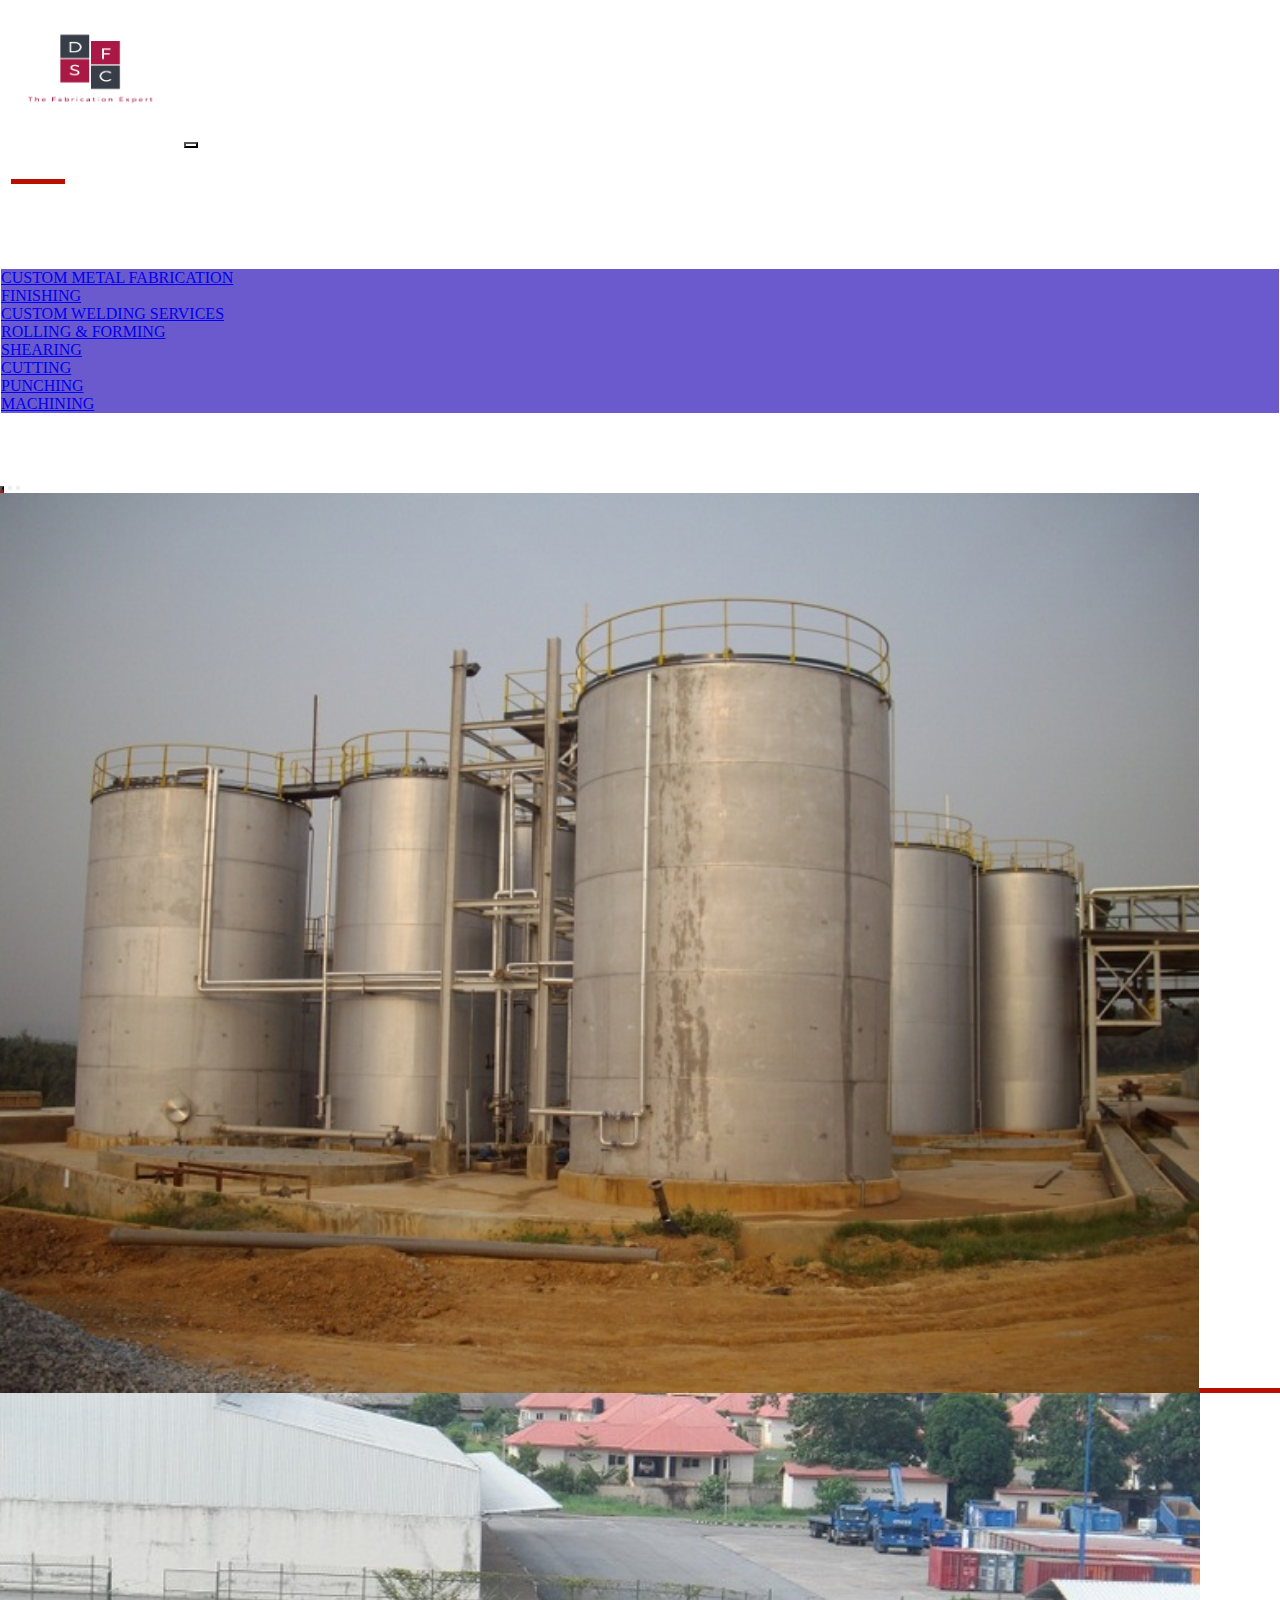
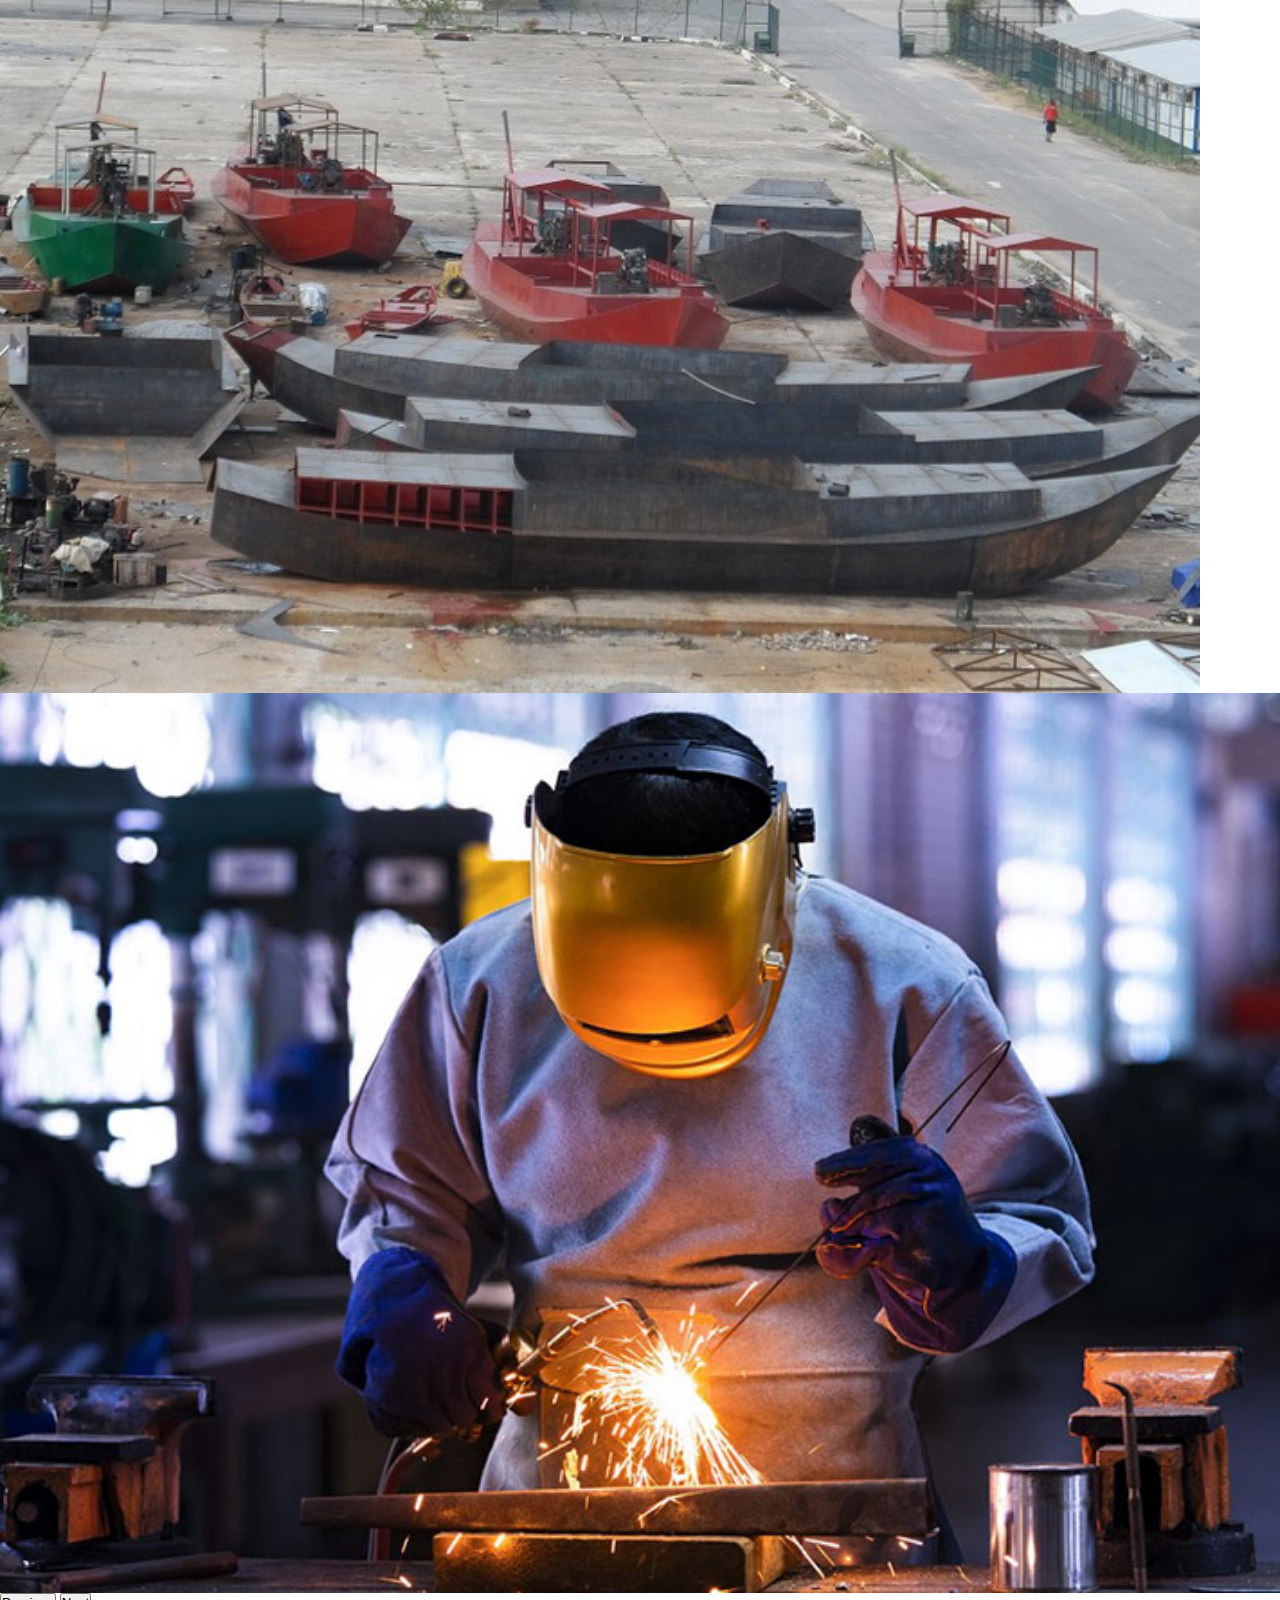
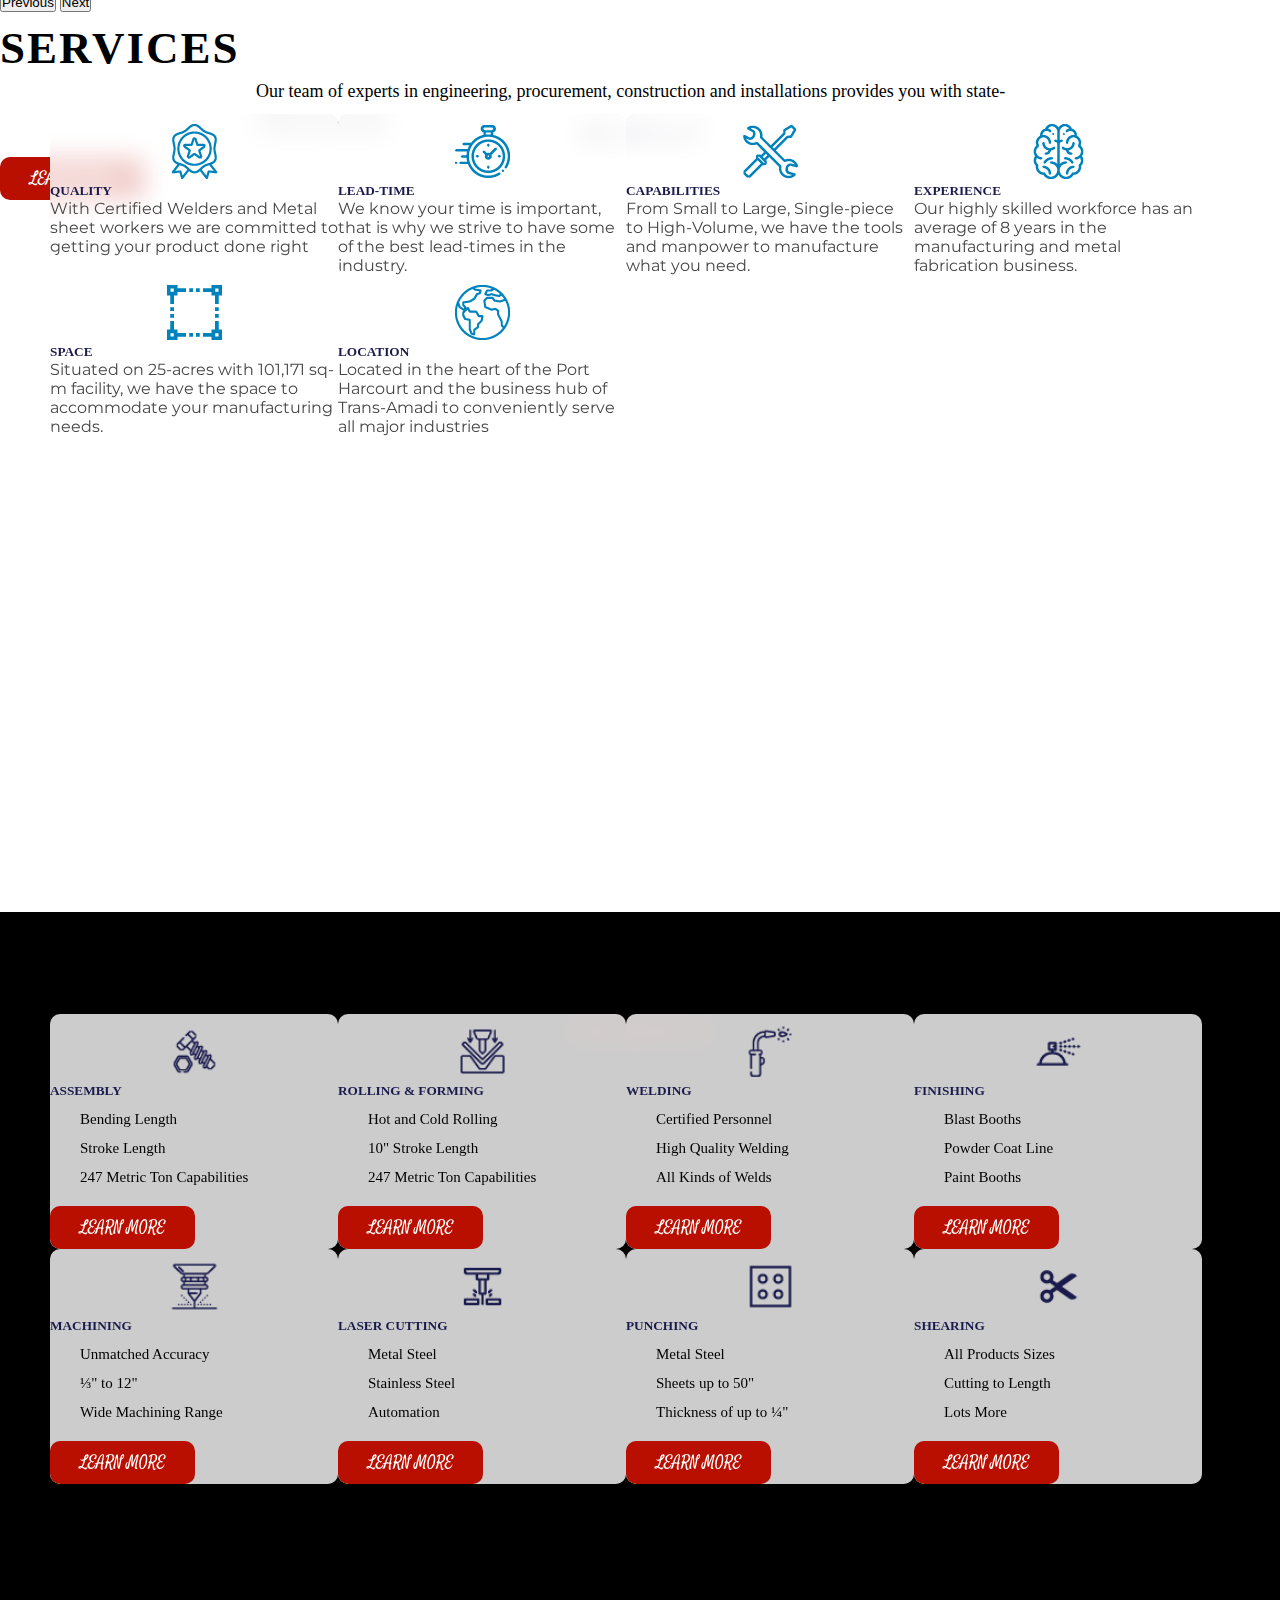
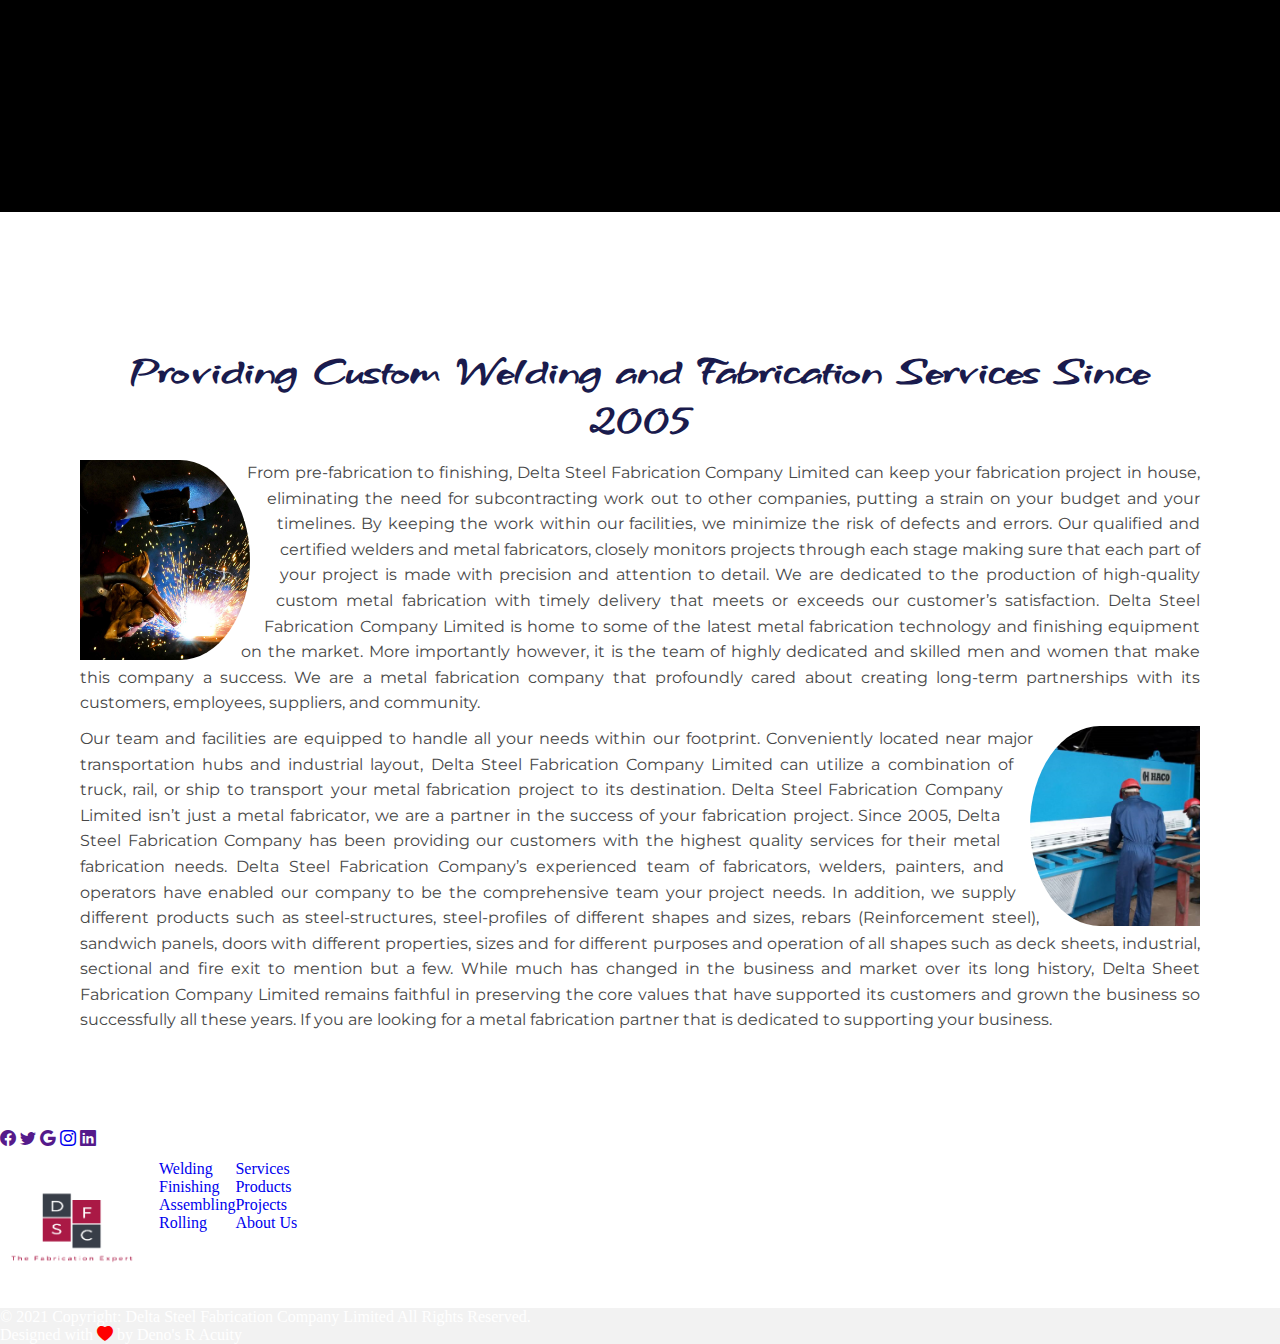
<file: index.html>
<!DOCTYPE html>
<html lang="en">
<head>
    <meta charset="UTF-8">
    <meta http-equiv="X-UA-Compatible" content="IE=edge">
    <meta name="viewport" content="width=device-width, initial-scale=1.0">
    <title>DSFC</title>
    <!-- CSS only -->  
    <link href="https://cdn.jsdelivr.net/npm/bootstrap@5.1.3/dist/css/bootstrap.min.css" rel="stylesheet" integrity="sha384-1BmE4kWBq78iYhFldvKuhfTAU6auU8tT94WrHftjDbrCEXSU1oBoqyl2QvZ6jIW3" crossorigin="anonymous">  
    <link rel="stylesheet" href="https://cdnjs.cloudflare.com/ajax/libs/animate.css/3.7.2/animate.min.css"
    integrity="sha512-doJrC/ocU8VGVRx3O9981+2aYUn3fuWVWvqLi1U+tA2MWVzsw+NVKq1PrENF03M+TYBP92PnYUlXFH1ZW0FpLw=="
    crossorigin="anonymous" referrerpolicy="no-referrer" />
    <link rel="stylesheet" href="https://cdn.jsdelivr.net/npm/bootstrap-icons@1.8.0/font/bootstrap-icons.css">
    <link rel="icon" type="image/x-icon"
      href="/Assets/images/1589394556-60-delta-steel-fabrication-company-removebg-preview.png">
    <link rel="stylesheet" href="style.css">
</head>
<body>
    <nav class="navbar navbar-expand-lg navbar-light bg-success">
        <div class="container">
          <a class="navbar-brand" href="#"><img
            src="Assets/images/1589394556-60-delta-steel-fabrication-company-removebg-preview.png"></a>
          <button class="navbar-toggler" type="button" data-bs-toggle="collapse" data-bs-target="#navbarNavDropdown" aria-controls="navbarNavDropdown" aria-expanded="false" aria-label="Toggle navigation">
            <span class="navbar-toggler-icon"></span>
          </button>
          <div class="collapse navbar-collapse" id="navbarNavDropdown">
            <ul class="navbar-nav">
              <li class="nav-item">
                <a class="nav-link active" aria-current="page" href="index.html">Home</a>
              </li>
              <li class="nav-item">
                <a class="nav-link" href="/Pages/projects.html">Projects</a>
              </li>
              <li class="nav-item">
                <a class="nav-link" href="/Pages/products.html">Products</a>
              </li>
              <li class="nav-item dropdown">
                <a class="nav-link dropdown-toggle" href="#" id="navbarDropdownMenuLink" role="button" data-bs-toggle="dropdown" aria-expanded="false">
                  Servces
                </a>
                <ul class="dropdown-menu" aria-labelledby="navbarDropdownMenuLink">
                    <li><a class="dropdown-item" href="/Pages/custom metal fabrication.html">Custom Metal Fabrication</a></li>
                    <li><a class="dropdown-item" href="/Pages/painting and blasting.html">Finishing</a></li>
                    <li><a class="dropdown-item" href="/Pages/custom welding.html">Custom Welding Services</a></li>
                    <li><a class="dropdown-item" href="/Pages/metal forming and rolling.html">Rolling & Forming</a></li>
                    <li><a class="dropdown-item" href="/Pages/shearing.html">Shearing</a></li>
                    <li><a class="dropdown-item" href="/Pages/laser cutting.html">Cutting</a></li>
                    <li><a class="dropdown-item" href="/Pages/metal punching.html">Punching</a></li>
                    <li><a class="dropdown-item" href="/Pages/machining.html">Machining</a></li>
                </ul>
                <li class="nav-item">
                    <a class="nav-link" href="./Pages/about.html">About Us</a>
                </li>
                <li class="nav-item">
                    <a class="nav-link" href="/Pages/contact us.html">Contact Us</a>
                </li>
              </li>
            </ul>
          </div>
        </div>
    </nav>
    <div id="carouselExampleCaptions" class="carousel slide" data-bs-ride="carousel">
        <div class="carousel-indicators">
          <button type="button" data-bs-target="#carouselExampleCaptions" data-bs-slide-to="0" class="active"
            aria-current="true" aria-label="Slide 1"></button>
          <button type="button" data-bs-target="#carouselExampleCaptions" data-bs-slide-to="1"
            aria-label="Slide 2"></button>
          <button type="button" data-bs-target="#carouselExampleCaptions" data-bs-slide-to="2"
            aria-label="Slide 3"></button>
        </div>
        <div class="carousel-inner">
          <div class="carousel-item active">
            <img src="Assets/images/tank-farm.jpg" class="d-block w-100" alt="Projects">
            <div class="carousel-caption">
              <h5 class="animated bounceInRight" style="animation-delay: 1s">Projects</h5>
              <p class="animated bounceInLeft d-none d-md-block" style="animation-delay: 2s">Our team of experts in
                engineering, procurement, construction and installations provides you with the insight and advice needed
                for your project.</p>
              <a class="animated bounceInRight" style="animation-delay: 3s" href="/Pages/projects.html">Learn more</a>
            </div>
          </div>
          <div class="carousel-item">
            <img src="Assets/images/5392583_sam0294_jpeg37cb08a660a267cf4af7175d8ba3a343.jpg" class="d-block w-100"
              alt="Products">
            <div class="carousel-caption">
              <h5 class="animated zoomIn" style="animation-delay: 1s">Products</h5>
              <p class="animated fadeInLeft d-none d-md-block" style="animation-delay: 2s">Our team of experts in
                engineering, procurement, construction and installations provides you with amazing products.</p>
              <a class="animated zoomIn" style="animation-delay: 3s" href="#">Learn more</a>
            </div>
          </div>
          <div class="carousel-item">
            <img
              src="Assets/images/Introduction-to-welding-for-offshore-applications-course_online_w1000xh500pxl_tcm8-206718.jpg"
              class="d-block w-100" alt="Services">
            <div class="carousel-caption">
              <h5 class="animated slideInDown" style="animation-delay: 1s">Services</h5>
              <p class="animated fadeInUp d-none d-md-block" style="animation-delay: 2s">Our team of experts in
                engineering, procurement, construction and installations provides you with state-of-the-art services.</p>
              <a class="animated zoomIn" style="animation-delay: 3s" href="/Pages/custom metal fabrication.html">Learn more</a>
            </div>
          </div>
        </div>
        <button class="carousel-control-prev" type="button" data-bs-target="#carouselExampleCaptions"
          data-bs-slide="prev">
          <span class="carousel-control-prev-icon" aria-hidden="true"></span>
          <span class="visually-hidden">Previous</span>
        </button>
        <button class="carousel-control-next" type="button" data-bs-target="#carouselExampleCaptions"
          data-bs-slide="next">
          <span class="carousel-control-next-icon" aria-hidden="true"></span>
          <span class="visually-hidden">Next</span>
        </button>
    </div>
    <section class="why-us capabilities">
        <div class="why">
          <h3>why choose us?</h3>
        </div>
        <div class="container">
          <div class="row d-flex justify-content-center align-items-center">
            <div class="row row-cols-1 row-cols-md-3 g-4">
              <div class="col d-flex justify-content-center">
                <div class="card shadow" style="width: 18rem;">
                  <div class="wrap">
                    <img src="Assets/images/quality-icon.png" class="card-img-top" alt="quality-icon">
                  </div>
                  <div class="card-body text-center">
                    <h5 class="card-title">QUALITY</h5>
                    <p class="card-text">With Certified Welders and Metal sheet workers we are committed to getting your
                      product done right</p>
                  </div>
                </div>
              </div>
              <div class="col d-flex justify-content-center">
                <div class="card shadow" style="width: 18rem;">
                  <div class="wrap">
                    <img src="Assets/images/lead-time-icon.png" class="card-img-top" alt="lead-time-icon">
                  </div>
                  <div class="card-body text-center">
                    <h5 class="card-title">LEAD-TIME</h5>
                    <p class="card-text">We know your time is important, that is why we strive to have some of the best
                      lead-times in the industry.</p>
                  </div>
                </div>
              </div>
              <div class="col d-flex justify-content-center">
                <div class="card shadow" style="width: 18rem;">
                  <div class="wrap">
                    <img src="Assets/images/capabilities-icon.png" class="card-img-top" alt="capabilities-icon">
                  </div>
                  <div class="card-body text-center">
                    <h5 class="card-title">CAPABILITIES</h5>
                    <p class="card-text">From Small to Large, Single-piece to High-Volume, we have the tools and manpower to
                      manufacture what you need.</p>
                  </div>
                </div>
              </div>
              <div class="col d-flex justify-content-center">
                <div class="card shadow" style="width: 18rem;">
                  <div class="wrap">
                    <img src="Assets/images/knowledge-icon.png" class="card-img-top" alt="knowledge-icon">
                  </div>
                  <div class="card-body text-center">
                    <h5 class="card-title">EXPERIENCE</h5>
                    <p class="card-text">Our highly skilled workforce has an average of 8 years in the manufacturing and
                      metal fabrication business.</p>
                  </div>
                </div>
              </div>
              <div class="col d-flex justify-content-center">
                <div class="card shadow" style="width: 18rem;">
                  <div class="wrap">
                    <img src="Assets/images/space-icon.png" class="card-img-top" alt="space-icon">
                  </div>
                  <div class="card-body text-center">
                    <h5 class="card-title">SPACE</h5>
                    <p class="card-text">Situated on 25-acres with 101,171 sq-m facility, we have the space to accommodate
                      your manufacturing needs.</p>
                  </div>
                </div>
              </div>
              <div class="col d-flex justify-content-center">
                <div class="card shadow" style="width: 18rem;">
                  <div class="wrap">
                    <img src="Assets/images/location-icon.png" class="card-img-top" alt="location-icon">
                  </div>
                  <div class="card-body text-center">
                    <h5 class="card-title">LOCATION</h5>
                    <p class="card-text">Located in the heart of the Port Harcourt and the business hub of Trans-Amadi to
                      conveniently serve all major industries</p>
                  </div>
                </div>
              </div>
            </div>
    
          </div>
        </div>
    </section>
    <section class="why-us services">
        <div class="why">
          <h3 class="serv">OUR SERVICES</h3>
        </div>
        <div class="container">
          <div class="row d-flex justify-content-center align-items-center">
            <div class="row row-cols-1 row-cols-md-2 row-cols-lg-4 g-4">
              <div class="col d-flex justify-content-center">
                <div class="card shadow" style="width: 18rem;">
                  <div class="wrap">
                    <img src="Assets/images/icon-assembly-blue.png" class="card-img-top" alt="ASSEMBLY">
                  </div>
                  <div class="card-body text-center">
                    <h5 class="card-title">ASSEMBLY</h5>
                    <p class="card-text">
                    <ul>
                      <li>Bending Length</li>
                      <li>Stroke Length</li>
                      <li>247 Metric Ton Capabilities</li>
                    </ul>
                    </p>
                    <p class="learner text-center"><a class="learn" href="/Pages/custom metal fabrication.html">Learn More</a></p>
                  </div>
                </div>
              </div>
              <div class="col d-flex justify-content-center">
                <div class="card shadow" style="width: 18rem;">
                  <div class="wrap">
                    <img src="Assets/images/icon-forming-blue.png" class="card-img-top" alt="Rolling">
                  </div>
                  <div class="card-body text-center">
                    <h5 class="card-title">ROLLING & FORMING</h5>
                    <p class="card-text">
                    <ul>
                      <li>Hot and Cold Rolling</li>
                      <li>10" Stroke Length</li>
                      <li>247 Metric Ton Capabilities</li>
                    </ul>
                    </p>
                    <p class="learner text-center"><a class="learn" href="/Pages/metal forming and rolling.html">Learn More</a></p>
                  </div>
                </div>
              </div>
              <div class="col d-flex justify-content-center">
                <div class="card shadow" style="width: 18rem;">
                  <div class="wrap">
                    <img src="Assets/images/icon-manualwelding-blue.png" class="card-img-top" alt="Welding">
                  </div>
                  <div class="card-body text-center">
                    <h5 class="card-title">WELDING</h5>
                    <p class="card-text">
                    <ul>
                      <li>Certified Personnel</li>
                      <li>High Quality Welding</li>
                      <li>All Kinds of Welds</li>
                    </ul>
                    </p>
                    <p class="learner text-center"><a class="learn" href="/Pages/custom welding.html">Learn More</a></p>
                  </div>
                </div>
              </div>
              <div class="col d-flex justify-content-center">
                <div class="card shadow" style="width: 18rem;">
                  <div class="wrap">
                    <img src="Assets/images/icon-powdercoatline-blue.png" class="card-img-top" alt="Coating">
                  </div>
                  <div class="card-body text-center">
                    <h5 class="card-title">FINISHING</h5>
                    <p class="card-text">
                    <ul>
                      <li>Blast Booths</li>
                      <li>Powder Coat Line</li>
                      <li>Paint Booths</li>
                    </ul>
                    </p>
                    <p class="learner text-center"><a class="learn" href="/Pages/painting and blasting.html">Learn More</a></p>
                  </div>
                </div>
              </div>
              <div class="col d-flex justify-content-center">
                <div class="card shadow" style="width: 18rem;">
                  <div class="wrap">
                    <img src="Assets/images/icon-machining-blue.png" class="card-img-top" alt="MACHINING">
                  </div>
                  <div class="card-body text-center">
                    <h5 class="card-title">MACHINING</h5>
                    <p class="card-text">
                    <ul>
                      <li>Unmatched Accuracy</li>
                      <li>⅓" to 12"</li>
                      <li>Wide Machining Range</li>
                    </ul>
                    </p>
                    <p class="learner text-center"><a class="learn" href="/Pages/machining.html">Learn More</a></p>
                  </div>
                </div>
              </div>
              <div class="col d-flex justify-content-center">
                <div class="card shadow" style="width: 18rem;">
                  <div class="wrap">
                    <img src="Assets/images/icon-lasercutting-blue.png" class="card-img-top" alt="CUTTING">
                  </div>
                  <div class="card-body text-center">
                    <h5 class="card-title">LASER CUTTING</h5>
                    <p class="card-text">
                    <ul>
                      <li>Metal Steel</li>
                      <li>Stainless Steel</li>
                      <li>Automation</li>
                    </ul>
                    </p>
                    <p class="learner text-center"><a class="learn" href="/Pages/laser cutting.html">Learn More</a></p>
                  </div>
                </div>
              </div>
              <div class="col d-flex justify-content-center">
                <div class="card shadow" style="width: 18rem;">
                  <div class="wrap">
                    <img src="Assets/images/icon-punching-blue.png" class="card-img-top" alt="PUNCHING">
                  </div>
                  <div class="card-body text-center">
                    <h5 class="card-title">PUNCHING</h5>
                    <p class="card-text">
                    <ul>
                      <li>Metal Steel</li>
                      <li>Sheets up to 50"</li>
                      <li>Thickness of up to ¼"</li>
                    </ul>
                    </p>
                    <p class="learner text-center"><a class="learn" href="/Pages/metal punching.html">Learn More</a></p>
                  </div>
                </div>
              </div>
              <div class="col d-flex justify-content-center">
                <div class="card shadow" style="width: 18rem;">
                  <div class="wrap">
                    <img src="Assets/images/icon-shearing-blue.png" class="card-img-top" alt="Shearing">
                  </div>
                  <div class="card-body text-center">
                    <h5 class="card-title">SHEARING</h5>
                    <p class="card-text">
                    <ul>
                      <li>All Products Sizes</li>
                      <li>Cutting to Length</li>
                      <li>Lots More</li>
                    </ul>
                    </p>
                    <p class="learner text-center"><a class="learn" href="/Pages/shearing.html">Learn More</a></p>
                  </div>
                </div>
              </div>
            </div>
    
          </div>
        </div>
    </section>
    <section class="qoute" id="qoutesec">
        <div class="container-2">
          <h1>Providing Custom Welding and Fabrication Services Since 2005</h1>
          <img src="Assets/images/nigeria-metal-worker.jpg" alt="" id="img1">
          <p>From pre-fabrication to finishing, Delta Steel Fabrication Company Limited can keep your fabrication project in
            house, eliminating the need for subcontracting work out to other companies, putting a strain on your budget and
            your timelines.
    
            By keeping the work within our facilities, we minimize the risk of defects and errors. Our qualified and
            certified welders and metal fabricators, closely monitors projects through each stage making sure that each part
            of your project is made with precision and attention to detail. We are dedicated to the production of
            high-quality custom metal fabrication with timely delivery that meets or exceeds our customer’s satisfaction.
            Delta Steel Fabrication Company Limited is home to some of the latest metal fabrication technology and finishing
            equipment on the market. More importantly however, it is the team of highly dedicated and skilled men and women
            that make this company a success. We are a metal fabrication company that profoundly cared about creating
            long-term partnerships with its customers, employees, suppliers, and community.</p>
          <img src="Assets/images/cut-1.png" alt="" id="img2">
          <p>Our team and facilities are equipped to handle all your needs within our footprint. Conveniently located near
            major transportation hubs and industrial layout, Delta Steel Fabrication Company Limited can utilize a
            combination of truck, rail, or ship to transport your metal fabrication project to its destination.
    
            Delta Steel Fabrication Company Limited isn’t just a metal fabricator, we are a partner in the success of your
            fabrication project. Since 2005, Delta Steel Fabrication Company has been providing our customers with the
            highest quality services for their metal fabrication needs. Delta Steel Fabrication Company’s experienced team
            of fabricators, welders, painters, and operators have enabled our company to be the comprehensive team your
            project needs. In addition, we supply different products such as steel-structures, steel-profiles of different
            shapes and sizes, rebars (Reinforcement steel), sandwich panels, doors with different properties, sizes and for
            different purposes and operation of all shapes such as deck sheets, industrial, sectional and fire exit to
            mention but a few. While much has changed in the business and market over its long history, Delta Sheet
            Fabrication Company Limited remains faithful in preserving the core values that have supported its customers and
            grown the business so successfully all these years.
    
            If you are looking for a metal fabrication partner that is dedicated to supporting your business.</p>
        </div>
    </section>
      <!-- Footer -->
    <footer class="text-center text-lg-start bg-dark text-muted">
    <!-- Section: Social media -->
    <section
      class="d-flex justify-content-center justify-content-lg-between p-4 border-bottom"
    >
      <!-- Left -->
      <div class="me-5 d-none d-lg-block">
        <span>Get connected with us on social networks:</span>
      </div>
      <!-- Left -->
  
      <!-- Right -->
      <div class="socials">
        <a href="" class="me-4 text-reset">
          <i class="bi bi-facebook"></i>
        </a>
        <a href="" class="me-4 text-reset">
          <i class="bi bi-twitter"></i>
        </a>
        <a href="" class="me-4 text-reset">
          <i class="bi bi-google"></i>
        </a>
        <a href="#" class="me-4 text-reset">
          <i class="bi bi-instagram"></i>
        </a>
        <a href="" class="me-4 text-reset">
          <i class="bi bi-linkedin"></i>
        </a>
        
      </div>
      <!-- Right -->
    </section>
    <!-- Section: Social media -->
  
    <!-- Section: Links  -->
    <section class="">
      <div class="container text-center text-md-start mt-5">
        <!-- Grid row -->
        <div class="row mt-3">
          <!-- Grid column -->
          <div class="col-md-3 col-lg-4 col-xl-3 mx-auto mb-4">
            <!-- Content -->
            <h6 class="text-uppercase fw-bold mb-4 ">Delta Steel Fabrication Company
              
            </h6>
            <img src="Assets/images/1589394556-60-delta-steel-fabrication-company-removebg-preview.png" alt="Logo">
            
          
        </div>
          <!-- Grid column -->
  
          <!-- Grid column -->
        <div class="col-md-2 col-lg-2 col-xl-2 mx-auto mb-4">
            <!-- Links -->
            <h6 class="text-uppercase fw-bold mb-4">
              Services
            </h6>
            <p>
              <a href="/Pages/custom welding.html" class="text-reset">Welding</a>
            </p>
            <p>
              <a href="/Pages/painting and blasting.html" class="text-reset">Finishing</a>
            </p>
            <p>
              <a href="/Pages/custom metal fabrication.html" class="text-reset">Assembling</a>
            </p>
            <p>
              <a href="/Pages/metal forming and rolling.html" class="text-reset">Rolling</a>
            </p>
        </div>
          <!-- Grid column -->
  
          <!-- Grid column -->
        <div class="col-md-3 col-lg-2 col-xl-2 mx-auto mb-4">
            <!-- Links -->
            <h6 class="text-uppercase fw-bold mb-4">
              Useful links
            </h6>
            <p>
              <a href="#!" class="text-reset">Services</a>
            </p>
            <p>
              <a href="/Pages/products.html" class="text-reset">Products</a>
            </p>
            <p>
              <a href="/Pages/projects.html" class="text-reset">Projects</a>
            </p>
            <p>
              <a href="/Pages/about.html" class="text-reset">About Us</a>
            </p>
        </div>
          <!-- Grid column -->
  
          <!-- Grid column -->
        <div class="col-md-4 col-lg-3 col-xl-3 mx-auto mb-md-0 mb-4">
            <!-- Links -->
            <h6 class="text-uppercase fw-bold mb-4">
              Contact
            </h6>
            <p><i class="bi bi-house-door-fill me-3"></i> 117 Trans-Amadi, Port Harcourt, NG</p>
            <p>
              <i class="bi bi-envelope-fill me-3"></i>
              info@dsfc.com.ng
            </p>
            <p><i class="bi bi-telephone-fill me-3"></i>+ 234 907 689 0842</p>
            <p><i class="bi bi-printer-fill me-3"></i> + 234 84 780432</p>
          </div>
          <!-- Grid column -->
        </div>
        <!-- Grid row -->
      </div>
    </section>
    <!-- Section: Links  -->
  
    <!-- Copyright -->
    <div class="text-center p-4 bg-danger copy" style="background-color: rgba(0, 0, 0, 0.05);"><span class="copY">
      © 2021 Copyright:</span>
      <a class="text-reset fw-bold delta" href="" style="color: white !important;">Delta Steel Fabrication Company Limited</a><span style="color: white;"> All Rights Reserved.</span>
      <p>Designed with <span><i class="bi bi-heart-fill"></i></span> by Deno's R Acuity</p>
    </div>
    <!-- Copyright -->
  </footer>
  <!-- Footer -->




    <!-- JavaScript Bundle with Popper -->
    <script src="https://cdn.jsdelivr.net/npm/bootstrap@5.1.3/dist/js/bootstrap.bundle.min.js" integrity="sha384-ka7Sk0Gln4gmtz2MlQnikT1wXgYsOg+OMhuP+IlRH9sENBO0LRn5q+8nbTov4+1p" crossorigin="anonymous"></script>
    <script src="active.js"></script>
</body>
</html>
</file>
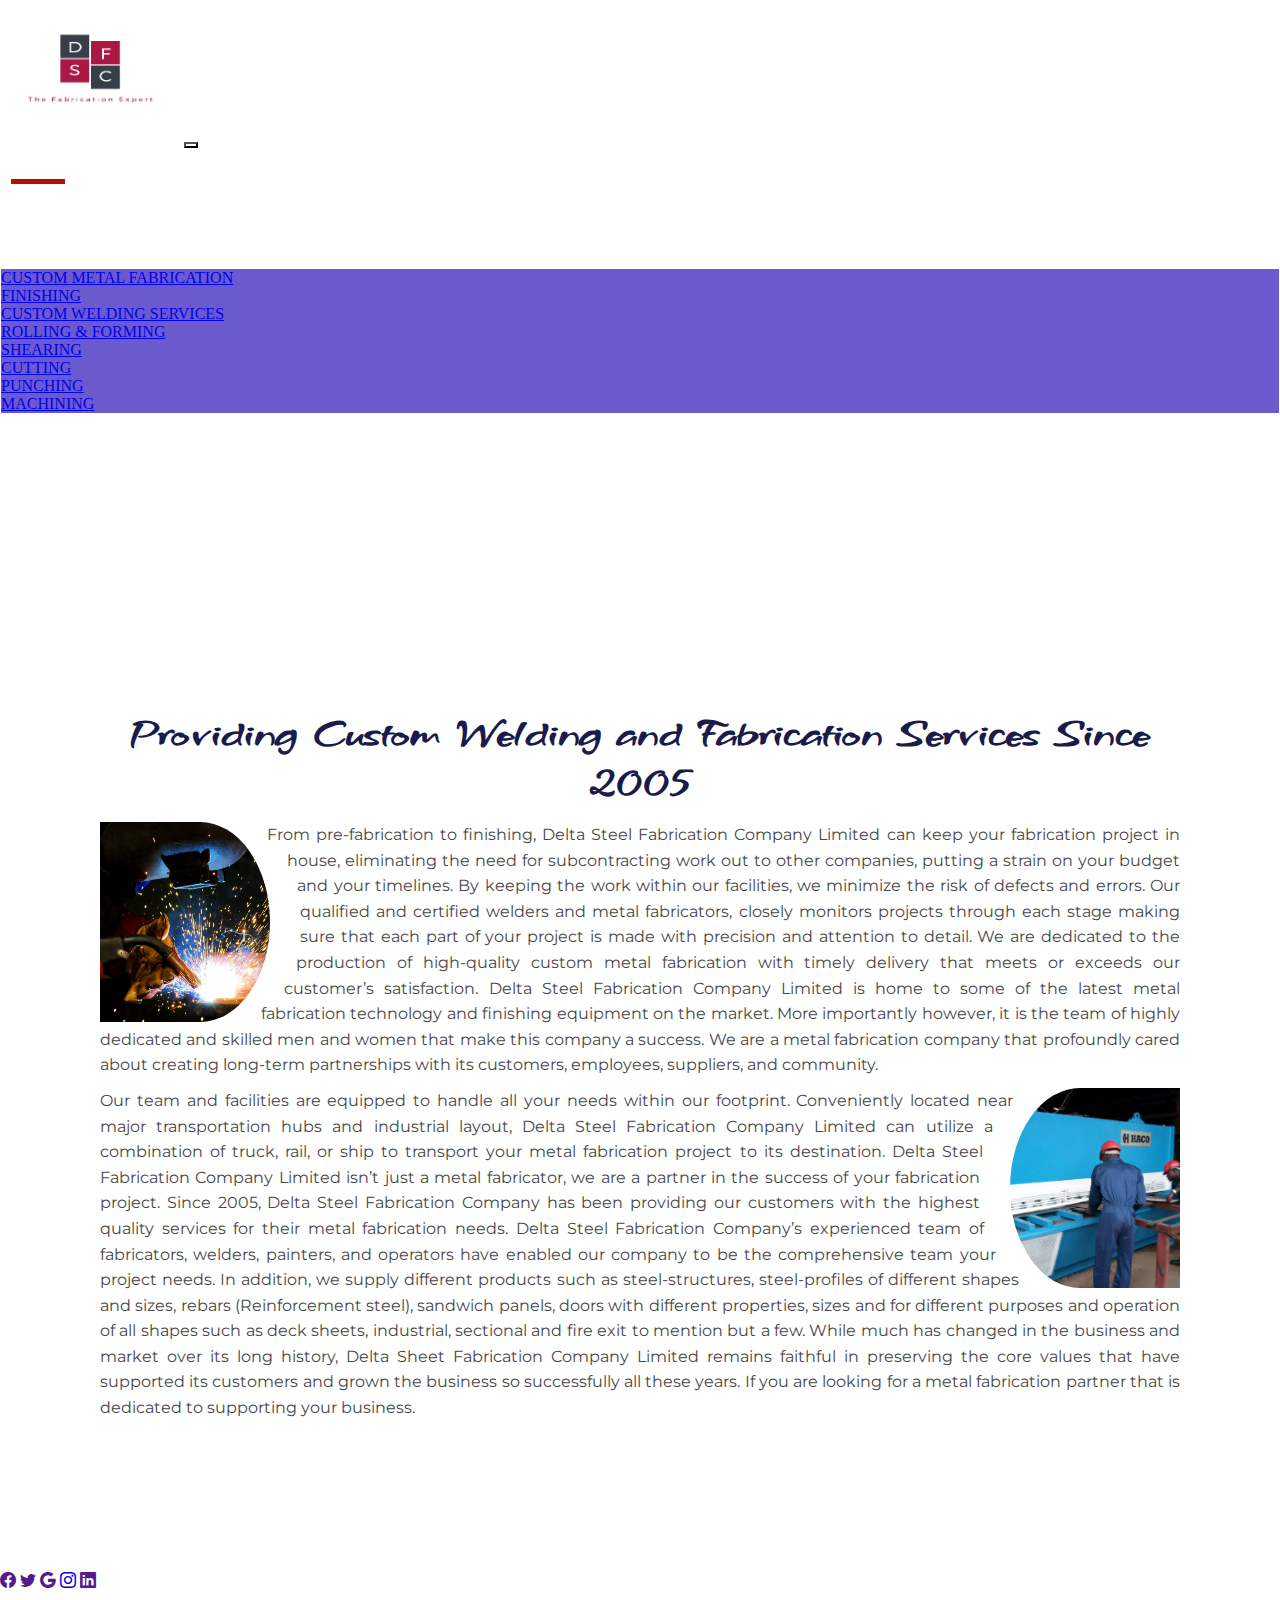
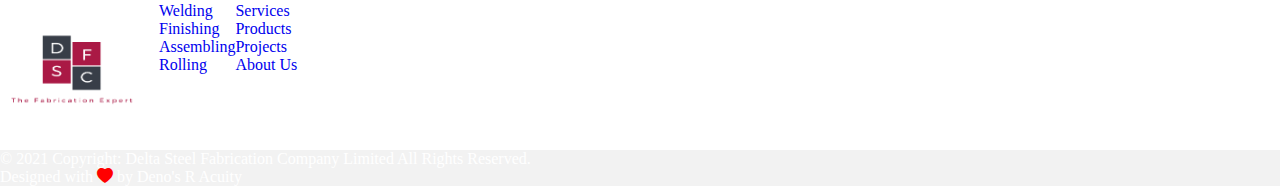
<file: Pages/about.html>
<!DOCTYPE html>
<html lang="en">
<head>
    <meta charset="UTF-8">
    <meta http-equiv="X-UA-Compatible" content="IE=edge">
    <meta name="viewport" content="width=device-width, initial-scale=1.0">
    <title>About Us</title>
    <link href="https://cdn.jsdelivr.net/npm/bootstrap@5.1.3/dist/css/bootstrap.min.css" rel="stylesheet" integrity="sha384-1BmE4kWBq78iYhFldvKuhfTAU6auU8tT94WrHftjDbrCEXSU1oBoqyl2QvZ6jIW3" crossorigin="anonymous">  
    <link rel="stylesheet" href="https://cdnjs.cloudflare.com/ajax/libs/animate.css/3.7.2/animate.min.css"
    integrity="sha512-doJrC/ocU8VGVRx3O9981+2aYUn3fuWVWvqLi1U+tA2MWVzsw+NVKq1PrENF03M+TYBP92PnYUlXFH1ZW0FpLw=="
    crossorigin="anonymous" referrerpolicy="no-referrer" />
    <link rel="stylesheet" href="https://cdn.jsdelivr.net/npm/bootstrap-icons@1.8.0/font/bootstrap-icons.css">
    <link rel="icon" type="image/x-icon"
      href="/Assets/images/1589394556-60-delta-steel-fabrication-company-removebg-preview.png">
    <link rel="stylesheet" href="../style.css">
</head>
<body>
    <nav class="navbar navbar-expand-lg navbar-light bg-success">
        <div class="container">
          <a class="navbar-brand" href="#"><img
            src="../Assets/images/1589394556-60-delta-steel-fabrication-company-removebg-preview.png"></a>
          <button class="navbar-toggler" type="button" data-bs-toggle="collapse" data-bs-target="#navbarNavDropdown" aria-controls="navbarNavDropdown" aria-expanded="false" aria-label="Toggle navigation">
            <span class="navbar-toggler-icon"></span>
          </button>
          <div class="collapse navbar-collapse" id="navbarNavDropdown">
            <ul class="navbar-nav">
              <li class="nav-item">
                <a class="nav-link active" aria-current="page" href="../index.html">Home</a>
              </li>
              <li class="nav-item">
                <a class="nav-link" href="projects.html">Projects</a>
              </li>
              <li class="nav-item">
                <a class="nav-link" href="products.html">Products</a>
              </li>
              <li class="nav-item dropdown">
                <a class="nav-link dropdown-toggle" href="#" id="navbarDropdownMenuLink" role="button" data-bs-toggle="dropdown" aria-expanded="false">
                  Servces
                </a>
                <ul class="dropdown-menu" aria-labelledby="navbarDropdownMenuLink">
                    <li><a class="dropdown-item" href="custom metal fabrication.html">Custom Metal Fabrication</a></li>
                    <li><a class="dropdown-item" href="painting and blasting.html">Finishing</a></li>
                    <li><a class="dropdown-item" href="custom welding.html">Custom Welding Services</a></li>
                    <li><a class="dropdown-item" href="metal forming and rolling.html">Rolling & Forming</a></li>
                    <li><a class="dropdown-item" href="shearing.html">Shearing</a></li>
                    <li><a class="dropdown-item" href="laser cutting.html">Cutting</a></li>
                    <li><a class="dropdown-item" href="metal punching.html">Punching</a></li>
                    <li><a class="dropdown-item" href="machining.html">Machining</a></li>
                </ul>
                <li class="nav-item">
                    <a class="nav-link" href="about.html">About Us</a>
                </li>
                <li class="nav-item">
                    <a class="nav-link" href="contact us.html">Contact Us</a>
                </li>
              </li>
            </ul>
          </div>
        </div>
    </nav>
    <div class="jumbotron jumbotron-fluid">
        <div class="container con-1">
          <h1 class="display-4 text-center">About Us</h1>
        </div>
    </div>
    <section class="qoute">
        <div class="container-2">
          <h1>Providing Custom Welding and Fabrication Services Since 2005</h1>
          <img src="../Assets/images/nigeria-metal-worker.jpg" alt="" id="img1">
          <p>From pre-fabrication to finishing, Delta Steel Fabrication Company Limited can keep your fabrication project in
            house, eliminating the need for subcontracting work out to other companies, putting a strain on your budget and
            your timelines.
    
            By keeping the work within our facilities, we minimize the risk of defects and errors. Our qualified and
            certified welders and metal fabricators, closely monitors projects through each stage making sure that each part
            of your project is made with precision and attention to detail. We are dedicated to the production of
            high-quality custom metal fabrication with timely delivery that meets or exceeds our customer’s satisfaction.
            Delta Steel Fabrication Company Limited is home to some of the latest metal fabrication technology and finishing
            equipment on the market. More importantly however, it is the team of highly dedicated and skilled men and women
            that make this company a success. We are a metal fabrication company that profoundly cared about creating
            long-term partnerships with its customers, employees, suppliers, and community.</p>
          <img src="../Assets/images/cut-1.png" alt="" id="img2">
          <p>Our team and facilities are equipped to handle all your needs within our footprint. Conveniently located near
            major transportation hubs and industrial layout, Delta Steel Fabrication Company Limited can utilize a
            combination of truck, rail, or ship to transport your metal fabrication project to its destination.
    
            Delta Steel Fabrication Company Limited isn’t just a metal fabricator, we are a partner in the success of your
            fabrication project. Since 2005, Delta Steel Fabrication Company has been providing our customers with the
            highest quality services for their metal fabrication needs. Delta Steel Fabrication Company’s experienced team
            of fabricators, welders, painters, and operators have enabled our company to be the comprehensive team your
            project needs. In addition, we supply different products such as steel-structures, steel-profiles of different
            shapes and sizes, rebars (Reinforcement steel), sandwich panels, doors with different properties, sizes and for
            different purposes and operation of all shapes such as deck sheets, industrial, sectional and fire exit to
            mention but a few. While much has changed in the business and market over its long history, Delta Sheet
            Fabrication Company Limited remains faithful in preserving the core values that have supported its customers and
            grown the business so successfully all these years.
    
            If you are looking for a metal fabrication partner that is dedicated to supporting your business.</p>
        </div>
    </section>
     <!-- Footer -->
     <footer class="text-center text-lg-start bg-dark text-muted">
        <!-- Section: Social media -->
        <section
          class="d-flex justify-content-center justify-content-lg-between p-4 border-bottom"
        >
          <!-- Left -->
          <div class="me-5 d-none d-lg-block">
            <span>Get connected with us on social networks:</span>
          </div>
          <!-- Left -->
      
          <!-- Right -->
          <div class="socials">
            <a href="" class="me-4 text-reset">
              <i class="bi bi-facebook"></i>
            </a>
            <a href="" class="me-4 text-reset">
              <i class="bi bi-twitter"></i>
            </a>
            <a href="" class="me-4 text-reset">
              <i class="bi bi-google"></i>
            </a>
            <a href="#" class="me-4 text-reset">
              <i class="bi bi-instagram"></i>
            </a>
            <a href="" class="me-4 text-reset">
              <i class="bi bi-linkedin"></i>
            </a>
            
          </div>
          <!-- Right -->
        </section>
        <!-- Section: Social media -->
      
        <!-- Section: Links  -->
        <section class="">
          <div class="container text-center text-md-start mt-5">
            <!-- Grid row -->
            <div class="row mt-3">
              <!-- Grid column -->
              <div class="col-md-3 col-lg-4 col-xl-3 mx-auto mb-4">
                <!-- Content -->
                <h6 class="text-uppercase fw-bold mb-4 ">Delta Steel Fabrication Company
                  
                </h6>
                <img src="../Assets/images/1589394556-60-delta-steel-fabrication-company-removebg-preview.png" alt="Logo">
                
              
            </div>
              <!-- Grid column -->
      
              <!-- Grid column -->
            <div class="col-md-2 col-lg-2 col-xl-2 mx-auto mb-4">
                <!-- Links -->
                <h6 class="text-uppercase fw-bold mb-4">
                  Services
                </h6>
                <p>
                  <a href="custom welding.html" class="text-reset">Welding</a>
                </p>
                <p>
                  <a href="painting and blasting.html" class="text-reset">Finishing</a>
                </p>
                <p>
                  <a href="custom metal fabrication.html" class="text-reset">Assembling</a>
                </p>
                <p>
                  <a href="metal forming and rolling.html" class="text-reset">Rolling</a>
                </p>
            </div>
              <!-- Grid column -->
      
              <!-- Grid column -->
            <div class="col-md-3 col-lg-2 col-xl-2 mx-auto mb-4">
                <!-- Links -->
                <h6 class="text-uppercase fw-bold mb-4">
                  Useful links
                </h6>
                <p>
                  <a href="#!" class="text-reset">Services</a>
                </p>
                <p>
                  <a href="products.html" class="text-reset">Products</a>
                </p>
                <p>
                  <a href="projects.html" class="text-reset">Projects</a>
                </p>
                <p>
                  <a href="about.html" class="text-reset">About Us</a>
                </p>
            </div>
              <!-- Grid column -->
      
              <!-- Grid column -->
            <div class="col-md-4 col-lg-3 col-xl-3 mx-auto mb-md-0 mb-4">
                <!-- Links -->
                <h6 class="text-uppercase fw-bold mb-4">
                  Contact
                </h6>
                <p><i class="bi bi-house-door-fill me-3"></i> 117 Trans-Amadi, Port Harcourt, NG</p>
                <p>
                  <i class="bi bi-envelope-fill me-3"></i>
                  info@dsfc.com.ng
                </p>
                <p><i class="bi bi-telephone-fill me-3"></i>+ 234 907 689 0842</p>
                <p><i class="bi bi-printer-fill me-3"></i> + 234 84 780432</p>
              </div>
              <!-- Grid column -->
            </div>
            <!-- Grid row -->
          </div>
        </section>
        <!-- Section: Links  -->
      
        <!-- Copyright -->
        <div class="text-center p-4 bg-danger copy" style="background-color: rgba(0, 0, 0, 0.05);"><span class="copY">
          © 2021 Copyright:</span>
          <a class="text-reset fw-bold delta" href="" style="color: white !important;">Delta Steel Fabrication Company Limited</a><span style="color: white;"> All Rights Reserved.</span>
          <p>Designed with <span><i class="bi bi-heart-fill"></i></span> by Deno's R Acuity</p>
        </div>
        <!-- Copyright -->
      </footer>
      <!-- Footer -->
    




    <script src="https://cdn.jsdelivr.net/npm/bootstrap@5.1.3/dist/js/bootstrap.bundle.min.js" integrity="sha384-ka7Sk0Gln4gmtz2MlQnikT1wXgYsOg+OMhuP+IlRH9sENBO0LRn5q+8nbTov4+1p" crossorigin="anonymous"></script>
    <script src="../active.js"></script>
    
</body>
</html>
</file>
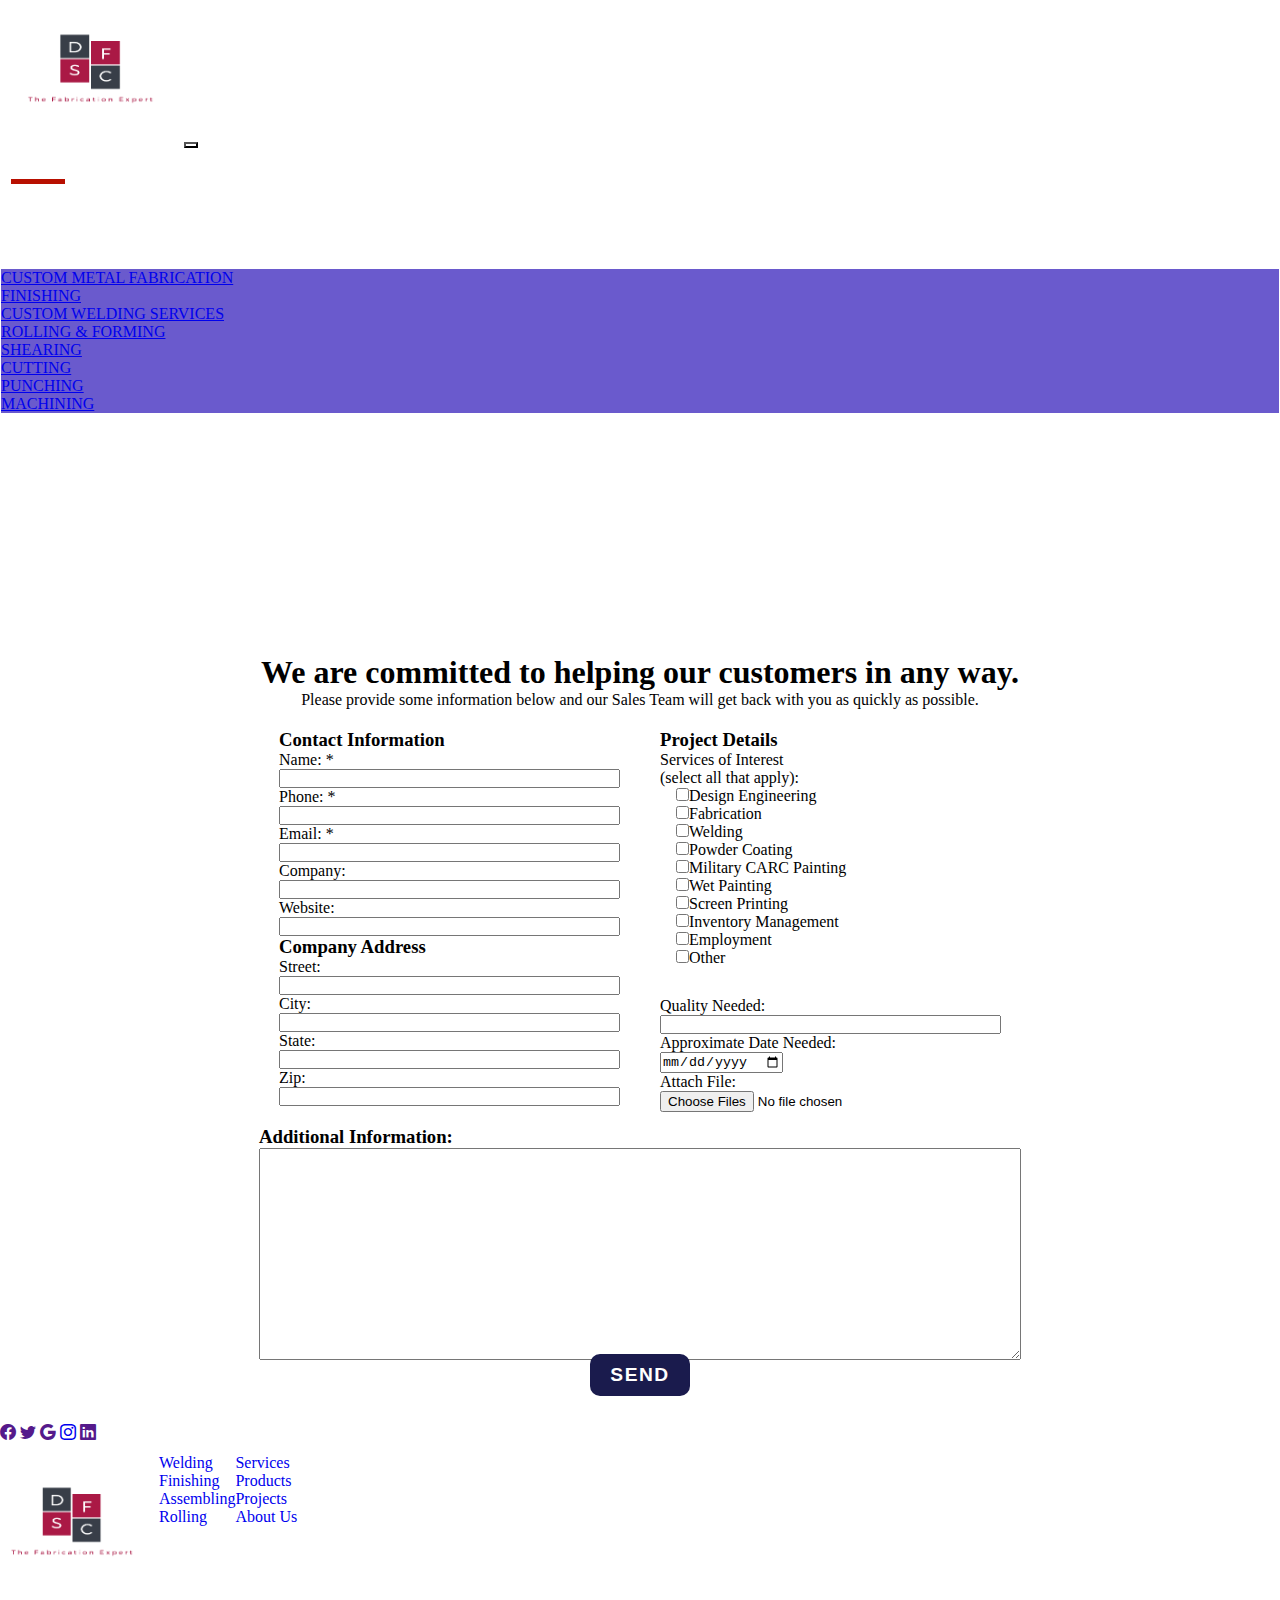
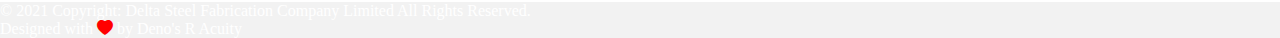
<file: Pages/contact us.html>
<!DOCTYPE html>
<html lang="en">

<head>
    <meta charset="UTF-8">
    <meta http-equiv="X-UA-Compatible" content="IE=edge">
    <meta name="viewport" content="width=device-width, initial-scale=1.0">
    <title>Contact Us</title>
    <link href="https://cdn.jsdelivr.net/npm/bootstrap@5.1.3/dist/css/bootstrap.min.css" rel="stylesheet"
        integrity="sha384-1BmE4kWBq78iYhFldvKuhfTAU6auU8tT94WrHftjDbrCEXSU1oBoqyl2QvZ6jIW3" crossorigin="anonymous">
    <link rel="stylesheet" href="https://cdnjs.cloudflare.com/ajax/libs/animate.css/3.7.2/animate.min.css"
        integrity="sha512-doJrC/ocU8VGVRx3O9981+2aYUn3fuWVWvqLi1U+tA2MWVzsw+NVKq1PrENF03M+TYBP92PnYUlXFH1ZW0FpLw=="
        crossorigin="anonymous" referrerpolicy="no-referrer" />
    <link rel="stylesheet" href="https://cdn.jsdelivr.net/npm/bootstrap-icons@1.8.0/font/bootstrap-icons.css">
    <link rel="icon" type="image/x-icon"
        href="/Assets/images/1589394556-60-delta-steel-fabrication-company-removebg-preview.png">
    <link rel="stylesheet" href="../style.css">
</head>

<body>
    <nav class="navbar navbar-expand-lg navbar-light bg-success">
        <div class="container">
            <a class="navbar-brand" href="#"><img
                    src="../Assets/images/1589394556-60-delta-steel-fabrication-company-removebg-preview.png"></a>
            <button class="navbar-toggler" type="button" data-bs-toggle="collapse" data-bs-target="#navbarNavDropdown"
                aria-controls="navbarNavDropdown" aria-expanded="false" aria-label="Toggle navigation">
                <span class="navbar-toggler-icon"></span>
            </button>
            <div class="collapse navbar-collapse" id="navbarNavDropdown">
                <ul class="navbar-nav">
                    <li class="nav-item">
                        <a class="nav-link active" aria-current="page" href="/index.html">Home</a>
                    </li>
                    <li class="nav-item">
                        <a class="nav-link" href="projects.html">Projects</a>
                    </li>
                    <li class="nav-item">
                        <a class="nav-link" href="products.html">Products</a>
                    </li>
                    <li class="nav-item dropdown">
                        <a class="nav-link dropdown-toggle" href="#" id="navbarDropdownMenuLink" role="button"
                            data-bs-toggle="dropdown" aria-expanded="false">
                            Servces
                        </a>
                        <ul class="dropdown-menu" aria-labelledby="navbarDropdownMenuLink">
                            <li><a class="dropdown-item" href="custom metal fabrication.html">Custom Metal
                                    Fabrication</a></li>
                            <li><a class="dropdown-item" href="painting and blasting.html">Finishing</a></li>
                            <li><a class="dropdown-item" href="custom welding.html">Custom Welding Services</a></li>
                            <li><a class="dropdown-item" href="metal forming and rolling.html">Rolling & Forming</a>
                            </li>
                            <li><a class="dropdown-item" href="shearing.html">Shearing</a></li>
                            <li><a class="dropdown-item" href="laser cutting.html">Cutting</a></li>
                            <li><a class="dropdown-item" href="metal punching.html">Punching</a></li>
                            <li><a class="dropdown-item" href="machining.html">Machining</a></li>
                        </ul>
                    <li class="nav-item">
                        <a class="nav-link" href="about.html">About Us</a>
                    </li>
                    <li class="nav-item">
                        <a class="nav-link" href="contact us.html">Contact Us</a>
                    </li>
                    </li>
                </ul>
            </div>
        </div>
    </nav>
    <div class="jumbotron jumbotron-fluid jumbo">
        <div class="container con-1">
            <h1 class="display-4 text-center">contact us</h1>
        </div>
    </div>
    
    <section class="contact">
        
       <div class="container content-container"><div class="row"><div class=" col-md-12"><div class="vc_row wpb_row vc_row-fluid"><div class="wpb_column vc_column_container vc_col-md-12"><div class="vc_column-inner "><div class="wpb_wrapper"><div class="wpb_text_column wpb_content_element "><div class="wpb_wrapper"><h1 style="text-align: center;">We are committed to helping our customers in any way.</h1><p style="text-align: center;">Please provide some information below and our Sales Team will get back with you as quickly as possible.</p></div></div></div></div></div></div><div class="vc_row wpb_row vc_row-fluid bigform"><div class="wpb_column vc_column_container vc_col-md-12"><div class="vc_column-inner "><div class="wpb_wrapper"><div class="wpb_text_column wpb_content_element "><div class="wpb_wrapper"><div role="form" class="wpcf7" id="wpcf7-f3712-p3755-o1" lang="en-US" dir="ltr"><div class="screen-reader-response" role="alert" aria-live="polite"></div><form action="/contact/#wpcf7-f3712-p3755-o1" method="post" class="wpcf7-form init" enctype="multipart/form-data" novalidate="novalidate"><div style="display: none;"> <input type="hidden" name="_wpcf7" value="3712"> <input type="hidden" name="_wpcf7_version" value="5.2.2"> <input type="hidden" name="_wpcf7_locale" value="en_US"> <input type="hidden" name="_wpcf7_unit_tag" value="wpcf7-f3712-p3755-o1"> <input type="hidden" name="_wpcf7_container_post" value="3755"> <input type="hidden" name="_wpcf7_posted_data_hash" value=""> <input type="hidden" name="_wpcf7_recaptcha_response" value=""></div><div class="leftside"><h3>Contact Information</h3><p><label> Name: *<br> <span class="wpcf7-form-control-wrap your-name"><input type="text" name="your-name" value="" size="40" class="wpcf7-form-control wpcf7-text wpcf7-validates-as-required" aria-required="true" aria-invalid="false"></span> </label></p><p><label> Phone: *<br> <span class="wpcf7-form-control-wrap your-phone"><input type="tel" name="your-phone" value="" size="40" class="wpcf7-form-control wpcf7-text wpcf7-tel wpcf7-validates-as-required wpcf7-validates-as-tel" aria-required="true" aria-invalid="false"></span> </label></p><p><label> Email: *<br> <span class="wpcf7-form-control-wrap your-email"><input type="email" name="your-email" value="" size="40" class="wpcf7-form-control wpcf7-text wpcf7-email wpcf7-validates-as-required wpcf7-validates-as-email" aria-required="true" aria-invalid="false"></span> </label></p><p><label> Company:<br> <span class="wpcf7-form-control-wrap your-company"><input type="text" name="your-company" value="" size="40" class="wpcf7-form-control wpcf7-text" aria-invalid="false"></span> </label></p><p><label> Website:<br> <span class="wpcf7-form-control-wrap your-website"><input type="text" name="your-website" value="" size="40" class="wpcf7-form-control wpcf7-text" aria-invalid="false"></span> </label></p><h3>Company Address</h3><p><label> Street:<br> <span class="wpcf7-form-control-wrap your-street"><input type="text" name="your-street" value="" size="40" class="wpcf7-form-control wpcf7-text" aria-invalid="false"></span> </label><br> <label> City:<br> <span class="wpcf7-form-control-wrap your-city"><input type="text" name="your-city" value="" size="40" class="wpcf7-form-control wpcf7-text" aria-invalid="false"></span> </label><br> <label> State:<br> <span class="wpcf7-form-control-wrap your-state"><input type="text" name="your-state" value="" size="40" class="wpcf7-form-control wpcf7-text" aria-invalid="false"></span> </label><br> <label> Zip:<br> <span class="wpcf7-form-control-wrap your-zip"><input type="text" name="your-zip" value="" size="40" class="wpcf7-form-control wpcf7-text" aria-invalid="false"></span> </label></p></div><div class="rightside"><h3>Project Details</h3><p><label> Services of Interest<br> (select all that apply): </label><br> <span class="wpcf7-form-control-wrap your-services"><span class="wpcf7-form-control wpcf7-checkbox mycheckboxgroup"><span class="wpcf7-list-item first"><input type="checkbox" name="your-services[]" value="Design Engineering"><span class="wpcf7-list-item-label">Design Engineering</span></span><span class="wpcf7-list-item"><input type="checkbox" name="your-services[]" value="Fabrication"><span class="wpcf7-list-item-label">Fabrication</span></span><span class="wpcf7-list-item"><input type="checkbox" name="your-services[]" value="Welding"><span class="wpcf7-list-item-label">Welding</span></span><span class="wpcf7-list-item"><input type="checkbox" name="your-services[]" value="Powder Coating"><span class="wpcf7-list-item-label">Powder Coating</span></span><span class="wpcf7-list-item"><input type="checkbox" name="your-services[]" value="Military CARC Painting"><span class="wpcf7-list-item-label">Military CARC Painting</span></span><span class="wpcf7-list-item"><input type="checkbox" name="your-services[]" value="Wet Painting"><span class="wpcf7-list-item-label">Wet Painting</span></span><span class="wpcf7-list-item"><input type="checkbox" name="your-services[]" value="Screen Printing"><span class="wpcf7-list-item-label">Screen Printing</span></span><span class="wpcf7-list-item"><input type="checkbox" name="your-services[]" value="Inventory Management"><span class="wpcf7-list-item-label">Inventory Management</span></span><span class="wpcf7-list-item"><input type="checkbox" name="your-services[]" value="Employment"><span class="wpcf7-list-item-label">Employment</span></span><span class="wpcf7-list-item last"><input type="checkbox" name="your-services[]" value="Other"><span class="wpcf7-list-item-label">Other</span></span></span></span></p><p><label> Quality Needed:<br> <span class="wpcf7-form-control-wrap your-quality"><input type="text" name="your-quality" value="" size="40" class="wpcf7-form-control wpcf7-text" aria-invalid="false"></span> </label></p><p><label> Approximate Date Needed:<br> <span class="wpcf7-form-control-wrap your-date"><input type="date" name="your-date" value="" class="wpcf7-form-control wpcf7-date wpcf7-validates-as-date" aria-invalid="false"></span> </label></p><p><label> Attach File:<br> <span class="wpcf7-form-control-wrap multifile_attachments"><input type="file" name="multifile_attachments[]" size="40" class="wpcf7-form-control wpcf7-multifile" multiple="multiple" aria-invalid="false"></span></label></p></div><div class="fullwidthform"> <label><br><h3>Additional Information:</h3><p> <span class="wpcf7-form-control-wrap your-message"><textarea name="your-message" cols="40" rows="10" class="wpcf7-form-control wpcf7-textarea" aria-invalid="false"></textarea></span> </p><div class="wpcf7-form-control-wrap"><div data-sitekey="6LeDB-UUAAAAAH1iu25BParG1jDBDh2lRMZzugt5" class="wpcf7-form-control g-recaptcha wpcf7-recaptcha"><div style="width: 304px; height: 78px;"><div><iframe title="reCAPTCHA" src="https://www.google.com/recaptcha/api2/anchor?ar=1&amp;k=6LeDB-UUAAAAAH1iu25BParG1jDBDh2lRMZzugt5&amp;co=aHR0cHM6Ly90cmlzdGF0ZWZhYnJpY2F0b3JzLmNvbTo0NDM.&amp;hl=en&amp;v=1p3YWy80wlZ7Q8QFR1gjazwU&amp;size=normal&amp;cb=jiricn182yoe" width="304" height="78" role="presentation" name="a-ci7tsqaw4g8d" frameborder="0" scrolling="no" sandbox="allow-forms allow-popups allow-same-origin allow-scripts allow-top-navigation allow-modals allow-popups-to-escape-sandbox"></iframe></div><textarea id="g-recaptcha-response" name="g-recaptcha-response" class="g-recaptcha-response" style="width: 250px; height: 40px; border: 1px solid rgb(193, 193, 193); margin: 10px 25px; padding: 0px; resize: none; display: none;"></textarea></div></div> <noscript><div class="grecaptcha-noscript"> <iframe src="https://www.google.com/recaptcha/api/fallback?k=6LeDB-UUAAAAAH1iu25BParG1jDBDh2lRMZzugt5" frameborder="0" scrolling="no" width="310" height="430"> </iframe><textarea name="g-recaptcha-response" rows="3" cols="40" placeholder="reCaptcha Response Here">
		</textarea></div> </noscript></div><p><input type="submit" value="Send" class="wpcf7-form-control wpcf7-submit"><span class="ajax-loader"></span></p></label></div><div class="wpcf7-response-output" role="alert" aria-hidden="true"></div></form></div></div></div></div></div></div></div></div></div><!-- end .row --></div>
    </section>
    <!-- Footer -->
    <footer class="text-center text-lg-start bg-dark text-muted">
        <!-- Section: Social media -->
        <section class="d-flex justify-content-center justify-content-lg-between p-4 border-bottom">
            <!-- Left -->
            <div class="me-5 d-none d-lg-block">
                <span>Get connected with us on social networks:</span>
            </div>
            <!-- Left -->

            <!-- Right -->
            <div class="socials">
                <a href="" class="me-4 text-reset">
                    <i class="bi bi-facebook"></i>
                </a>
                <a href="" class="me-4 text-reset">
                    <i class="bi bi-twitter"></i>
                </a>
                <a href="" class="me-4 text-reset">
                    <i class="bi bi-google"></i>
                </a>
                <a href="#" class="me-4 text-reset">
                    <i class="bi bi-instagram"></i>
                </a>
                <a href="" class="me-4 text-reset">
                    <i class="bi bi-linkedin"></i>
                </a>

            </div>
            <!-- Right -->
        </section>
        <!-- Section: Social media -->

        <!-- Section: Links  -->
        <section class="">
            <div class="container text-center text-md-start mt-5">
                <!-- Grid row -->
                <div class="row mt-3">
                    <!-- Grid column -->
                    <div class="col-md-3 col-lg-4 col-xl-3 mx-auto mb-4">
                        <!-- Content -->
                        <h6 class="text-uppercase fw-bold mb-4 ">Delta Steel Fabrication Company

                        </h6>
                        <img src="../Assets/images/1589394556-60-delta-steel-fabrication-company-removebg-preview.png"
                            alt="Logo">


                    </div>
                    <!-- Grid column -->

                    <!-- Grid column -->
                    <div class="col-md-2 col-lg-2 col-xl-2 mx-auto mb-4">
                        <!-- Links -->
                        <h6 class="text-uppercase fw-bold mb-4">
                            Services
                        </h6>
                        <p>
                            <a href="custom welding.html" class="text-reset">Welding</a>
                        </p>
                        <p>
                            <a href="painting and blasting.html" class="text-reset">Finishing</a>
                        </p>
                        <p>
                            <a href="custom metal fabrication.html" class="text-reset">Assembling</a>
                        </p>
                        <p>
                            <a href="metal forming and rolling.html" class="text-reset">Rolling</a>
                        </p>
                    </div>
                    <!-- Grid column -->

                    <!-- Grid column -->
                    <div class="col-md-3 col-lg-2 col-xl-2 mx-auto mb-4">
                        <!-- Links -->
                        <h6 class="text-uppercase fw-bold mb-4">
                            Useful links
                        </h6>
                        <p>
                            <a href="#!" class="text-reset">Services</a>
                        </p>
                        <p>
                            <a href="products.html" class="text-reset">Products</a>
                        </p>
                        <p>
                            <a href="projects.html" class="text-reset">Projects</a>
                        </p>
                        <p>
                            <a href="about.html" class="text-reset">About Us</a>
                        </p>
                    </div>
                    <!-- Grid column -->

                    <!-- Grid column -->
                    <div class="col-md-4 col-lg-3 col-xl-3 mx-auto mb-md-0 mb-4">
                        <!-- Links -->
                        <h6 class="text-uppercase fw-bold mb-4">
                            Contact
                        </h6>
                        <p><i class="bi bi-house-door-fill me-3"></i> 117 Trans-Amadi, Port Harcourt, NG</p>
                        <p>
                            <i class="bi bi-envelope-fill me-3"></i>
                            info@dsfc.com.ng
                        </p>
                        <p><i class="bi bi-telephone-fill me-3"></i>+ 234 907 689 0842</p>
                        <p><i class="bi bi-printer-fill me-3"></i> + 234 84 780432</p>
                    </div>
                    <!-- Grid column -->
                </div>
                <!-- Grid row -->
            </div>
        </section>
        <!-- Section: Links  -->

        <!-- Copyright -->
        <div class="text-center p-4 bg-danger copy" style="background-color: rgba(0, 0, 0, 0.05);"><span class="copY">
                © 2021 Copyright:</span>
            <a class="text-reset fw-bold delta" href="" style="color: white !important;">Delta Steel Fabrication Company
                Limited</a><span style="color: white;"> All Rights Reserved.</span>
            <p>Designed with <span><i class="bi bi-heart-fill"></i></span> by Deno's R Acuity</p>
        </div>
        <!-- Copyright -->
    </footer>
    <!-- Footer -->

    <script src="https://cdn.jsdelivr.net/npm/bootstrap@5.1.3/dist/js/bootstrap.bundle.min.js"
        integrity="sha384-ka7Sk0Gln4gmtz2MlQnikT1wXgYsOg+OMhuP+IlRH9sENBO0LRn5q+8nbTov4+1p"
        crossorigin="anonymous"></script>
    <script src="/active.js"></script>

</body>

</html>
</file>
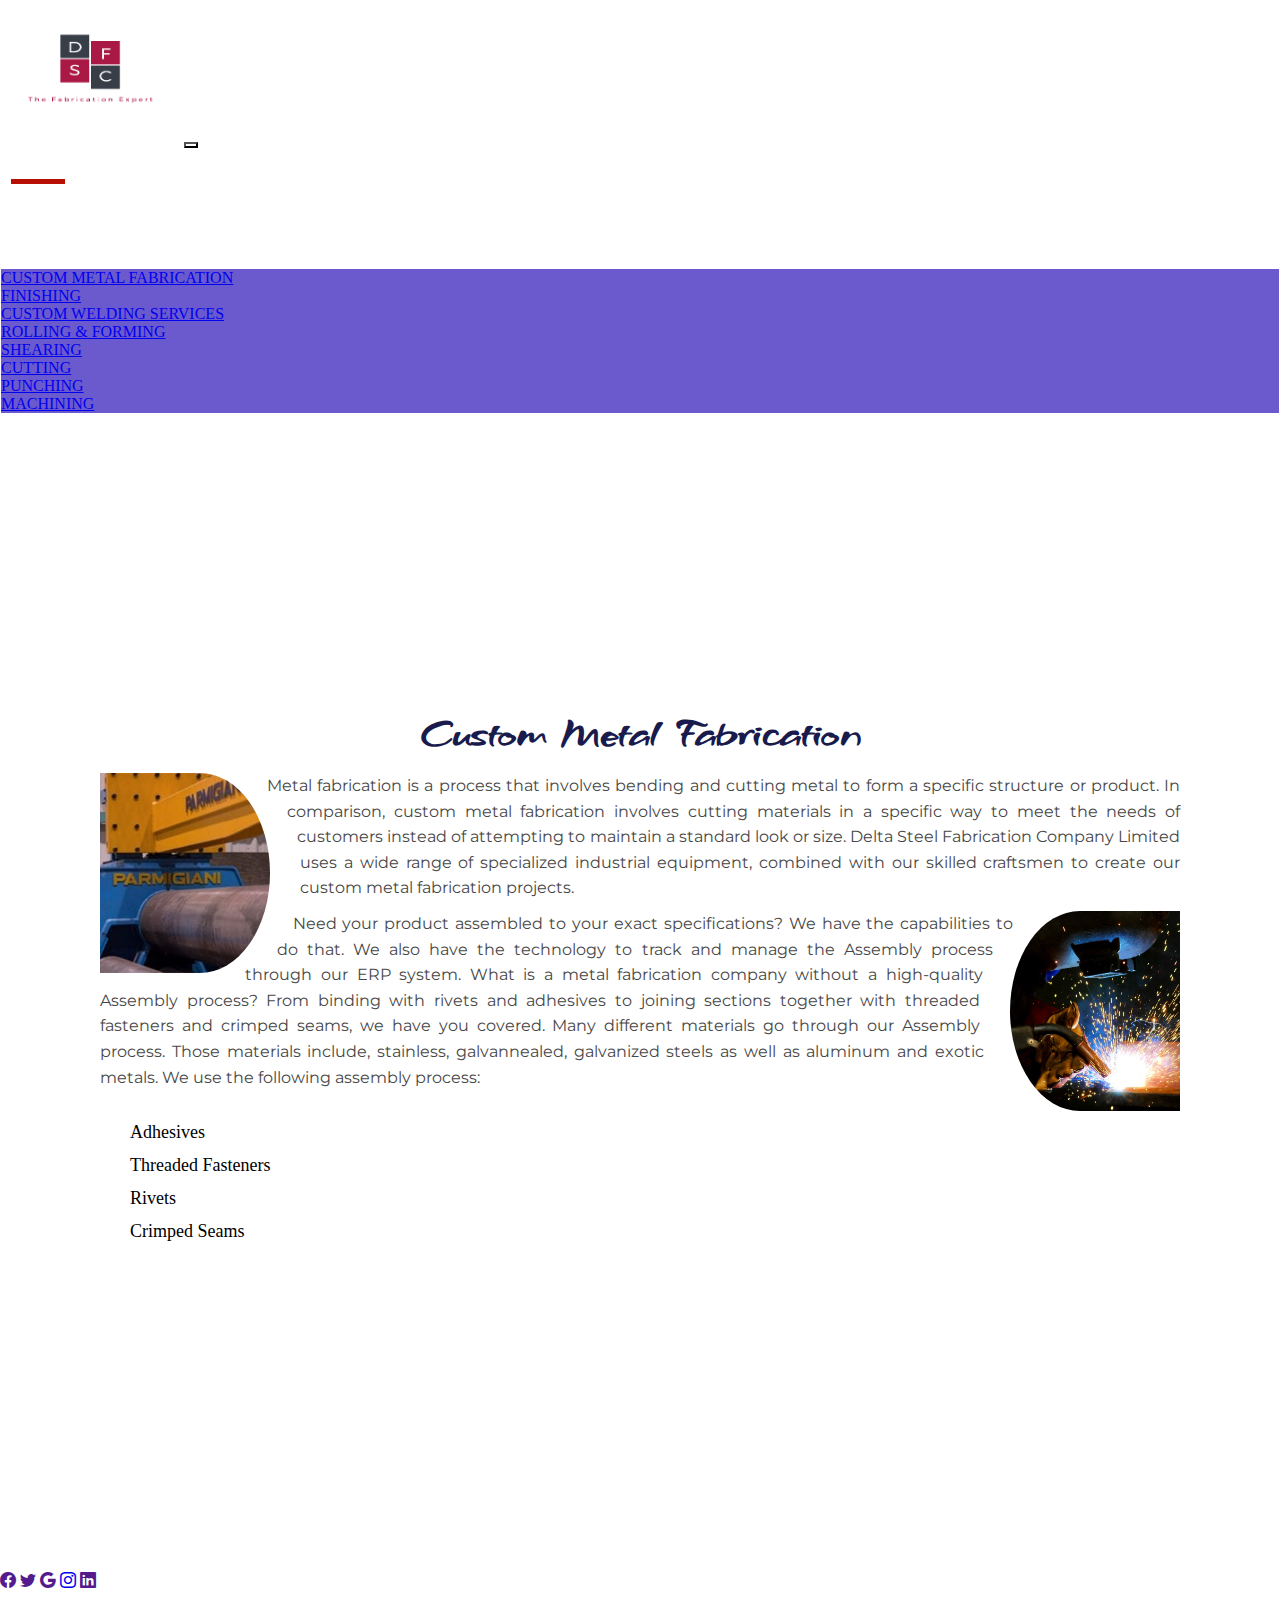
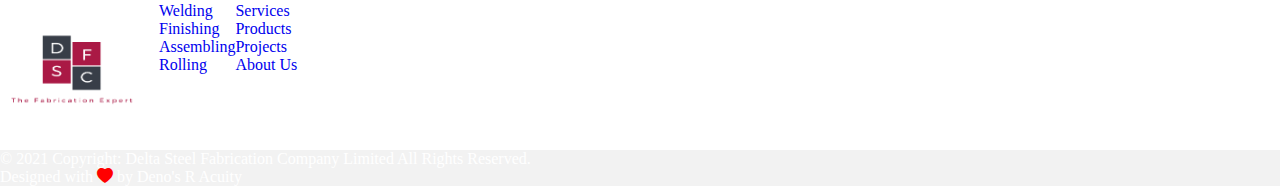
<file: Pages/custom metal fabrication.html>
<!DOCTYPE html>
<html lang="en">
<head>
    <meta charset="UTF-8">
    <meta http-equiv="X-UA-Compatible" content="IE=edge">
    <meta name="viewport" content="width=device-width, initial-scale=1.0">
    <title>Metal Fabrication</title>
    <link href="https://cdn.jsdelivr.net/npm/bootstrap@5.1.3/dist/css/bootstrap.min.css" rel="stylesheet" integrity="sha384-1BmE4kWBq78iYhFldvKuhfTAU6auU8tT94WrHftjDbrCEXSU1oBoqyl2QvZ6jIW3" crossorigin="anonymous">  
    <link rel="stylesheet" href="https://cdnjs.cloudflare.com/ajax/libs/animate.css/3.7.2/animate.min.css"
    integrity="sha512-doJrC/ocU8VGVRx3O9981+2aYUn3fuWVWvqLi1U+tA2MWVzsw+NVKq1PrENF03M+TYBP92PnYUlXFH1ZW0FpLw=="
    crossorigin="anonymous" referrerpolicy="no-referrer" />
    <link rel="stylesheet" href="https://cdn.jsdelivr.net/npm/bootstrap-icons@1.8.0/font/bootstrap-icons.css">
    <link rel="icon" type="image/x-icon"
      href="/Assets/images/1589394556-60-delta-steel-fabrication-company-removebg-preview.png">
    <link rel="stylesheet" href="../style.css">
</head>
<body>
    <nav class="navbar navbar-expand-lg navbar-light bg-success">
        <div class="container">
          <a class="navbar-brand" href="#"><img
            src="../Assets/images/1589394556-60-delta-steel-fabrication-company-removebg-preview.png"></a>
          <button class="navbar-toggler" type="button" data-bs-toggle="collapse" data-bs-target="#navbarNavDropdown" aria-controls="navbarNavDropdown" aria-expanded="false" aria-label="Toggle navigation">
            <span class="navbar-toggler-icon"></span>
          </button>
          <div class="collapse navbar-collapse" id="navbarNavDropdown">
            <ul class="navbar-nav">
              <li class="nav-item">
                <a class="nav-link active" aria-current="page" href="/index.html">Home</a>
              </li>
              <li class="nav-item">
                <a class="nav-link" href="projects.html">Projects</a>
              </li>
              <li class="nav-item">
                <a class="nav-link" href="products.html">Products</a>
              </li>
              <li class="nav-item dropdown">
                <a class="nav-link dropdown-toggle" href="#" id="navbarDropdownMenuLink" role="button" data-bs-toggle="dropdown" aria-expanded="false">
                  Servces
                </a>
                <ul class="dropdown-menu" aria-labelledby="navbarDropdownMenuLink">
                    <li><a class="dropdown-item" href="custom metal fabrication.html">Custom Metal Fabrication</a></li>
                    <li><a class="dropdown-item" href="painting and blasting.html">Finishing</a></li>
                    <li><a class="dropdown-item" href="custom welding.html">Custom Welding Services</a></li>
                    <li><a class="dropdown-item" href="metal forming and rolling.html">Rolling & Forming</a></li>
                    <li><a class="dropdown-item" href="shearing.html">Shearing</a></li>
                    <li><a class="dropdown-item" href="laser cutting.html">Cutting</a></li>
                    <li><a class="dropdown-item" href="metal punching.html">Punching</a></li>
                    <li><a class="dropdown-item" href="machining.html">Machining</a></li>
                </ul>
                <li class="nav-item">
                    <a class="nav-link" href="about.html">About Us</a>
                </li>
                <li class="nav-item">
                    <a class="nav-link" href="contact us.html">Contact Us</a>
                </li>
              </li>
            </ul>
          </div>
        </div>
    </nav>
    <div class="jumbotron jumbotron-fluid jumbo">
        <div class="container con-1">
          <h1 class="display-4 text-center">Metal Fabrication Services</h1>
        </div>
    </div>
    <section class="qoute">
      <div class="container-2">
        <h1>Custom Metal Fabrication</h1>
        <img src="../Assets/images/2020-rolling-forming-300x260.jpg" alt="" id="img1">
        <p>
            Metal fabrication is a process that involves bending and cutting metal to form a specific structure or product. In comparison, custom metal fabrication involves cutting materials in a specific way to meet the needs of customers instead of attempting to maintain a standard look or size.

           Delta Steel Fabrication Company Limited uses a wide range of specialized industrial equipment, combined with our skilled craftsmen to create our custom metal fabrication projects.
        </p>
        <img src="../Assets/images/nigeria-metal-worker.jpg" alt="" id="img2">
        <p>Need your product assembled to your exact specifications? We have the capabilities to do that. We also have the technology to track and manage the Assembly process through our ERP system.

            What is a metal fabrication company without a high-quality Assembly process? From binding with rivets and adhesives to joining sections together with threaded fasteners and crimped seams, we have you covered. Many different materials go through our Assembly process. Those materials include, stainless, galvannealed, galvanized steels as well as aluminum and exotic metals. We use the following assembly process:
          <div class="card-body text-center">
            <p class="card-text">
            <ul>
              <li style="font-size: 18px;">Adhesives</li>
              <li style="font-size: 18px;">Threaded Fasteners</li>
              <li style="font-size: 18px;">Rivets</li>
              <li style="font-size: 18px;">Crimped Seams</li>
        
            </ul>
            </p>
          </div>
        </p>
      </div>
  </section>
   <!-- Footer -->
   <footer class="text-center text-lg-start bg-dark text-muted">
    <!-- Section: Social media -->
    <section
      class="d-flex justify-content-center justify-content-lg-between p-4 border-bottom"
    >
      <!-- Left -->
      <div class="me-5 d-none d-lg-block">
        <span>Get connected with us on social networks:</span>
      </div>
      <!-- Left -->
  
      <!-- Right -->
      <div class="socials">
        <a href="" class="me-4 text-reset">
          <i class="bi bi-facebook"></i>
        </a>
        <a href="" class="me-4 text-reset">
          <i class="bi bi-twitter"></i>
        </a>
        <a href="" class="me-4 text-reset">
          <i class="bi bi-google"></i>
        </a>
        <a href="#" class="me-4 text-reset">
          <i class="bi bi-instagram"></i>
        </a>
        <a href="" class="me-4 text-reset">
          <i class="bi bi-linkedin"></i>
        </a>
        
      </div>
      <!-- Right -->
    </section>
    <!-- Section: Social media -->
  
    <!-- Section: Links  -->
    <section class="">
      <div class="container text-center text-md-start mt-5">
        <!-- Grid row -->
        <div class="row mt-3">
          <!-- Grid column -->
          <div class="col-md-3 col-lg-4 col-xl-3 mx-auto mb-4">
            <!-- Content -->
            <h6 class="text-uppercase fw-bold mb-4 ">Delta Steel Fabrication Company
              
            </h6>
            <img src="../Assets/images/1589394556-60-delta-steel-fabrication-company-removebg-preview.png" alt="Logo">
            
          
        </div>
          <!-- Grid column -->
  
          <!-- Grid column -->
        <div class="col-md-2 col-lg-2 col-xl-2 mx-auto mb-4">
            <!-- Links -->
            <h6 class="text-uppercase fw-bold mb-4">
              Services
            </h6>
            <p>
              <a href="custom welding.html" class="text-reset">Welding</a>
            </p>
            <p>
              <a href="painting and blasting.html" class="text-reset">Finishing</a>
            </p>
            <p>
              <a href="custom metal fabrication.html" class="text-reset">Assembling</a>
            </p>
            <p>
              <a href="metal forming and rolling.html" class="text-reset">Rolling</a>
            </p>
        </div>
          <!-- Grid column -->
  
          <!-- Grid column -->
        <div class="col-md-3 col-lg-2 col-xl-2 mx-auto mb-4">
            <!-- Links -->
            <h6 class="text-uppercase fw-bold mb-4">
              Useful links
            </h6>
            <p>
              <a href="#!" class="text-reset">Services</a>
            </p>
            <p>
              <a href="products.html" class="text-reset">Products</a>
            </p>
            <p>
              <a href="projects.html" class="text-reset">Projects</a>
            </p>
            <p>
              <a href="about.html" class="text-reset">About Us</a>
            </p>
        </div>
          <!-- Grid column -->
  
          <!-- Grid column -->
        <div class="col-md-4 col-lg-3 col-xl-3 mx-auto mb-md-0 mb-4">
            <!-- Links -->
            <h6 class="text-uppercase fw-bold mb-4">
              Contact
            </h6>
            <p><i class="bi bi-house-door-fill me-3"></i> 117 Trans-Amadi, Port Harcourt, NG</p>
            <p>
              <i class="bi bi-envelope-fill me-3"></i>
              info@dsfc.com.ng
            </p>
            <p><i class="bi bi-telephone-fill me-3"></i>+ 234 907 689 0842</p>
            <p><i class="bi bi-printer-fill me-3"></i> + 234 84 780432</p>
          </div>
          <!-- Grid column -->
        </div>
        <!-- Grid row -->
      </div>
    </section>
    <!-- Section: Links  -->
  
    <!-- Copyright -->
    <div class="text-center p-4 bg-danger copy" style="background-color: rgba(0, 0, 0, 0.05);"><span class="copY">
      © 2021 Copyright:</span>
      <a class="text-reset fw-bold delta" href="" style="color: white !important;">Delta Steel Fabrication Company Limited</a><span style="color: white;"> All Rights Reserved.</span>
      <p>Designed with <span><i class="bi bi-heart-fill"></i></span> by Deno's R Acuity</p>
    </div>
    <!-- Copyright -->
  </footer>
  <!-- Footer -->
 
    <script src="https://cdn.jsdelivr.net/npm/bootstrap@5.1.3/dist/js/bootstrap.bundle.min.js" integrity="sha384-ka7Sk0Gln4gmtz2MlQnikT1wXgYsOg+OMhuP+IlRH9sENBO0LRn5q+8nbTov4+1p" crossorigin="anonymous"></script>
    <script src="/active.js"></script>
    
</body>
</html>
</file>
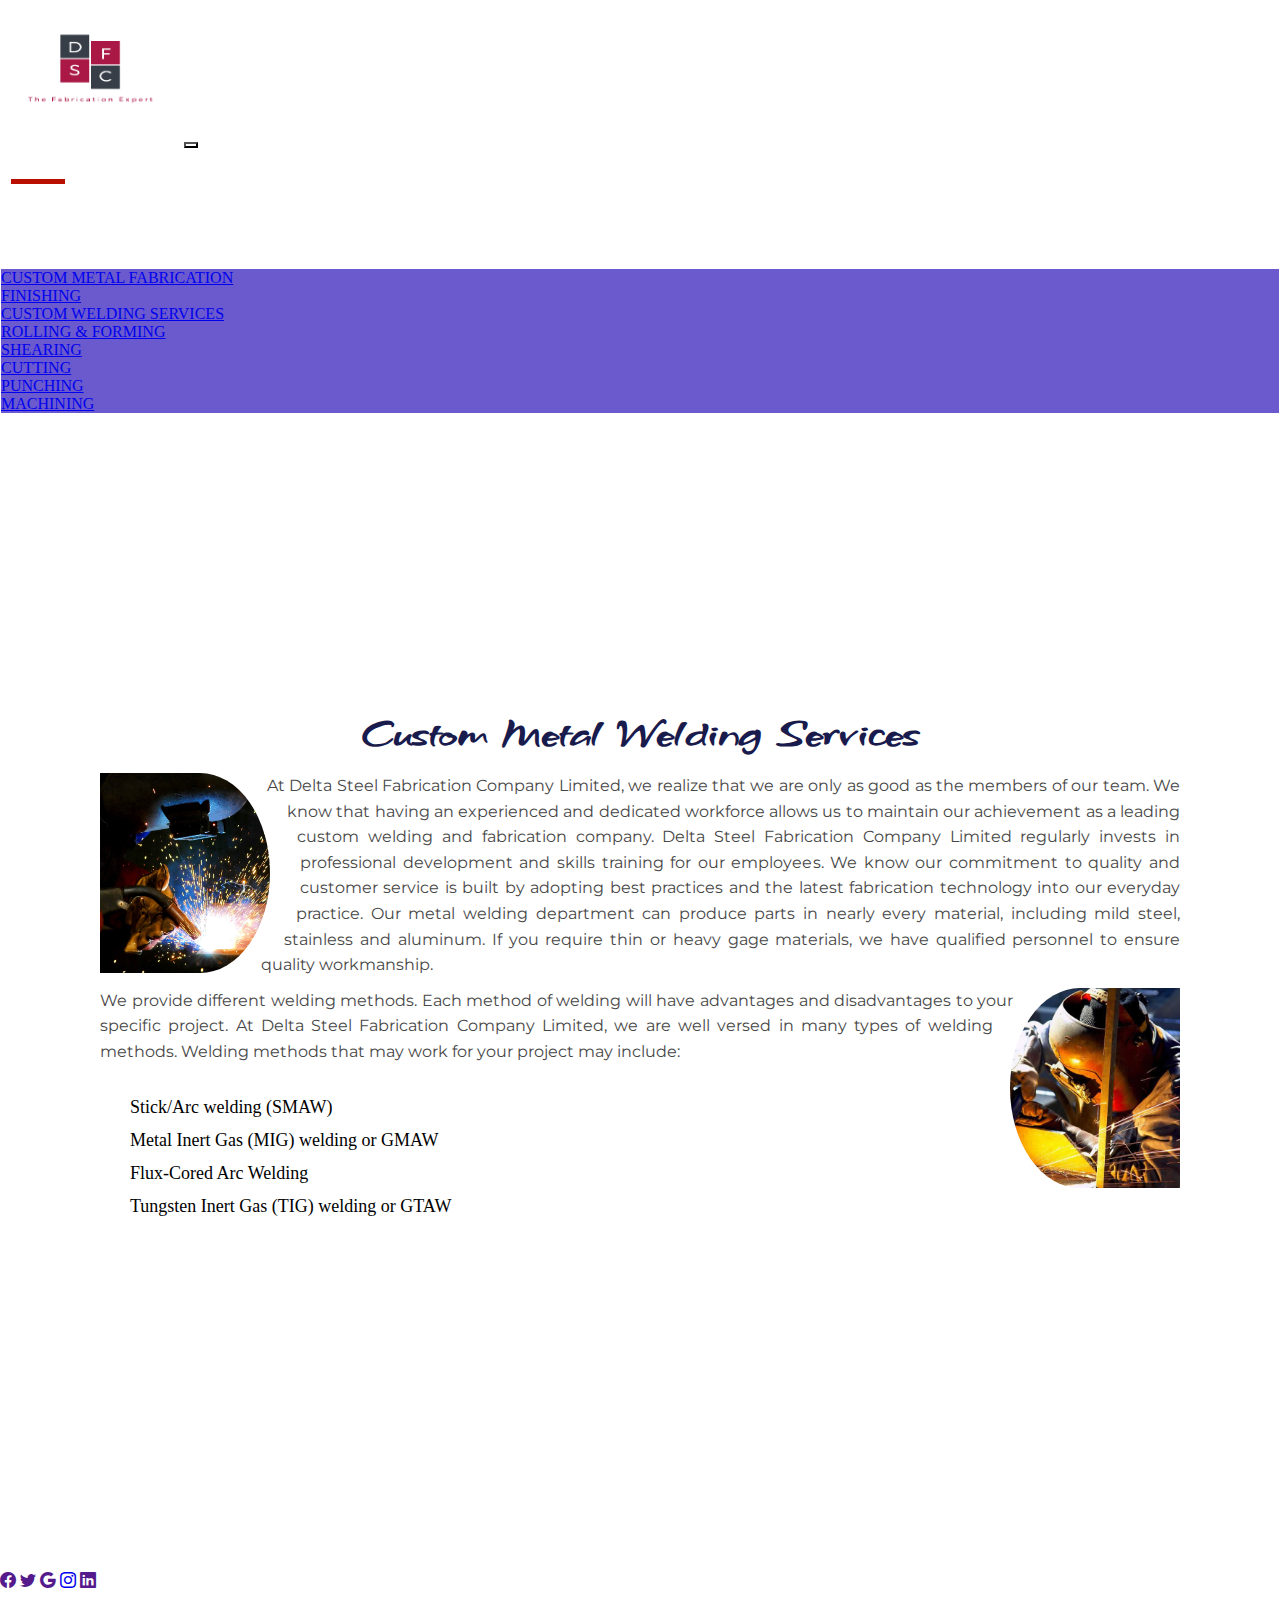
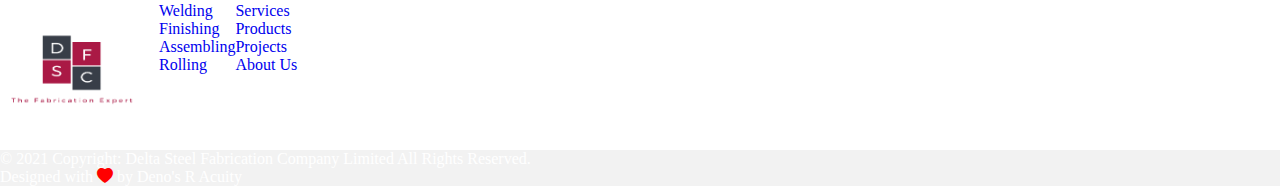
<file: Pages/custom welding.html>
<!DOCTYPE html>
<html lang="en">
<head>
    <meta charset="UTF-8">
    <meta http-equiv="X-UA-Compatible" content="IE=edge">
    <meta name="viewport" content="width=device-width, initial-scale=1.0">
    <title>Welding</title>
    <link href="https://cdn.jsdelivr.net/npm/bootstrap@5.1.3/dist/css/bootstrap.min.css" rel="stylesheet" integrity="sha384-1BmE4kWBq78iYhFldvKuhfTAU6auU8tT94WrHftjDbrCEXSU1oBoqyl2QvZ6jIW3" crossorigin="anonymous">  
    <link rel="stylesheet" href="https://cdnjs.cloudflare.com/ajax/libs/animate.css/3.7.2/animate.min.css"
    integrity="sha512-doJrC/ocU8VGVRx3O9981+2aYUn3fuWVWvqLi1U+tA2MWVzsw+NVKq1PrENF03M+TYBP92PnYUlXFH1ZW0FpLw=="
    crossorigin="anonymous" referrerpolicy="no-referrer" />
    <link rel="stylesheet" href="https://cdn.jsdelivr.net/npm/bootstrap-icons@1.8.0/font/bootstrap-icons.css">
    <link rel="icon" type="image/x-icon"
      href="/Assets/images/1589394556-60-delta-steel-fabrication-company-removebg-preview.png">
    <link rel="stylesheet" href="../style.css">
</head>
<body>
    <nav class="navbar navbar-expand-lg navbar-light bg-success">
        <div class="container">
          <a class="navbar-brand" href="#"><img
            src="../Assets/images/1589394556-60-delta-steel-fabrication-company-removebg-preview.png"></a>
          <button class="navbar-toggler" type="button" data-bs-toggle="collapse" data-bs-target="#navbarNavDropdown" aria-controls="navbarNavDropdown" aria-expanded="false" aria-label="Toggle navigation">
            <span class="navbar-toggler-icon"></span>
          </button>
          <div class="collapse navbar-collapse" id="navbarNavDropdown">
            <ul class="navbar-nav">
              <li class="nav-item">
                <a class="nav-link active" aria-current="page" href="/index.html">Home</a>
              </li>
              <li class="nav-item">
                <a class="nav-link" href="projects.html">Projects</a>
              </li>
              <li class="nav-item">
                <a class="nav-link" href="products.html">Products</a>
              </li>
              <li class="nav-item dropdown">
                <a class="nav-link dropdown-toggle" href="#" id="navbarDropdownMenuLink" role="button" data-bs-toggle="dropdown" aria-expanded="false">
                  Servces
                </a>
                <ul class="dropdown-menu" aria-labelledby="navbarDropdownMenuLink">
                    <li><a class="dropdown-item" href="custom metal fabrication.html">Custom Metal Fabrication</a></li>
                    <li><a class="dropdown-item" href="painting and blasting.html">Finishing</a></li>
                    <li><a class="dropdown-item" href="custom welding.html">Custom Welding Services</a></li>
                    <li><a class="dropdown-item" href="metal forming and rolling.html">Rolling & Forming</a></li>
                    <li><a class="dropdown-item" href="shearing.html">Shearing</a></li>
                    <li><a class="dropdown-item" href="laser cutting.html">Cutting</a></li>
                    <li><a class="dropdown-item" href="metal punching.html">Punching</a></li>
                    <li><a class="dropdown-item" href="machining.html">Machining</a></li>
                </ul>
                <li class="nav-item">
                    <a class="nav-link" href="about.html">About Us</a>
                </li>
                <li class="nav-item">
                    <a class="nav-link" href="contact us.html">Contact Us</a>
                </li>
              </li>
            </ul>
          </div>
        </div>
    </nav>
    <div class="jumbotron jumbotron-fluid jumbo">
        <div class="container con-1">
          <h1 class="display-4 text-center">Welding</h1>
        </div>
    </div>
    <section class="qoute">
      <div class="container-2">
        <h1>Custom Metal Welding Services</h1>
        <img src="../Assets/images/nigeria-metal-worker.jpg" alt="" id="img1">
        <p>At Delta Steel Fabrication Company Limited, we realize that we are only as good as the members of our team. We know that having an experienced and dedicated workforce allows us to maintain our achievement as a leading custom welding and fabrication company.

          Delta Steel Fabrication Company Limited regularly invests in professional development and skills training for our employees. We know our commitment to quality and customer service is built by adopting best practices and the latest fabrication technology into our everyday practice.
          Our metal welding department can produce parts in nearly every material, including mild steel, stainless and aluminum. If you require thin or heavy gage materials, we have qualified personnel to ensure quality workmanship.
        </p>
        <img src="../Assets/images/s1.jpg" alt="" id="img2">
        <p>We provide different welding methods. 
          Each method of welding will have advantages and disadvantages to your specific project. At Delta Steel Fabrication Company Limited, we are well versed in many types of welding methods. Welding methods that may work for your project may include:
          <div class="card-body text-center">
            <p class="card-text">
            <ul>
              <li style="font-size: 18px;">Stick/Arc welding (SMAW)</li>
              <li style="font-size: 18px;">Metal Inert Gas (MIG) welding or GMAW</li>
              <li style="font-size: 18px;">Flux-Cored Arc Welding</li>
              <li style="font-size: 18px;">Tungsten Inert Gas (TIG) welding or GTAW</li>
            </ul>
            </p>
          </div>
        </p>
      </div>
  </section>
   <!-- Footer -->
   <footer class="text-center text-lg-start bg-dark text-muted">
    <!-- Section: Social media -->
    <section
      class="d-flex justify-content-center justify-content-lg-between p-4 border-bottom"
    >
      <!-- Left -->
      <div class="me-5 d-none d-lg-block">
        <span>Get connected with us on social networks:</span>
      </div>
      <!-- Left -->
  
      <!-- Right -->
      <div class="socials">
        <a href="" class="me-4 text-reset">
          <i class="bi bi-facebook"></i>
        </a>
        <a href="" class="me-4 text-reset">
          <i class="bi bi-twitter"></i>
        </a>
        <a href="" class="me-4 text-reset">
          <i class="bi bi-google"></i>
        </a>
        <a href="#" class="me-4 text-reset">
          <i class="bi bi-instagram"></i>
        </a>
        <a href="" class="me-4 text-reset">
          <i class="bi bi-linkedin"></i>
        </a>
        
      </div>
      <!-- Right -->
    </section>
    <!-- Section: Social media -->
  
    <!-- Section: Links  -->
    <section class="">
      <div class="container text-center text-md-start mt-5">
        <!-- Grid row -->
        <div class="row mt-3">
          <!-- Grid column -->
          <div class="col-md-3 col-lg-4 col-xl-3 mx-auto mb-4">
            <!-- Content -->
            <h6 class="text-uppercase fw-bold mb-4 ">Delta Steel Fabrication Company
              
            </h6>
            <img src="../Assets/images/1589394556-60-delta-steel-fabrication-company-removebg-preview.png" alt="Logo">
            
          
        </div>
          <!-- Grid column -->
  
          <!-- Grid column -->
        <div class="col-md-2 col-lg-2 col-xl-2 mx-auto mb-4">
            <!-- Links -->
            <h6 class="text-uppercase fw-bold mb-4">
              Services
            </h6>
            <p>
              <a href="custom welding.html" class="text-reset">Welding</a>
            </p>
            <p>
              <a href="painting and blasting.html" class="text-reset">Finishing</a>
            </p>
            <p>
              <a href="custom metal fabrication.html" class="text-reset">Assembling</a>
            </p>
            <p>
              <a href="metal forming and rolling.html" class="text-reset">Rolling</a>
            </p>
        </div>
          <!-- Grid column -->
  
          <!-- Grid column -->
        <div class="col-md-3 col-lg-2 col-xl-2 mx-auto mb-4">
            <!-- Links -->
            <h6 class="text-uppercase fw-bold mb-4">
              Useful links
            </h6>
            <p>
              <a href="#!" class="text-reset">Services</a>
            </p>
            <p>
              <a href="products.html" class="text-reset">Products</a>
            </p>
            <p>
              <a href="projects.html" class="text-reset">Projects</a>
            </p>
            <p>
              <a href="about.html" class="text-reset">About Us</a>
            </p>
        </div>
          <!-- Grid column -->
  
          <!-- Grid column -->
        <div class="col-md-4 col-lg-3 col-xl-3 mx-auto mb-md-0 mb-4">
            <!-- Links -->
            <h6 class="text-uppercase fw-bold mb-4">
              Contact
            </h6>
            <p><i class="bi bi-house-door-fill me-3"></i> 117 Trans-Amadi, Port Harcourt, NG</p>
            <p>
              <i class="bi bi-envelope-fill me-3"></i>
              info@dsfc.com.ng
            </p>
            <p><i class="bi bi-telephone-fill me-3"></i>+ 234 907 689 0842</p>
            <p><i class="bi bi-printer-fill me-3"></i> + 234 84 780432</p>
          </div>
          <!-- Grid column -->
        </div>
        <!-- Grid row -->
      </div>
    </section>
    <!-- Section: Links  -->
  
    <!-- Copyright -->
    <div class="text-center p-4 bg-danger copy" style="background-color: rgba(0, 0, 0, 0.05);"><span class="copY">
      © 2021 Copyright:</span>
      <a class="text-reset fw-bold delta" href="" style="color: white !important;">Delta Steel Fabrication Company Limited</a><span style="color: white;"> All Rights Reserved.</span>
      <p>Designed with <span><i class="bi bi-heart-fill"></i></span> by Deno's R Acuity</p>
    </div>
    <!-- Copyright -->
  </footer>
  <!-- Footer -->
 
    <script src="https://cdn.jsdelivr.net/npm/bootstrap@5.1.3/dist/js/bootstrap.bundle.min.js" integrity="sha384-ka7Sk0Gln4gmtz2MlQnikT1wXgYsOg+OMhuP+IlRH9sENBO0LRn5q+8nbTov4+1p" crossorigin="anonymous"></script>
    <script src="/active.js"></script>
    
</body>
</html>
</file>
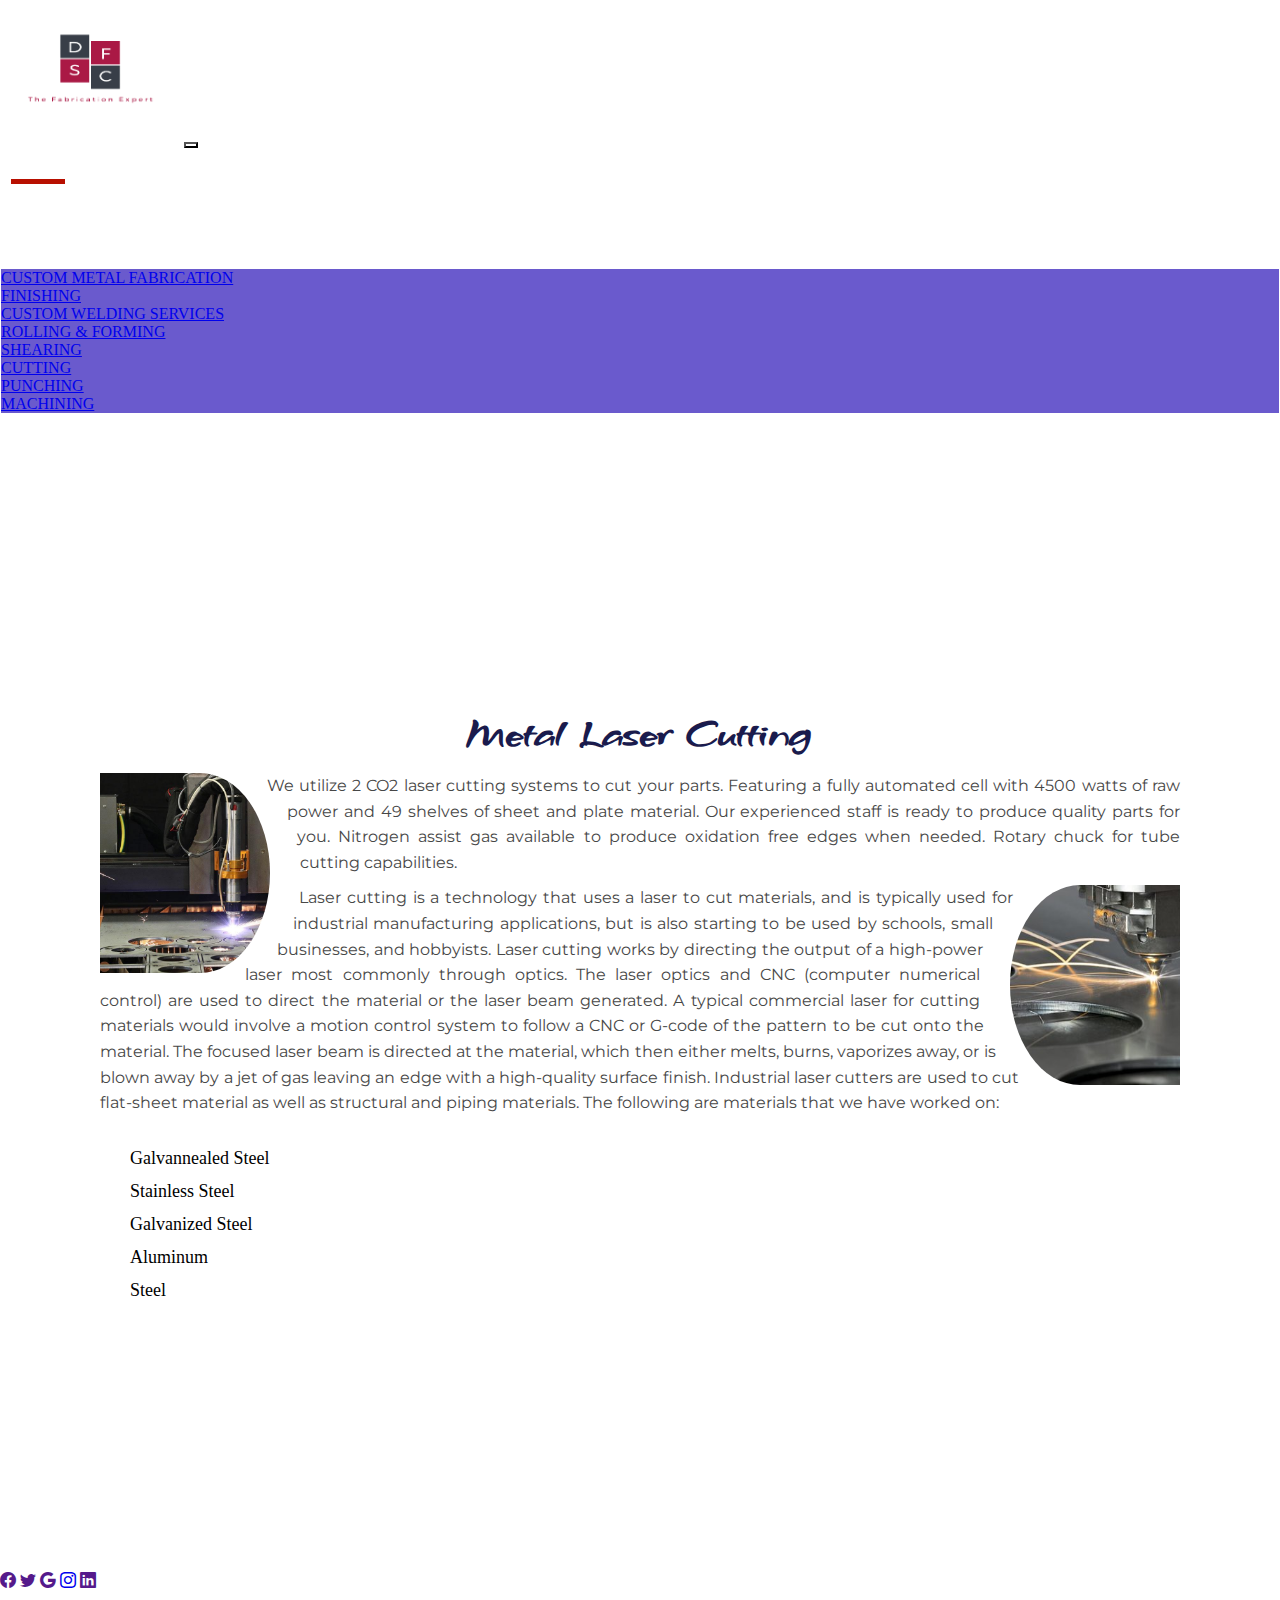
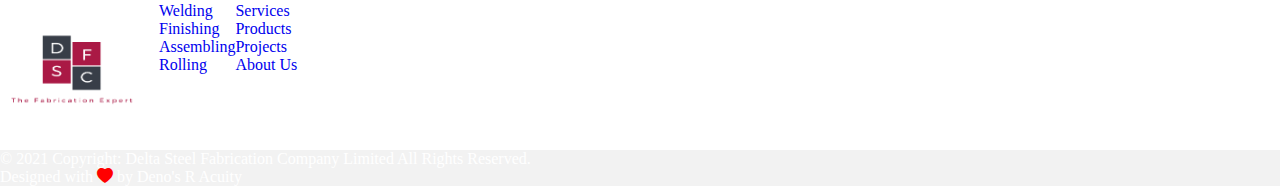
<file: Pages/laser cutting.html>
<!DOCTYPE html>
<html lang="en">
<head>
    <meta charset="UTF-8">
    <meta http-equiv="X-UA-Compatible" content="IE=edge">
    <meta name="viewport" content="width=device-width, initial-scale=1.0">
    <title>Laser Cutting</title>
    <link href="https://cdn.jsdelivr.net/npm/bootstrap@5.1.3/dist/css/bootstrap.min.css" rel="stylesheet" integrity="sha384-1BmE4kWBq78iYhFldvKuhfTAU6auU8tT94WrHftjDbrCEXSU1oBoqyl2QvZ6jIW3" crossorigin="anonymous">  
    <link rel="stylesheet" href="https://cdnjs.cloudflare.com/ajax/libs/animate.css/3.7.2/animate.min.css"
    integrity="sha512-doJrC/ocU8VGVRx3O9981+2aYUn3fuWVWvqLi1U+tA2MWVzsw+NVKq1PrENF03M+TYBP92PnYUlXFH1ZW0FpLw=="
    crossorigin="anonymous" referrerpolicy="no-referrer" />
    <link rel="stylesheet" href="https://cdn.jsdelivr.net/npm/bootstrap-icons@1.8.0/font/bootstrap-icons.css">
    <link rel="icon" type="image/x-icon"
      href="/Assets/images/1589394556-60-delta-steel-fabrication-company-removebg-preview.png">
    <link rel="stylesheet" href="../style.css">
</head>
<body>
    <nav class="navbar navbar-expand-lg navbar-light bg-success">
        <div class="container">
          <a class="navbar-brand" href="#"><img
            src="../Assets/images/1589394556-60-delta-steel-fabrication-company-removebg-preview.png"></a>
          <button class="navbar-toggler" type="button" data-bs-toggle="collapse" data-bs-target="#navbarNavDropdown" aria-controls="navbarNavDropdown" aria-expanded="false" aria-label="Toggle navigation">
            <span class="navbar-toggler-icon"></span>
          </button>
          <div class="collapse navbar-collapse" id="navbarNavDropdown">
            <ul class="navbar-nav">
              <li class="nav-item">
                <a class="nav-link active" aria-current="page" href="/index.html">Home</a>
              </li>
              <li class="nav-item">
                <a class="nav-link" href="projects.html">Projects</a>
              </li>
              <li class="nav-item">
                <a class="nav-link" href="products.html">Products</a>
              </li>
              <li class="nav-item dropdown">
                <a class="nav-link dropdown-toggle" href="#" id="navbarDropdownMenuLink" role="button" data-bs-toggle="dropdown" aria-expanded="false">
                  Servces
                </a>
                <ul class="dropdown-menu" aria-labelledby="navbarDropdownMenuLink">
                    <li><a class="dropdown-item" href="custom metal fabrication.html">Custom Metal Fabrication</a></li>
                    <li><a class="dropdown-item" href="painting and blasting.html">Finishing</a></li>
                    <li><a class="dropdown-item" href="custom welding.html">Custom Welding Services</a></li>
                    <li><a class="dropdown-item" href="metal forming and rolling.html">Rolling & Forming</a></li>
                    <li><a class="dropdown-item" href="shearing.html">Shearing</a></li>
                    <li><a class="dropdown-item" href="laser cutting.html">Cutting</a></li>
                    <li><a class="dropdown-item" href="metal punching.html">Punching</a></li>
                    <li><a class="dropdown-item" href="machining.html">Machining</a></li>
                </ul>
                <li class="nav-item">
                    <a class="nav-link" href="about.html">About Us</a>
                </li>
                <li class="nav-item">
                    <a class="nav-link" href="contact us.html">Contact Us</a>
                </li>
              </li>
            </ul>
          </div>
        </div>
    </nav>
    <div class="jumbotron jumbotron-fluid jumbo">
        <div class="container con-1">
          <h1 class="display-4 text-center">Laser Cutting</h1>
        </div>
    </div>
    <section class="qoute">
      <div class="container-2">
        <h1>Metal Laser Cutting</h1>
        <img src="../Assets/images/about_1.jpg" alt="" id="img1">
        <p>
            We utilize 2 CO2 laser cutting systems to cut your parts.  Featuring a fully automated cell with 4500 watts of raw power and 49 shelves of sheet and plate material.  Our experienced staff is ready to produce quality parts for you.  Nitrogen assist gas available to produce oxidation free edges when needed.  Rotary chuck for tube cutting capabilities.
        </p>
        <img src="../Assets/images/co2-laser-cutting-services-500x500.jpg" alt="" id="img2">
        <p>Laser cutting is a technology that uses a laser to cut materials, and is typically used for industrial manufacturing applications, but is also starting to be used by schools, small businesses, and hobbyists. Laser cutting works by directing the output of a high-power laser most commonly through optics. The laser optics and CNC (computer numerical control) are used to direct the material or the laser beam generated. A typical commercial laser for cutting materials would involve a motion control system to follow a CNC or G-code of the pattern to be cut onto the material. The focused laser beam is directed at the material, which then either melts, burns, vaporizes away, or is blown away by a jet of gas leaving an edge with a high-quality surface finish. Industrial laser cutters are used to cut flat-sheet material as well as structural and piping materials. The following are materials that we have worked on:
          <div class="card-body text-center">
            <p class="card-text">
            <ul>
              <li style="font-size: 18px;">Galvannealed Steel</li>
              <li style="font-size: 18px;">Stainless Steel</li>
              <li style="font-size: 18px;">Galvanized Steel</li>
              <li style="font-size: 18px;">Aluminum</li>
              <li style="font-size: 18px;">Steel</li>
        
            </ul>
            </p>
          </div>
        </p>
      </div>
  </section>
   <!-- Footer -->
   <footer class="text-center text-lg-start bg-dark text-muted">
    <!-- Section: Social media -->
    <section
      class="d-flex justify-content-center justify-content-lg-between p-4 border-bottom"
    >
      <!-- Left -->
      <div class="me-5 d-none d-lg-block">
        <span>Get connected with us on social networks:</span>
      </div>
      <!-- Left -->
  
      <!-- Right -->
      <div class="socials">
        <a href="" class="me-4 text-reset">
          <i class="bi bi-facebook"></i>
        </a>
        <a href="" class="me-4 text-reset">
          <i class="bi bi-twitter"></i>
        </a>
        <a href="" class="me-4 text-reset">
          <i class="bi bi-google"></i>
        </a>
        <a href="#" class="me-4 text-reset">
          <i class="bi bi-instagram"></i>
        </a>
        <a href="" class="me-4 text-reset">
          <i class="bi bi-linkedin"></i>
        </a>
        
      </div>
      <!-- Right -->
    </section>
    <!-- Section: Social media -->
  
    <!-- Section: Links  -->
    <section class="">
      <div class="container text-center text-md-start mt-5">
        <!-- Grid row -->
        <div class="row mt-3">
          <!-- Grid column -->
          <div class="col-md-3 col-lg-4 col-xl-3 mx-auto mb-4">
            <!-- Content -->
            <h6 class="text-uppercase fw-bold mb-4 ">Delta Steel Fabrication Company
              
            </h6>
            <img src="../Assets/images/1589394556-60-delta-steel-fabrication-company-removebg-preview.png" alt="Logo">
            
          
        </div>
          <!-- Grid column -->
  
          <!-- Grid column -->
        <div class="col-md-2 col-lg-2 col-xl-2 mx-auto mb-4">
            <!-- Links -->
            <h6 class="text-uppercase fw-bold mb-4">
              Services
            </h6>
            <p>
              <a href="custom welding.html" class="text-reset">Welding</a>
            </p>
            <p>
              <a href="painting and blasting.html" class="text-reset">Finishing</a>
            </p>
            <p>
              <a href="custom metal fabrication.html" class="text-reset">Assembling</a>
            </p>
            <p>
              <a href="metal forming and rolling.html" class="text-reset">Rolling</a>
            </p>
        </div>
          <!-- Grid column -->
  
          <!-- Grid column -->
        <div class="col-md-3 col-lg-2 col-xl-2 mx-auto mb-4">
            <!-- Links -->
            <h6 class="text-uppercase fw-bold mb-4">
              Useful links
            </h6>
            <p>
              <a href="#!" class="text-reset">Services</a>
            </p>
            <p>
              <a href="products.html" class="text-reset">Products</a>
            </p>
            <p>
              <a href="projects.html" class="text-reset">Projects</a>
            </p>
            <p>
              <a href="about.html" class="text-reset">About Us</a>
            </p>
        </div>
          <!-- Grid column -->
  
          <!-- Grid column -->
        <div class="col-md-4 col-lg-3 col-xl-3 mx-auto mb-md-0 mb-4">
            <!-- Links -->
            <h6 class="text-uppercase fw-bold mb-4">
              Contact
            </h6>
            <p><i class="bi bi-house-door-fill me-3"></i> 117 Trans-Amadi, Port Harcourt, NG</p>
            <p>
              <i class="bi bi-envelope-fill me-3"></i>
              info@dsfc.com.ng
            </p>
            <p><i class="bi bi-telephone-fill me-3"></i>+ 234 907 689 0842</p>
            <p><i class="bi bi-printer-fill me-3"></i> + 234 84 780432</p>
          </div>
          <!-- Grid column -->
        </div>
        <!-- Grid row -->
      </div>
    </section>
    <!-- Section: Links  -->
  
    <!-- Copyright -->
    <div class="text-center p-4 bg-danger copy" style="background-color: rgba(0, 0, 0, 0.05);"><span class="copY">
      © 2021 Copyright:</span>
      <a class="text-reset fw-bold delta" href="" style="color: white !important;">Delta Steel Fabrication Company Limited</a><span style="color: white;"> All Rights Reserved.</span>
      <p>Designed with <span><i class="bi bi-heart-fill"></i></span> by Deno's R Acuity</p>
    </div>
    <!-- Copyright -->
  </footer>
  <!-- Footer -->
 
    <script src="https://cdn.jsdelivr.net/npm/bootstrap@5.1.3/dist/js/bootstrap.bundle.min.js" integrity="sha384-ka7Sk0Gln4gmtz2MlQnikT1wXgYsOg+OMhuP+IlRH9sENBO0LRn5q+8nbTov4+1p" crossorigin="anonymous"></script>
    <script src="/active.js"></script>
    
</body>
</html>
</file>
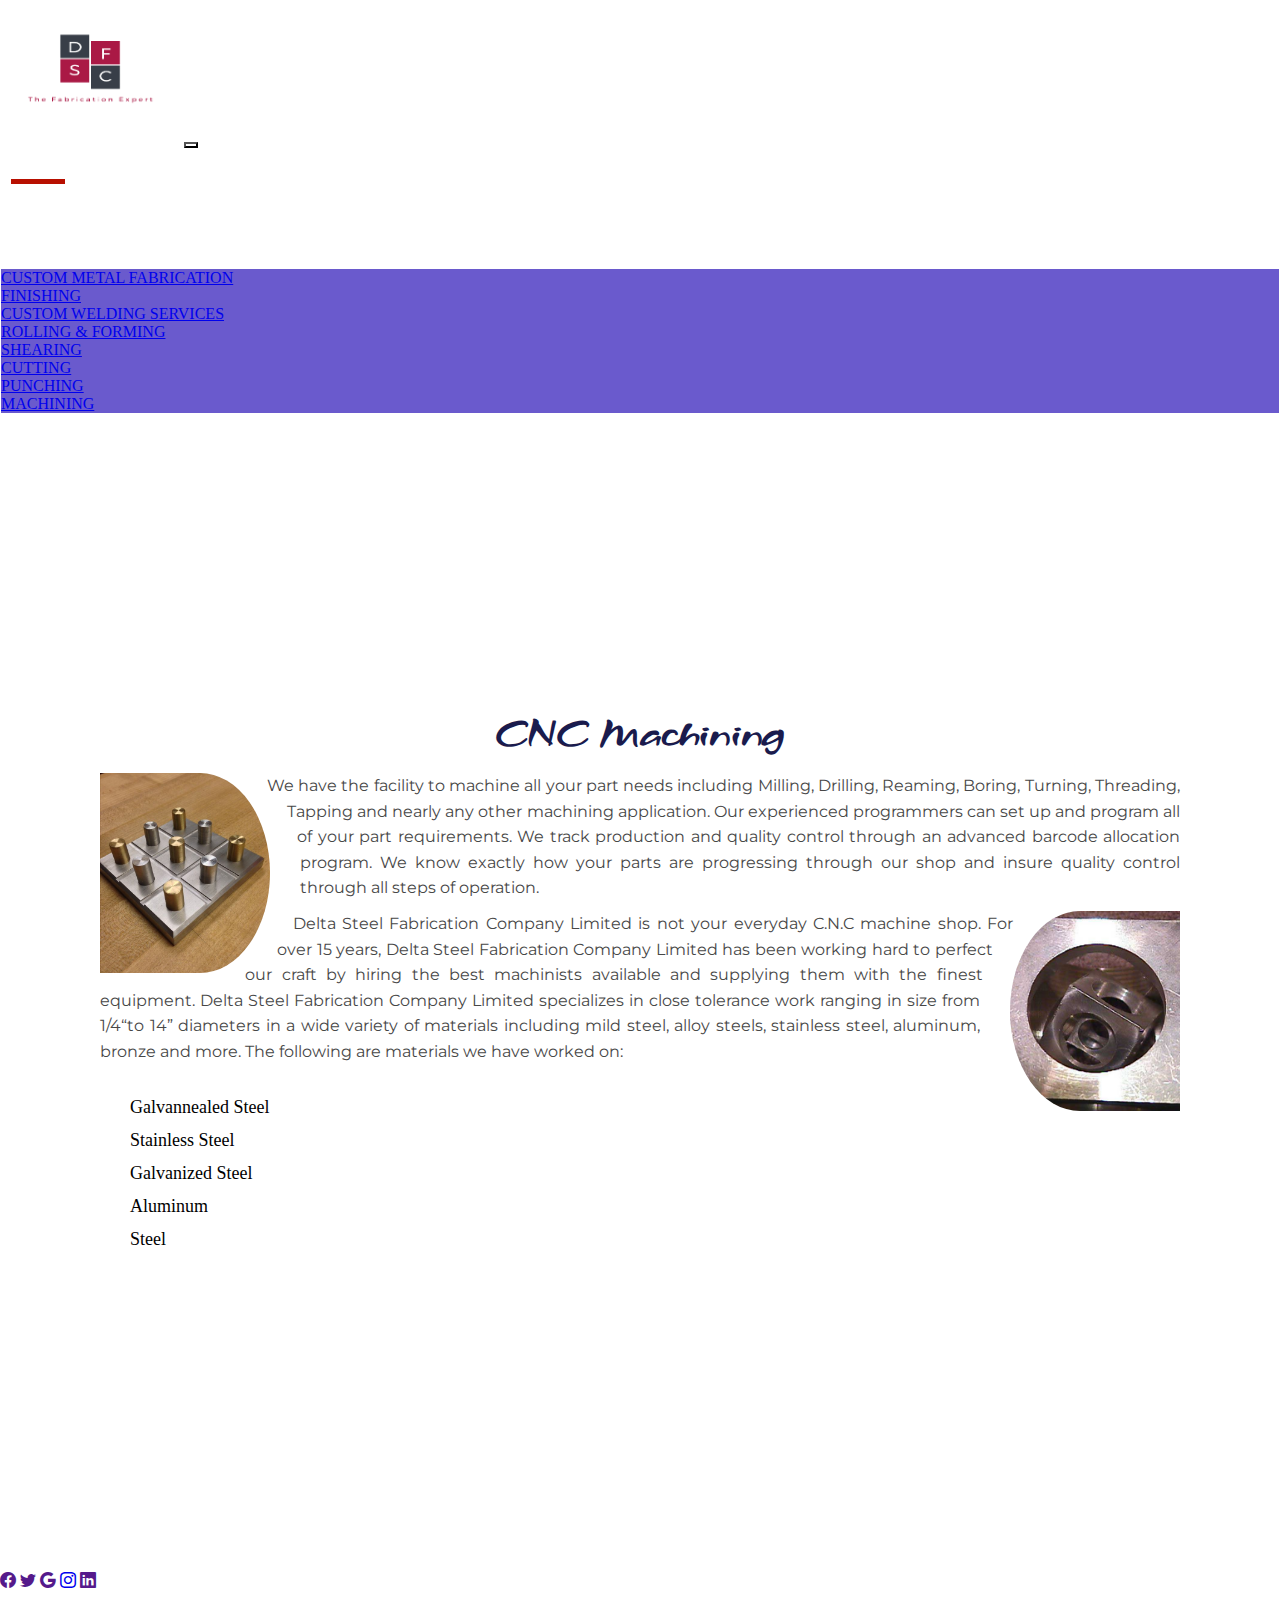
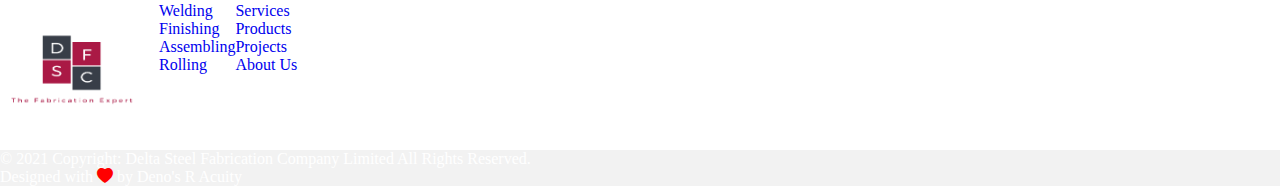
<file: Pages/machining.html>
<!DOCTYPE html>
<html lang="en">
<head>
    <meta charset="UTF-8">
    <meta http-equiv="X-UA-Compatible" content="IE=edge">
    <meta name="viewport" content="width=device-width, initial-scale=1.0">
    <title>CNC Machining</title>
    <link href="https://cdn.jsdelivr.net/npm/bootstrap@5.1.3/dist/css/bootstrap.min.css" rel="stylesheet" integrity="sha384-1BmE4kWBq78iYhFldvKuhfTAU6auU8tT94WrHftjDbrCEXSU1oBoqyl2QvZ6jIW3" crossorigin="anonymous">  
    <link rel="stylesheet" href="https://cdnjs.cloudflare.com/ajax/libs/animate.css/3.7.2/animate.min.css"
    integrity="sha512-doJrC/ocU8VGVRx3O9981+2aYUn3fuWVWvqLi1U+tA2MWVzsw+NVKq1PrENF03M+TYBP92PnYUlXFH1ZW0FpLw=="
    crossorigin="anonymous" referrerpolicy="no-referrer" />
    <link rel="stylesheet" href="https://cdn.jsdelivr.net/npm/bootstrap-icons@1.8.0/font/bootstrap-icons.css">
    <link rel="icon" type="image/x-icon"
      href="/Assets/images/1589394556-60-delta-steel-fabrication-company-removebg-preview.png">
    <link rel="stylesheet" href="../style.css">
</head>
<body>
    <nav class="navbar navbar-expand-lg navbar-light bg-success">
        <div class="container">
          <a class="navbar-brand" href="#"><img
            src="../Assets/images/1589394556-60-delta-steel-fabrication-company-removebg-preview.png"></a>
          <button class="navbar-toggler" type="button" data-bs-toggle="collapse" data-bs-target="#navbarNavDropdown" aria-controls="navbarNavDropdown" aria-expanded="false" aria-label="Toggle navigation">
            <span class="navbar-toggler-icon"></span>
          </button>
          <div class="collapse navbar-collapse" id="navbarNavDropdown">
            <ul class="navbar-nav">
              <li class="nav-item">
                <a class="nav-link active" aria-current="page" href="/index.html">Home</a>
              </li>
              <li class="nav-item">
                <a class="nav-link" href="projects.html">Projects</a>
              </li>
              <li class="nav-item">
                <a class="nav-link" href="products.html">Products</a>
              </li>
              <li class="nav-item dropdown">
                <a class="nav-link dropdown-toggle" href="#" id="navbarDropdownMenuLink" role="button" data-bs-toggle="dropdown" aria-expanded="false">
                  Servces
                </a>
                <ul class="dropdown-menu" aria-labelledby="navbarDropdownMenuLink">
                    <li><a class="dropdown-item" href="custom metal fabrication.html">Custom Metal Fabrication</a></li>
                    <li><a class="dropdown-item" href="painting and blasting.html">Finishing</a></li>
                    <li><a class="dropdown-item" href="custom welding.html">Custom Welding Services</a></li>
                    <li><a class="dropdown-item" href="metal forming and rolling.html">Rolling & Forming</a></li>
                    <li><a class="dropdown-item" href="shearing.html">Shearing</a></li>
                    <li><a class="dropdown-item" href="laser cutting.html">Cutting</a></li>
                    <li><a class="dropdown-item" href="metal punching.html">Punching</a></li>
                    <li><a class="dropdown-item" href="machining.html">Machining</a></li>
                </ul>
                <li class="nav-item">
                    <a class="nav-link" href="about.html">About Us</a>
                </li>
                <li class="nav-item">
                    <a class="nav-link" href="contact us.html">Contact Us</a>
                </li>
              </li>
            </ul>
          </div>
        </div>
    </nav>
    <div class="jumbotron jumbotron-fluid jumbo">
        <div class="container con-1">
          <h1 class="display-4 text-center">CNC Machining Services</h1>
        </div>
    </div>
    <section class="qoute">
      <div class="container-2">
        <h1>CNC Machining</h1>
        <img src="../Assets/images/cab2d978e5c3064430de2dd949b75516.jpg" alt="" id="img1">
        <p>
            We have the facility to machine all your part needs including Milling, Drilling, Reaming, Boring, Turning, Threading, Tapping and nearly any other machining application. Our experienced programmers can set up and program all of your part requirements. We track production and quality control through an advanced barcode allocation program. We know exactly how your parts are progressing through our shop and insure quality control through all steps of operation.
        </p>
        <img src="../Assets/images/cnc_3cubes11.jpg" alt="" id="img2">
        <p>Delta Steel Fabrication Company Limited is not your everyday C.N.C machine shop. For over 15 years, Delta Steel Fabrication Company Limited has been working hard to perfect our craft by hiring the best machinists available and supplying them with the finest equipment. Delta Steel Fabrication Company Limited specializes in close tolerance work ranging in size from 1/4“to 14” diameters in a wide variety of materials including mild steel, alloy steels, stainless steel, aluminum, bronze and more. The following are materials we have worked on:
          <div class="card-body text-center">
            <p class="card-text">
            <ul>
              <li style="font-size: 18px;">Galvannealed Steel</li>
              <li style="font-size: 18px;">Stainless Steel</li>
              <li style="font-size: 18px;">Galvanized Steel</li>
              <li style="font-size: 18px;">Aluminum</li>
              <li style="font-size: 18px;">Steel</li>
        
            </ul>
            </p>
          </div>
        </p>
      </div>
  </section>
   <!-- Footer -->
   <footer class="text-center text-lg-start bg-dark text-muted">
    <!-- Section: Social media -->
    <section
      class="d-flex justify-content-center justify-content-lg-between p-4 border-bottom"
    >
      <!-- Left -->
      <div class="me-5 d-none d-lg-block">
        <span>Get connected with us on social networks:</span>
      </div>
      <!-- Left -->
  
      <!-- Right -->
      <div class="socials">
        <a href="" class="me-4 text-reset">
          <i class="bi bi-facebook"></i>
        </a>
        <a href="" class="me-4 text-reset">
          <i class="bi bi-twitter"></i>
        </a>
        <a href="" class="me-4 text-reset">
          <i class="bi bi-google"></i>
        </a>
        <a href="#" class="me-4 text-reset">
          <i class="bi bi-instagram"></i>
        </a>
        <a href="" class="me-4 text-reset">
          <i class="bi bi-linkedin"></i>
        </a>
        
      </div>
      <!-- Right -->
    </section>
    <!-- Section: Social media -->
  
    <!-- Section: Links  -->
    <section class="">
      <div class="container text-center text-md-start mt-5">
        <!-- Grid row -->
        <div class="row mt-3">
          <!-- Grid column -->
          <div class="col-md-3 col-lg-4 col-xl-3 mx-auto mb-4">
            <!-- Content -->
            <h6 class="text-uppercase fw-bold mb-4 ">Delta Steel Fabrication Company
              
            </h6>
            <img src="../Assets/images/1589394556-60-delta-steel-fabrication-company-removebg-preview.png" alt="Logo">
            
          
        </div>
          <!-- Grid column -->
  
          <!-- Grid column -->
        <div class="col-md-2 col-lg-2 col-xl-2 mx-auto mb-4">
            <!-- Links -->
            <h6 class="text-uppercase fw-bold mb-4">
              Services
            </h6>
            <p>
              <a href="custom welding.html" class="text-reset">Welding</a>
            </p>
            <p>
              <a href="painting and blasting.html" class="text-reset">Finishing</a>
            </p>
            <p>
              <a href="custom metal fabrication.html" class="text-reset">Assembling</a>
            </p>
            <p>
              <a href="metal forming and rolling.html" class="text-reset">Rolling</a>
            </p>
        </div>
          <!-- Grid column -->
  
          <!-- Grid column -->
        <div class="col-md-3 col-lg-2 col-xl-2 mx-auto mb-4">
            <!-- Links -->
            <h6 class="text-uppercase fw-bold mb-4">
              Useful links
            </h6>
            <p>
              <a href="#!" class="text-reset">Services</a>
            </p>
            <p>
              <a href="products.html" class="text-reset">Products</a>
            </p>
            <p>
              <a href="projects.html" class="text-reset">Projects</a>
            </p>
            <p>
              <a href="about.html" class="text-reset">About Us</a>
            </p>
        </div>
          <!-- Grid column -->
  
          <!-- Grid column -->
        <div class="col-md-4 col-lg-3 col-xl-3 mx-auto mb-md-0 mb-4">
            <!-- Links -->
            <h6 class="text-uppercase fw-bold mb-4">
              Contact
            </h6>
            <p><i class="bi bi-house-door-fill me-3"></i> 117 Trans-Amadi, Port Harcourt, NG</p>
            <p>
              <i class="bi bi-envelope-fill me-3"></i>
              info@dsfc.com.ng
            </p>
            <p><i class="bi bi-telephone-fill me-3"></i>+ 234 907 689 0842</p>
            <p><i class="bi bi-printer-fill me-3"></i> + 234 84 780432</p>
          </div>
          <!-- Grid column -->
        </div>
        <!-- Grid row -->
      </div>
    </section>
    <!-- Section: Links  -->
  
    <!-- Copyright -->
    <div class="text-center p-4 bg-danger copy" style="background-color: rgba(0, 0, 0, 0.05);"><span class="copY">
      © 2021 Copyright:</span>
      <a class="text-reset fw-bold delta" href="" style="color: white !important;">Delta Steel Fabrication Company Limited</a><span style="color: white;"> All Rights Reserved.</span>
      <p>Designed with <span><i class="bi bi-heart-fill"></i></span> by Deno's R Acuity</p>
    </div>
    <!-- Copyright -->
  </footer>
  <!-- Footer -->
 
    <script src="https://cdn.jsdelivr.net/npm/bootstrap@5.1.3/dist/js/bootstrap.bundle.min.js" integrity="sha384-ka7Sk0Gln4gmtz2MlQnikT1wXgYsOg+OMhuP+IlRH9sENBO0LRn5q+8nbTov4+1p" crossorigin="anonymous"></script>
    <script src="/active.js"></script>
    
</body>
</html>
</file>
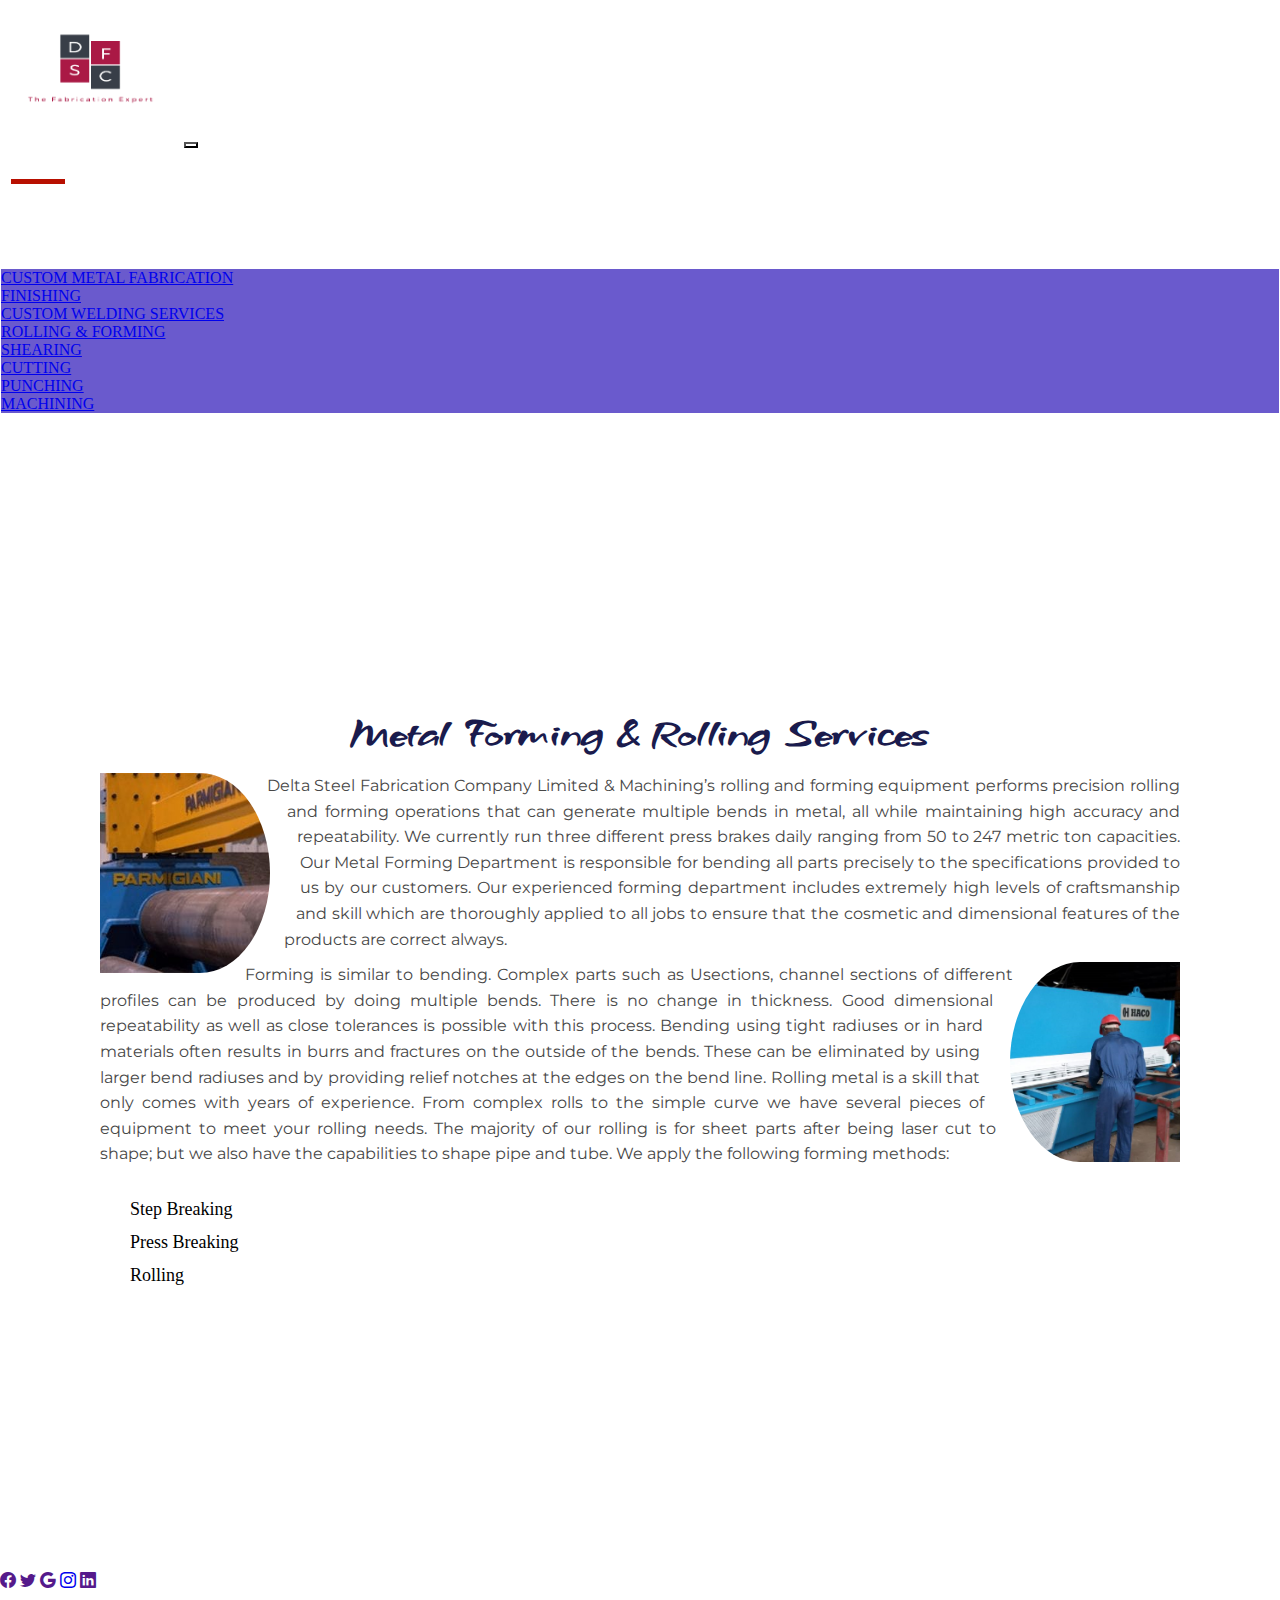
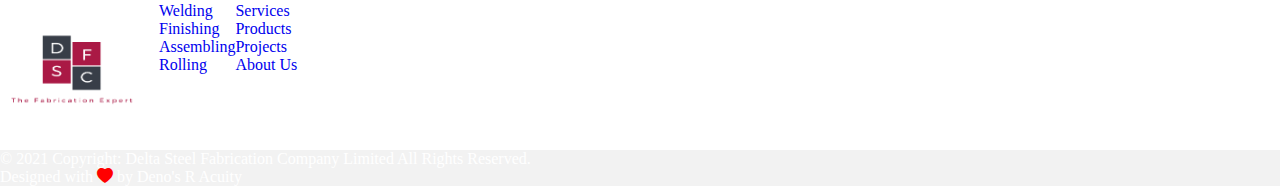
<file: Pages/metal forming and rolling.html>
<!DOCTYPE html>
<html lang="en">
<head>
    <meta charset="UTF-8">
    <meta http-equiv="X-UA-Compatible" content="IE=edge">
    <meta name="viewport" content="width=device-width, initial-scale=1.0">
    <title>Metal Forming</title>
    <link href="https://cdn.jsdelivr.net/npm/bootstrap@5.1.3/dist/css/bootstrap.min.css" rel="stylesheet" integrity="sha384-1BmE4kWBq78iYhFldvKuhfTAU6auU8tT94WrHftjDbrCEXSU1oBoqyl2QvZ6jIW3" crossorigin="anonymous">  
    <link rel="stylesheet" href="https://cdnjs.cloudflare.com/ajax/libs/animate.css/3.7.2/animate.min.css"
    integrity="sha512-doJrC/ocU8VGVRx3O9981+2aYUn3fuWVWvqLi1U+tA2MWVzsw+NVKq1PrENF03M+TYBP92PnYUlXFH1ZW0FpLw=="
    crossorigin="anonymous" referrerpolicy="no-referrer" />
    <link rel="stylesheet" href="https://cdn.jsdelivr.net/npm/bootstrap-icons@1.8.0/font/bootstrap-icons.css">
    <link rel="icon" type="image/x-icon"
      href="/Assets/images/1589394556-60-delta-steel-fabrication-company-removebg-preview.png">
    <link rel="stylesheet" href="../style.css">
</head>
<body>
    <nav class="navbar navbar-expand-lg navbar-light bg-success">
        <div class="container">
          <a class="navbar-brand" href="#"><img
            src="../Assets/images/1589394556-60-delta-steel-fabrication-company-removebg-preview.png"></a>
          <button class="navbar-toggler" type="button" data-bs-toggle="collapse" data-bs-target="#navbarNavDropdown" aria-controls="navbarNavDropdown" aria-expanded="false" aria-label="Toggle navigation">
            <span class="navbar-toggler-icon"></span>
          </button>
          <div class="collapse navbar-collapse" id="navbarNavDropdown">
            <ul class="navbar-nav">
              <li class="nav-item">
                <a class="nav-link active" aria-current="page" href="/index.html">Home</a>
              </li>
              <li class="nav-item">
                <a class="nav-link" href="projects.html">Projects</a>
              </li>
              <li class="nav-item">
                <a class="nav-link" href="products.html">Products</a>
              </li>
              <li class="nav-item dropdown">
                <a class="nav-link dropdown-toggle" href="#" id="navbarDropdownMenuLink" role="button" data-bs-toggle="dropdown" aria-expanded="false">
                  Servces
                </a>
                <ul class="dropdown-menu" aria-labelledby="navbarDropdownMenuLink">
                    <li><a class="dropdown-item" href="custom metal fabrication.html">Custom Metal Fabrication</a></li>
                    <li><a class="dropdown-item" href="painting and blasting.html">Finishing</a></li>
                    <li><a class="dropdown-item" href="custom welding.html">Custom Welding Services</a></li>
                    <li><a class="dropdown-item" href="metal forming and rolling.html">Rolling & Forming</a></li>
                    <li><a class="dropdown-item" href="shearing.html">Shearing</a></li>
                    <li><a class="dropdown-item" href="laser cutting.html">Cutting</a></li>
                    <li><a class="dropdown-item" href="metal punching.html">Punching</a></li>
                    <li><a class="dropdown-item" href="machining.html">Machining</a></li>
                </ul>
                <li class="nav-item">
                    <a class="nav-link" href="about.html">About Us</a>
                </li>
                <li class="nav-item">
                    <a class="nav-link" href="contact us.html">Contact Us</a>
                </li>
              </li>
            </ul>
          </div>
        </div>
    </nav>
    <div class="jumbotron jumbotron-fluid jumbo">
        <div class="container con-1">
          <h1 class="display-4 text-center">Metal Forming & Rolling Services</h1>
        </div>
    </div>
    <section class="qoute">
      <div class="container-2">
        <h1>Metal Forming & Rolling Services</h1>
        <img src="../Assets/images/2020-rolling-forming-300x260.jpg" alt="" id="img1">
        <p>
            Delta Steel Fabrication Company Limited & Machining’s rolling and forming equipment performs precision rolling and forming operations that can generate multiple bends in metal, all while maintaining high accuracy and repeatability.
            We currently run three different press brakes daily ranging from 50 to 247 metric ton capacities. Our Metal Forming Department is responsible for bending all parts precisely to the specifications provided to us by our customers. Our experienced forming department includes extremely high levels of craftsmanship and skill which are thoroughly applied to all jobs to ensure that the cosmetic and dimensional features of the products are correct always.
        </p>
        <img src="../Assets/images/cut-1.png" alt="" id="img2">
        <p>Forming is similar to bending. Complex parts such as U­sections, channel sections of different profiles can be produced by doing multiple bends. There is no change in thickness. Good dimensional repeatability as well as close tolerances is possible with this process. Bending using tight radiuses or in hard materials often results in burrs and fractures on the outside of the bends. These can be eliminated by using larger bend radiuses and by providing relief notches at the edges on the bend line.
            Rolling metal is a skill that only comes with years of experience. From complex rolls to the simple curve we have several pieces of equipment to meet your rolling needs. The majority of our rolling is for sheet parts after being laser cut to shape; but we also have the capabilities to shape pipe and tube. We apply the following forming methods:
          <div class="card-body text-center">
            <p class="card-text">
            <ul>
              <li style="font-size: 18px;">Step Breaking</li>
              <li style="font-size: 18px;">Press Breaking</li>
              <li style="font-size: 18px;">Rolling</li>
        
            </ul>
            </p>
          </div>
        </p>
      </div>
  </section>
   <!-- Footer -->
   <footer class="text-center text-lg-start bg-dark text-muted">
    <!-- Section: Social media -->
    <section
      class="d-flex justify-content-center justify-content-lg-between p-4 border-bottom"
    >
      <!-- Left -->
      <div class="me-5 d-none d-lg-block">
        <span>Get connected with us on social networks:</span>
      </div>
      <!-- Left -->
  
      <!-- Right -->
      <div class="socials">
        <a href="" class="me-4 text-reset">
          <i class="bi bi-facebook"></i>
        </a>
        <a href="" class="me-4 text-reset">
          <i class="bi bi-twitter"></i>
        </a>
        <a href="" class="me-4 text-reset">
          <i class="bi bi-google"></i>
        </a>
        <a href="#" class="me-4 text-reset">
          <i class="bi bi-instagram"></i>
        </a>
        <a href="" class="me-4 text-reset">
          <i class="bi bi-linkedin"></i>
        </a>
        
      </div>
      <!-- Right -->
    </section>
    <!-- Section: Social media -->
  
    <!-- Section: Links  -->
    <section class="">
      <div class="container text-center text-md-start mt-5">
        <!-- Grid row -->
        <div class="row mt-3">
          <!-- Grid column -->
          <div class="col-md-3 col-lg-4 col-xl-3 mx-auto mb-4">
            <!-- Content -->
            <h6 class="text-uppercase fw-bold mb-4 ">Delta Steel Fabrication Company
              
            </h6>
            <img src="../Assets/images/1589394556-60-delta-steel-fabrication-company-removebg-preview.png" alt="Logo">
            
          
        </div>
          <!-- Grid column -->
  
          <!-- Grid column -->
        <div class="col-md-2 col-lg-2 col-xl-2 mx-auto mb-4">
            <!-- Links -->
            <h6 class="text-uppercase fw-bold mb-4">
              Services
            </h6>
            <p>
              <a href="custom welding.html" class="text-reset">Welding</a>
            </p>
            <p>
              <a href="painting and blasting.html" class="text-reset">Finishing</a>
            </p>
            <p>
              <a href="custom metal fabrication.html" class="text-reset">Assembling</a>
            </p>
            <p>
              <a href="metal forming and rolling.html" class="text-reset">Rolling</a>
            </p>
        </div>
          <!-- Grid column -->
  
          <!-- Grid column -->
        <div class="col-md-3 col-lg-2 col-xl-2 mx-auto mb-4">
            <!-- Links -->
            <h6 class="text-uppercase fw-bold mb-4">
              Useful links
            </h6>
            <p>
              <a href="#!" class="text-reset">Services</a>
            </p>
            <p>
              <a href="products.html" class="text-reset">Products</a>
            </p>
            <p>
              <a href="projects.html" class="text-reset">Projects</a>
            </p>
            <p>
              <a href="about.html" class="text-reset">About Us</a>
            </p>
        </div>
          <!-- Grid column -->
  
          <!-- Grid column -->
        <div class="col-md-4 col-lg-3 col-xl-3 mx-auto mb-md-0 mb-4">
            <!-- Links -->
            <h6 class="text-uppercase fw-bold mb-4">
              Contact
            </h6>
            <p><i class="bi bi-house-door-fill me-3"></i> 117 Trans-Amadi, Port Harcourt, NG</p>
            <p>
              <i class="bi bi-envelope-fill me-3"></i>
              info@dsfc.com.ng
            </p>
            <p><i class="bi bi-telephone-fill me-3"></i>+ 234 907 689 0842</p>
            <p><i class="bi bi-printer-fill me-3"></i> + 234 84 780432</p>
          </div>
          <!-- Grid column -->
        </div>
        <!-- Grid row -->
      </div>
    </section>
    <!-- Section: Links  -->
  
    <!-- Copyright -->
    <div class="text-center p-4 bg-danger copy" style="background-color: rgba(0, 0, 0, 0.05);"><span class="copY">
      © 2021 Copyright:</span>
      <a class="text-reset fw-bold delta" href="" style="color: white !important;">Delta Steel Fabrication Company Limited</a><span style="color: white;"> All Rights Reserved.</span>
      <p>Designed with <span><i class="bi bi-heart-fill"></i></span> by Deno's R Acuity</p>
    </div>
    <!-- Copyright -->
  </footer>
  <!-- Footer -->
 
    <script src="https://cdn.jsdelivr.net/npm/bootstrap@5.1.3/dist/js/bootstrap.bundle.min.js" integrity="sha384-ka7Sk0Gln4gmtz2MlQnikT1wXgYsOg+OMhuP+IlRH9sENBO0LRn5q+8nbTov4+1p" crossorigin="anonymous"></script>
    <script src="/active.js"></script>
    
</body>
</html>
</file>
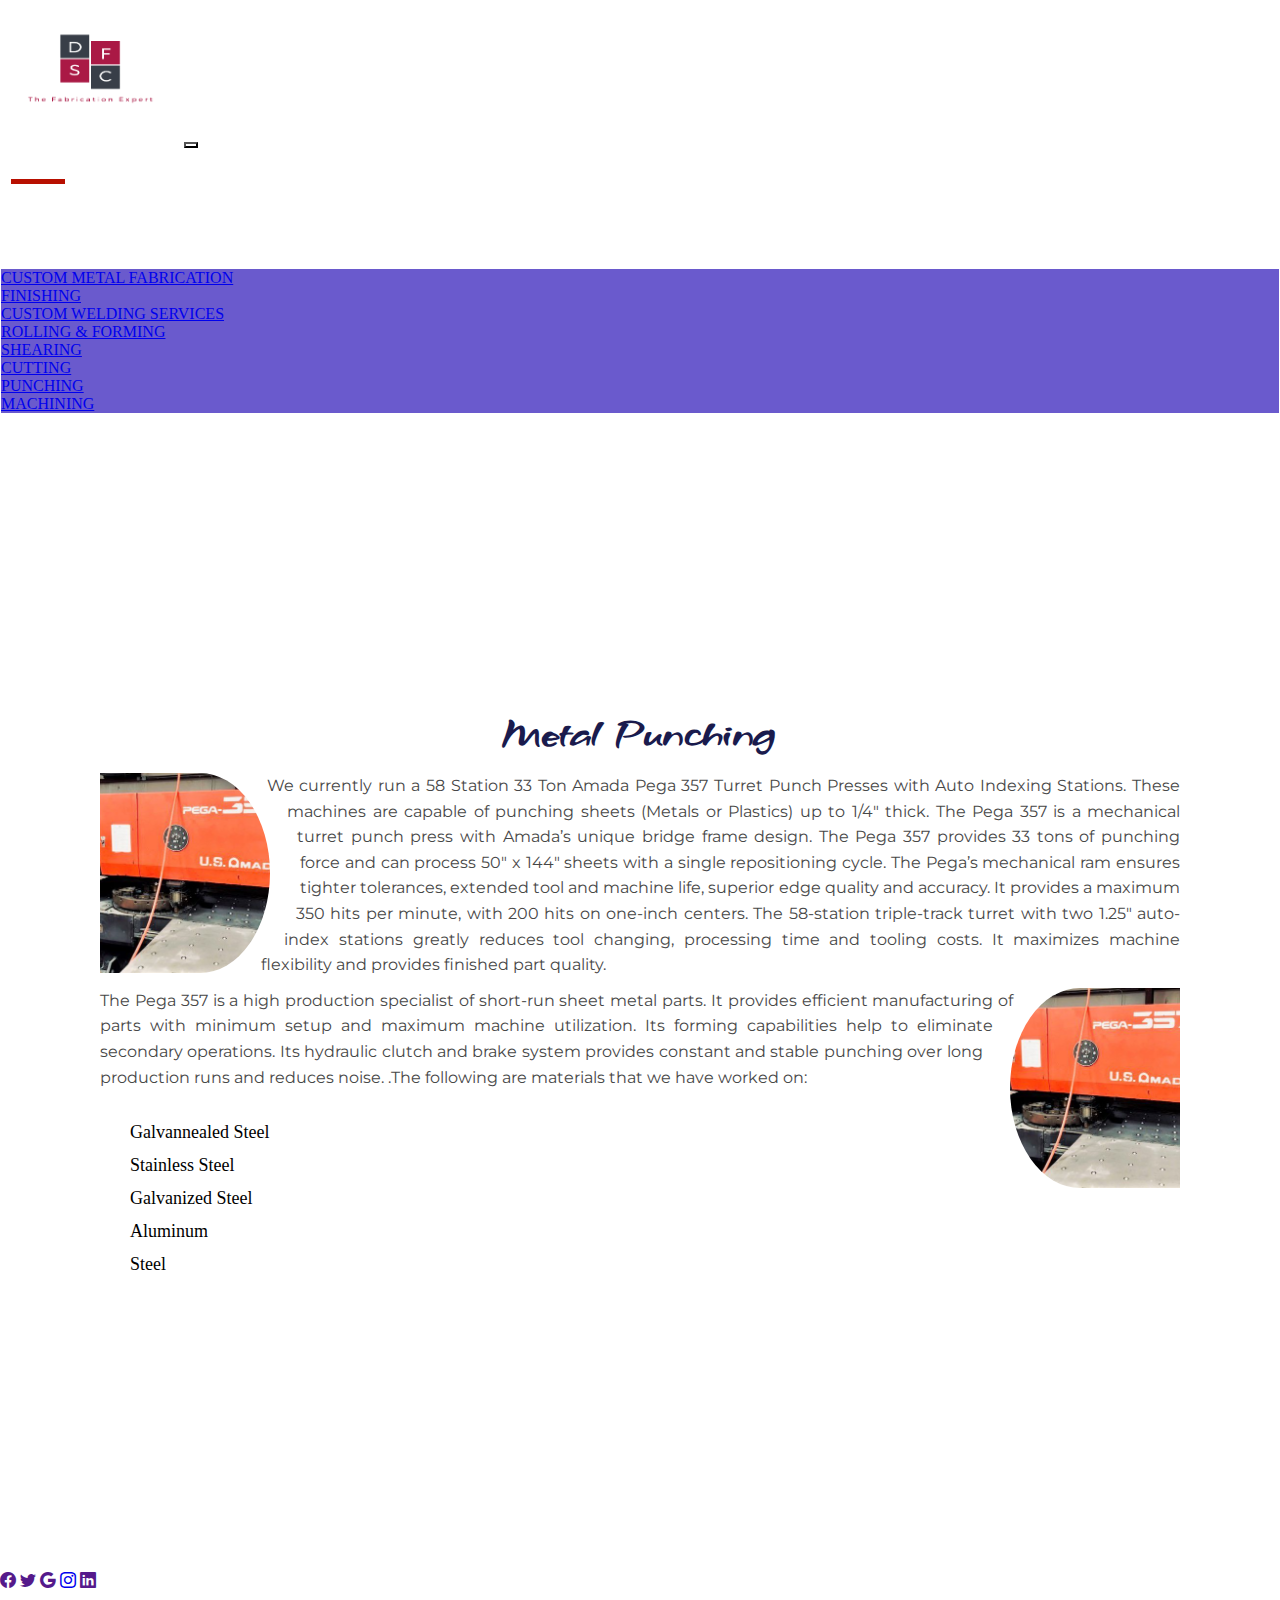
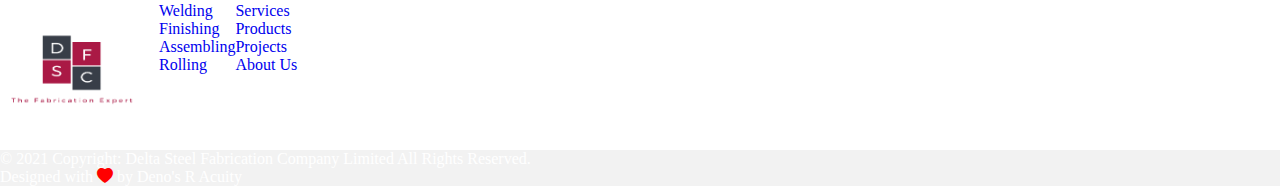
<file: Pages/metal punching.html>
<!DOCTYPE html>
<html lang="en">
<head>
    <meta charset="UTF-8">
    <meta http-equiv="X-UA-Compatible" content="IE=edge">
    <meta name="viewport" content="width=device-width, initial-scale=1.0">
    <title>Metal Punching</title>
    <link href="https://cdn.jsdelivr.net/npm/bootstrap@5.1.3/dist/css/bootstrap.min.css" rel="stylesheet" integrity="sha384-1BmE4kWBq78iYhFldvKuhfTAU6auU8tT94WrHftjDbrCEXSU1oBoqyl2QvZ6jIW3" crossorigin="anonymous">  
    <link rel="stylesheet" href="https://cdnjs.cloudflare.com/ajax/libs/animate.css/3.7.2/animate.min.css"
    integrity="sha512-doJrC/ocU8VGVRx3O9981+2aYUn3fuWVWvqLi1U+tA2MWVzsw+NVKq1PrENF03M+TYBP92PnYUlXFH1ZW0FpLw=="
    crossorigin="anonymous" referrerpolicy="no-referrer" />
    <link rel="stylesheet" href="https://cdn.jsdelivr.net/npm/bootstrap-icons@1.8.0/font/bootstrap-icons.css">
    <link rel="icon" type="image/x-icon"
      href="/Assets/images/1589394556-60-delta-steel-fabrication-company-removebg-preview.png">
    <link rel="stylesheet" href="../style.css">
</head>
<body>
    <nav class="navbar navbar-expand-lg navbar-light bg-success">
        <div class="container">
          <a class="navbar-brand" href="#"><img
            src="../Assets/images/1589394556-60-delta-steel-fabrication-company-removebg-preview.png"></a>
          <button class="navbar-toggler" type="button" data-bs-toggle="collapse" data-bs-target="#navbarNavDropdown" aria-controls="navbarNavDropdown" aria-expanded="false" aria-label="Toggle navigation">
            <span class="navbar-toggler-icon"></span>
          </button>
          <div class="collapse navbar-collapse" id="navbarNavDropdown">
            <ul class="navbar-nav">
              <li class="nav-item">
                <a class="nav-link active" aria-current="page" href="/index.html">Home</a>
              </li>
              <li class="nav-item">
                <a class="nav-link" href="projects.html">Projects</a>
              </li>
              <li class="nav-item">
                <a class="nav-link" href="products.html">Products</a>
              </li>
              <li class="nav-item dropdown">
                <a class="nav-link dropdown-toggle" href="#" id="navbarDropdownMenuLink" role="button" data-bs-toggle="dropdown" aria-expanded="false">
                  Servces
                </a>
                <ul class="dropdown-menu" aria-labelledby="navbarDropdownMenuLink">
                    <li><a class="dropdown-item" href="custom metal fabrication.html">Custom Metal Fabrication</a></li>
                    <li><a class="dropdown-item" href="painting and blasting.html">Finishing</a></li>
                    <li><a class="dropdown-item" href="custom welding.html">Custom Welding Services</a></li>
                    <li><a class="dropdown-item" href="metal forming and rolling.html">Rolling & Forming</a></li>
                    <li><a class="dropdown-item" href="shearing.html">Shearing</a></li>
                    <li><a class="dropdown-item" href="laser cutting.html">Cutting</a></li>
                    <li><a class="dropdown-item" href="metal punching.html">Punching</a></li>
                    <li><a class="dropdown-item" href="machining.html">Machining</a></li>
                </ul>
                <li class="nav-item">
                    <a class="nav-link" href="about.html">About Us</a>
                </li>
                <li class="nav-item">
                    <a class="nav-link" href="contact us.html">Contact Us</a>
                </li>
              </li>
            </ul>
          </div>
        </div>
    </nav>
    <div class="jumbotron jumbotron-fluid jumbo">
        <div class="container con-1">
          <h1 class="display-4 text-center">Metal Punching</h1>
        </div>
    </div>
    <section class="qoute">
      <div class="container-2">
        <h1>Metal Punching</h1>
        <img src="../Assets/images/2d43330e-cadd-4ca3-8a5a-0f810f4ca82d.jpeg" alt="" id="img1">
        <p>
          We currently run a 58 Station 33 Ton Amada Pega 357 Turret Punch Presses with Auto Indexing Stations. These machines are capable of punching sheets (Metals or Plastics) up to 1/4″ thick.
          The Pega 357 is a mechanical turret punch press with Amada’s unique bridge frame design. The Pega 357 provides 33 tons of punching force and can process 50″ x 144″ sheets with a single repositioning cycle. The Pega’s mechanical ram ensures tighter tolerances, extended tool and machine life, superior edge quality and accuracy. It provides a maximum 350 hits per minute, with 200 hits on one-inch centers. The 58-station triple-track turret with two 1.25″ auto-index stations greatly reduces tool changing, processing time and tooling costs. It maximizes machine flexibility and provides finished part quality.
        </p>
        <img src="../Assets/images/2d43330e-cadd-4ca3-8a5a-0f810f4ca82d.jpeg" alt="" id="img2">
        <p>The Pega 357 is a high production specialist of short-run sheet metal parts. It provides efficient manufacturing of parts with minimum setup and maximum machine utilization. Its forming capabilities help to eliminate secondary operations. Its hydraulic clutch and brake system provides constant and stable punching over long production runs and reduces noise.  .The following are materials that we have worked on:
          <div class="card-body text-center">
            <p class="card-text">
            <ul>
              <li style="font-size: 18px;">Galvannealed Steel</li>
              <li style="font-size: 18px;">Stainless Steel</li>
              <li style="font-size: 18px;">Galvanized Steel</li>
              <li style="font-size: 18px;">Aluminum</li>
              <li style="font-size: 18px;">Steel</li>
        
            </ul>
            </p>
          </div>
        </p>
      </div>
  </section>
   <!-- Footer -->
   <footer class="text-center text-lg-start bg-dark text-muted">
    <!-- Section: Social media -->
    <section
      class="d-flex justify-content-center justify-content-lg-between p-4 border-bottom"
    >
      <!-- Left -->
      <div class="me-5 d-none d-lg-block">
        <span>Get connected with us on social networks:</span>
      </div>
      <!-- Left -->
  
      <!-- Right -->
      <div class="socials">
        <a href="" class="me-4 text-reset">
          <i class="bi bi-facebook"></i>
        </a>
        <a href="" class="me-4 text-reset">
          <i class="bi bi-twitter"></i>
        </a>
        <a href="" class="me-4 text-reset">
          <i class="bi bi-google"></i>
        </a>
        <a href="#" class="me-4 text-reset">
          <i class="bi bi-instagram"></i>
        </a>
        <a href="" class="me-4 text-reset">
          <i class="bi bi-linkedin"></i>
        </a>
        
      </div>
      <!-- Right -->
    </section>
    <!-- Section: Social media -->
  
    <!-- Section: Links  -->
    <section class="">
      <div class="container text-center text-md-start mt-5">
        <!-- Grid row -->
        <div class="row mt-3">
          <!-- Grid column -->
          <div class="col-md-3 col-lg-4 col-xl-3 mx-auto mb-4">
            <!-- Content -->
            <h6 class="text-uppercase fw-bold mb-4 ">Delta Steel Fabrication Company
              
            </h6>
            <img src="../Assets/images/1589394556-60-delta-steel-fabrication-company-removebg-preview.png" alt="Logo">
            
          
        </div>
          <!-- Grid column -->
  
          <!-- Grid column -->
        <div class="col-md-2 col-lg-2 col-xl-2 mx-auto mb-4">
            <!-- Links -->
            <h6 class="text-uppercase fw-bold mb-4">
              Services
            </h6>
            <p>
              <a href="custom welding.html" class="text-reset">Welding</a>
            </p>
            <p>
              <a href="painting and blasting.html" class="text-reset">Finishing</a>
            </p>
            <p>
              <a href="custom metal fabrication.html" class="text-reset">Assembling</a>
            </p>
            <p>
              <a href="metal forming and rolling.html" class="text-reset">Rolling</a>
            </p>
        </div>
          <!-- Grid column -->
  
          <!-- Grid column -->
        <div class="col-md-3 col-lg-2 col-xl-2 mx-auto mb-4">
            <!-- Links -->
            <h6 class="text-uppercase fw-bold mb-4">
              Useful links
            </h6>
            <p>
              <a href="#!" class="text-reset">Services</a>
            </p>
            <p>
              <a href="products.html" class="text-reset">Products</a>
            </p>
            <p>
              <a href="projects.html" class="text-reset">Projects</a>
            </p>
            <p>
              <a href="about.html" class="text-reset">About Us</a>
            </p>
        </div>
          <!-- Grid column -->
  
          <!-- Grid column -->
        <div class="col-md-4 col-lg-3 col-xl-3 mx-auto mb-md-0 mb-4">
            <!-- Links -->
            <h6 class="text-uppercase fw-bold mb-4">
              Contact
            </h6>
            <p><i class="bi bi-house-door-fill me-3"></i> 117 Trans-Amadi, Port Harcourt, NG</p>
            <p>
              <i class="bi bi-envelope-fill me-3"></i>
              info@dsfc.com.ng
            </p>
            <p><i class="bi bi-telephone-fill me-3"></i>+ 234 907 689 0842</p>
            <p><i class="bi bi-printer-fill me-3"></i> + 234 84 780432</p>
          </div>
          <!-- Grid column -->
        </div>
        <!-- Grid row -->
      </div>
    </section>
    <!-- Section: Links  -->
  
    <!-- Copyright -->
    <div class="text-center p-4 bg-danger copy" style="background-color: rgba(0, 0, 0, 0.05);"><span class="copY">
      © 2021 Copyright:</span>
      <a class="text-reset fw-bold delta" href="" style="color: white !important;">Delta Steel Fabrication Company Limited</a><span style="color: white;"> All Rights Reserved.</span>
      <p>Designed with <span><i class="bi bi-heart-fill"></i></span> by Deno's R Acuity</p>
    </div>
    <!-- Copyright -->
  </footer>
  <!-- Footer -->
 
    <script src="https://cdn.jsdelivr.net/npm/bootstrap@5.1.3/dist/js/bootstrap.bundle.min.js" integrity="sha384-ka7Sk0Gln4gmtz2MlQnikT1wXgYsOg+OMhuP+IlRH9sENBO0LRn5q+8nbTov4+1p" crossorigin="anonymous"></script>
    <script src="/active.js"></script>
    
</body>
</html>
</file>
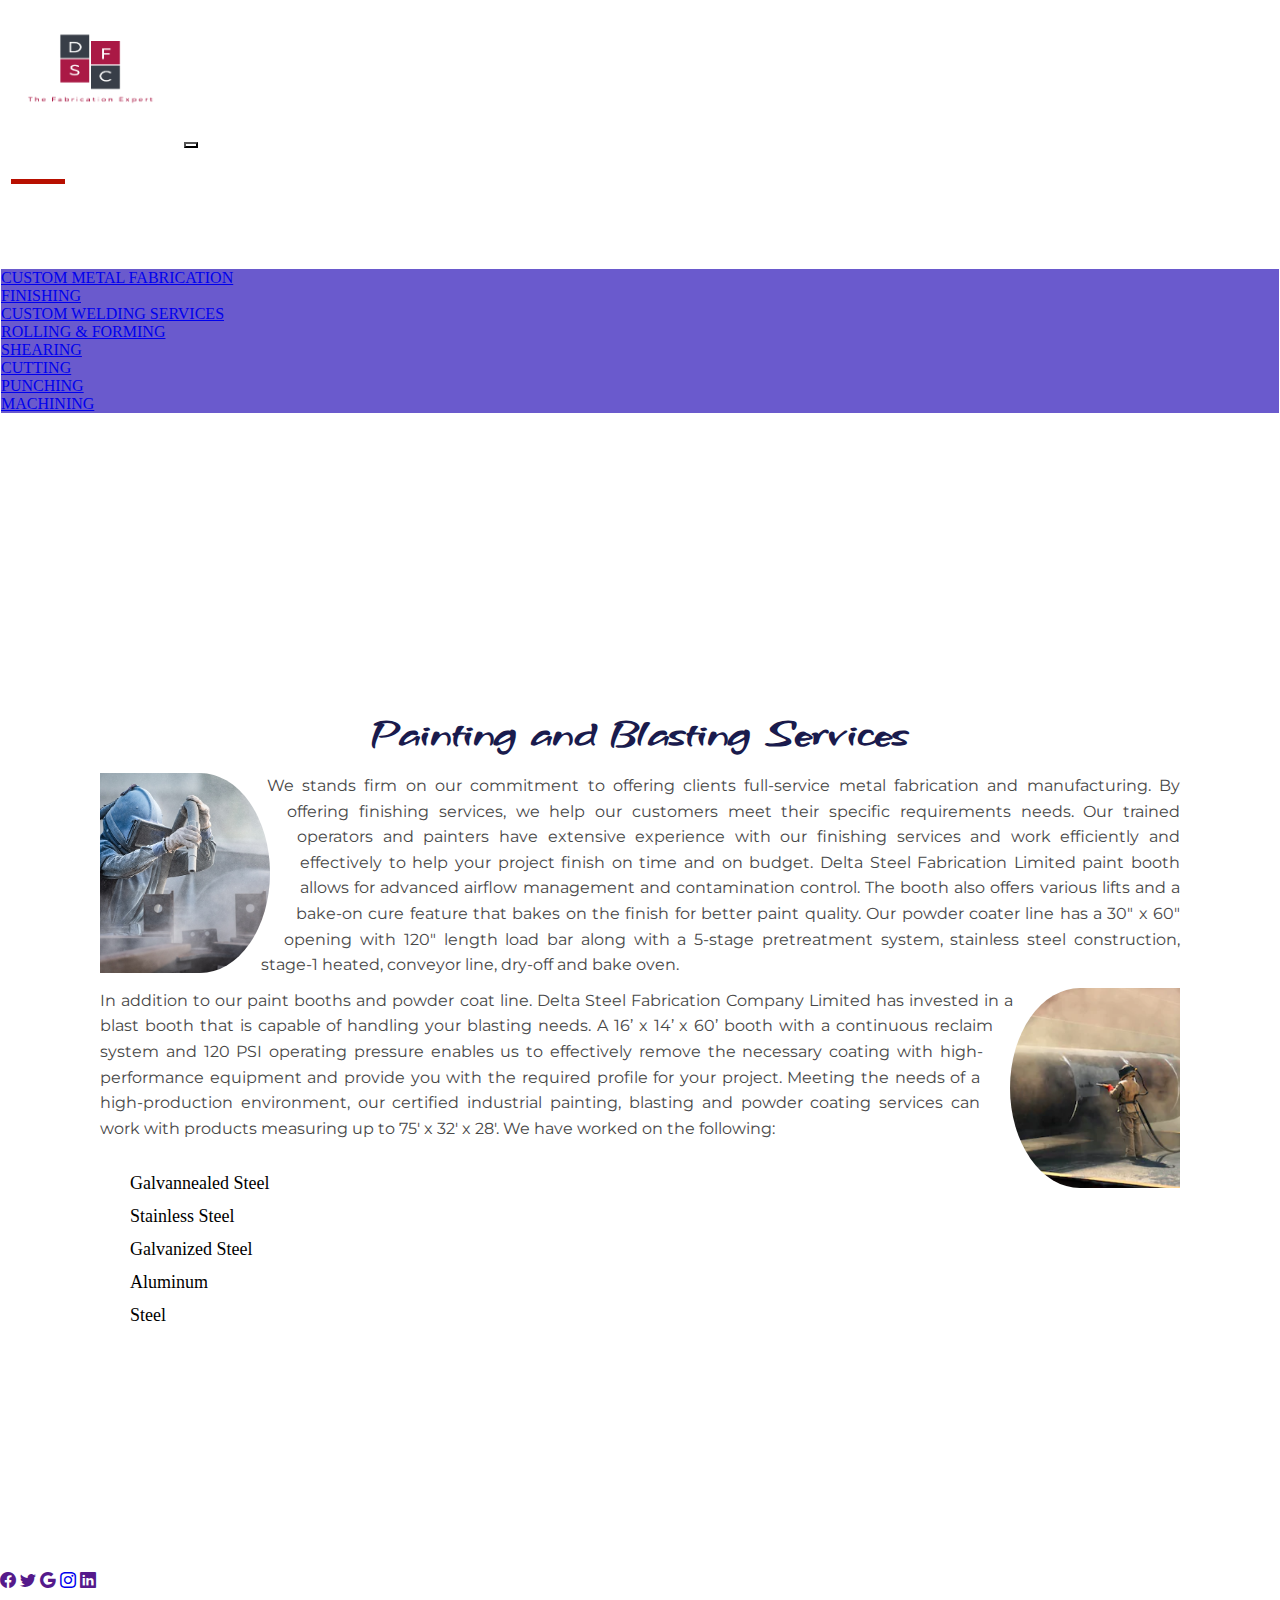
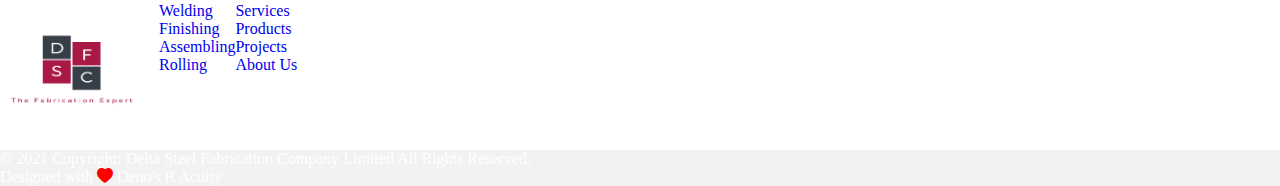
<file: Pages/painting and blasting.html>
<!DOCTYPE html>
<html lang="en">
<head>
    <meta charset="UTF-8">
    <meta http-equiv="X-UA-Compatible" content="IE=edge">
    <meta name="viewport" content="width=device-width, initial-scale=1.0">
    <title>Finishing</title>
    <link href="https://cdn.jsdelivr.net/npm/bootstrap@5.1.3/dist/css/bootstrap.min.css" rel="stylesheet" integrity="sha384-1BmE4kWBq78iYhFldvKuhfTAU6auU8tT94WrHftjDbrCEXSU1oBoqyl2QvZ6jIW3" crossorigin="anonymous">  
    <link rel="stylesheet" href="https://cdnjs.cloudflare.com/ajax/libs/animate.css/3.7.2/animate.min.css"
    integrity="sha512-doJrC/ocU8VGVRx3O9981+2aYUn3fuWVWvqLi1U+tA2MWVzsw+NVKq1PrENF03M+TYBP92PnYUlXFH1ZW0FpLw=="
    crossorigin="anonymous" referrerpolicy="no-referrer" />
    <link rel="stylesheet" href="https://cdn.jsdelivr.net/npm/bootstrap-icons@1.8.0/font/bootstrap-icons.css">
    <link rel="icon" type="image/x-icon"
      href="/Assets/images/1589394556-60-delta-steel-fabrication-company-removebg-preview.png">
    <link rel="stylesheet" href="../style.css">
</head>
<body>
    <nav class="navbar navbar-expand-lg navbar-light bg-success">
        <div class="container">
          <a class="navbar-brand" href="#"><img
            src="../Assets/images/1589394556-60-delta-steel-fabrication-company-removebg-preview.png"></a>
          <button class="navbar-toggler" type="button" data-bs-toggle="collapse" data-bs-target="#navbarNavDropdown" aria-controls="navbarNavDropdown" aria-expanded="false" aria-label="Toggle navigation">
            <span class="navbar-toggler-icon"></span>
          </button>
          <div class="collapse navbar-collapse" id="navbarNavDropdown">
            <ul class="navbar-nav">
              <li class="nav-item">
                <a class="nav-link active" aria-current="page" href="/index.html">Home</a>
              </li>
              <li class="nav-item">
                <a class="nav-link" href="projects.html">Projects</a>
              </li>
              <li class="nav-item">
                <a class="nav-link" href="products.html">Products</a>
              </li>
              <li class="nav-item dropdown">
                <a class="nav-link dropdown-toggle" href="#" id="navbarDropdownMenuLink" role="button" data-bs-toggle="dropdown" aria-expanded="false">
                  Servces
                </a>
                <ul class="dropdown-menu" aria-labelledby="navbarDropdownMenuLink">
                    <li><a class="dropdown-item" href="custom metal fabrication.html">Custom Metal Fabrication</a></li>
                    <li><a class="dropdown-item" href="painting and blasting.html">Finishing</a></li>
                    <li><a class="dropdown-item" href="custom welding.html">Custom Welding Services</a></li>
                    <li><a class="dropdown-item" href="metal forming and rolling.html">Rolling & Forming</a></li>
                    <li><a class="dropdown-item" href="shearing.html">Shearing</a></li>
                    <li><a class="dropdown-item" href="laser cutting.html">Cutting</a></li>
                    <li><a class="dropdown-item" href="metal punching.html">Punching</a></li>
                    <li><a class="dropdown-item" href="machining.html">Machining</a></li>
                </ul>
                <li class="nav-item">
                    <a class="nav-link" href="about.html">About Us</a>
                </li>
                <li class="nav-item">
                    <a class="nav-link" href="contact us.html">Contact Us</a>
                </li>
              </li>
            </ul>
          </div>
        </div>
    </nav>
    <div class="jumbotron jumbotron-fluid jumbo">
        <div class="container con-1">
          <h1 class="display-4 text-center">Finishing</h1>
        </div>
    </div>
    <section class="qoute">
      <div class="container-2">
        <h1> Painting and Blasting Services</h1>
        <img src="../Assets/images/ImageForArticle_1279(1).jpg" alt="" id="img1">
        <p>
            We stands firm on our commitment to offering clients full-service metal fabrication and manufacturing. By offering finishing services, we help our customers meet their specific requirements needs.

            Our trained operators and painters have extensive experience with our finishing services and work efficiently and effectively to help your project finish on time and on budget.
            Delta Steel Fabrication Limited paint booth allows for advanced airflow management and contamination control. The booth also offers various lifts and a bake-on cure feature that bakes on the finish for better paint quality.
            Our powder coater line has a 30″ x 60″ opening with 120″ length load bar along with a 5-stage pretreatment system, stainless steel construction, stage-1 heated, conveyor line, dry-off and bake oven.
        </p>
        <img src="../Assets/images/Conventional-Abrasive-Blasting.png" alt="" id="img2">
        <p>In addition to our paint booths and powder coat line. Delta Steel Fabrication Company Limited has invested in a blast booth that is capable of handling your blasting needs. A 16’ x 14’ x 60’ booth with a continuous reclaim system and 120 PSI operating pressure enables us to effectively remove the necessary coating with high-performance equipment and provide you with the required profile for your project. 
            Meeting the needs of a high-production environment, our certified industrial painting, blasting and powder coating services can work with products measuring up to 75′ x 32′ x 28′. We have worked on the following:
          <div class="card-body text-center">
            <p class="card-text">
            <ul>
              <li style="font-size: 18px;">Galvannealed Steel</li>
              <li style="font-size: 18px;">Stainless Steel</li>
              <li style="font-size: 18px;">Galvanized Steel</li>
              <li style="font-size: 18px;">Aluminum</li>
              <li style="font-size: 18px;">Steel</li>
        
            </ul>
            </p>
          </div>
        </p>
      </div>
  </section>
   <!-- Footer -->
   <footer class="text-center text-lg-start bg-dark text-muted">
    <!-- Section: Social media -->
    <section
      class="d-flex justify-content-center justify-content-lg-between p-4 border-bottom"
    >
      <!-- Left -->
      <div class="me-5 d-none d-lg-block">
        <span>Get connected with us on social networks:</span>
      </div>
      <!-- Left -->
  
      <!-- Right -->
      <div class="socials">
        <a href="" class="me-4 text-reset">
          <i class="bi bi-facebook"></i>
        </a>
        <a href="" class="me-4 text-reset">
          <i class="bi bi-twitter"></i>
        </a>
        <a href="" class="me-4 text-reset">
          <i class="bi bi-google"></i>
        </a>
        <a href="#" class="me-4 text-reset">
          <i class="bi bi-instagram"></i>
        </a>
        <a href="" class="me-4 text-reset">
          <i class="bi bi-linkedin"></i>
        </a>
        
      </div>
      <!-- Right -->
    </section>
    <!-- Section: Social media -->
  
    <!-- Section: Links  -->
    <section class="">
      <div class="container text-center text-md-start mt-5">
        <!-- Grid row -->
        <div class="row mt-3">
          <!-- Grid column -->
          <div class="col-md-3 col-lg-4 col-xl-3 mx-auto mb-4">
            <!-- Content -->
            <h6 class="text-uppercase fw-bold mb-4 ">Delta Steel Fabrication Company
              
            </h6>
            <img src="../Assets/images/1589394556-60-delta-steel-fabrication-company-removebg-preview.png" alt="Logo">
            
          
        </div>
          <!-- Grid column -->
  
          <!-- Grid column -->
        <div class="col-md-2 col-lg-2 col-xl-2 mx-auto mb-4">
            <!-- Links -->
            <h6 class="text-uppercase fw-bold mb-4">
              Services
            </h6>
            <p>
              <a href="custom welding.html" class="text-reset">Welding</a>
            </p>
            <p>
              <a href="painting and blasting.html" class="text-reset">Finishing</a>
            </p>
            <p>
              <a href="custom metal fabrication.html" class="text-reset">Assembling</a>
            </p>
            <p>
              <a href="metal forming and rolling.html" class="text-reset">Rolling</a>
            </p>
        </div>
          <!-- Grid column -->
  
          <!-- Grid column -->
        <div class="col-md-3 col-lg-2 col-xl-2 mx-auto mb-4">
            <!-- Links -->
            <h6 class="text-uppercase fw-bold mb-4">
              Useful links
            </h6>
            <p>
              <a href="#!" class="text-reset">Services</a>
            </p>
            <p>
              <a href="products.html" class="text-reset">Products</a>
            </p>
            <p>
              <a href="projects.html" class="text-reset">Projects</a>
            </p>
            <p>
              <a href="about.html" class="text-reset">About Us</a>
            </p>
        </div>
          <!-- Grid column -->
  
          <!-- Grid column -->
        <div class="col-md-4 col-lg-3 col-xl-3 mx-auto mb-md-0 mb-4">
            <!-- Links -->
            <h6 class="text-uppercase fw-bold mb-4">
              Contact
            </h6>
            <p><i class="bi bi-house-door-fill me-3"></i> 117 Trans-Amadi, Port Harcourt, NG</p>
            <p>
              <i class="bi bi-envelope-fill me-3"></i>
              info@dsfc.com.ng
            </p>
            <p><i class="bi bi-telephone-fill me-3"></i>+ 234 907 689 0842</p>
            <p><i class="bi bi-printer-fill me-3"></i> + 234 84 780432</p>
          </div>
          <!-- Grid column -->
        </div>
        <!-- Grid row -->
      </div>
    </section>
    <!-- Section: Links  -->
  
    <!-- Copyright -->
    <div class="text-center p-4 bg-danger copy" style="background-color: rgba(0, 0, 0, 0.05);"><span class="copY">
      © 2021 Copyright:</span>
      <a class="text-reset fw-bold delta" href="" style="color: white !important;">Delta Steel Fabrication Company Limited</a><span style="color: white;"> All Rights Reserved.</span>
      <p>Designed with <span><i class="bi bi-heart-fill"></i></span> Deno's R Acuity</p>
    </div>
    <!-- Copyright -->
  </footer>
  <!-- Footer -->
 
    <script src="https://cdn.jsdelivr.net/npm/bootstrap@5.1.3/dist/js/bootstrap.bundle.min.js" integrity="sha384-ka7Sk0Gln4gmtz2MlQnikT1wXgYsOg+OMhuP+IlRH9sENBO0LRn5q+8nbTov4+1p" crossorigin="anonymous"></script>
    <script src="/active.js"></script>
    
</body>
</html>
</file>
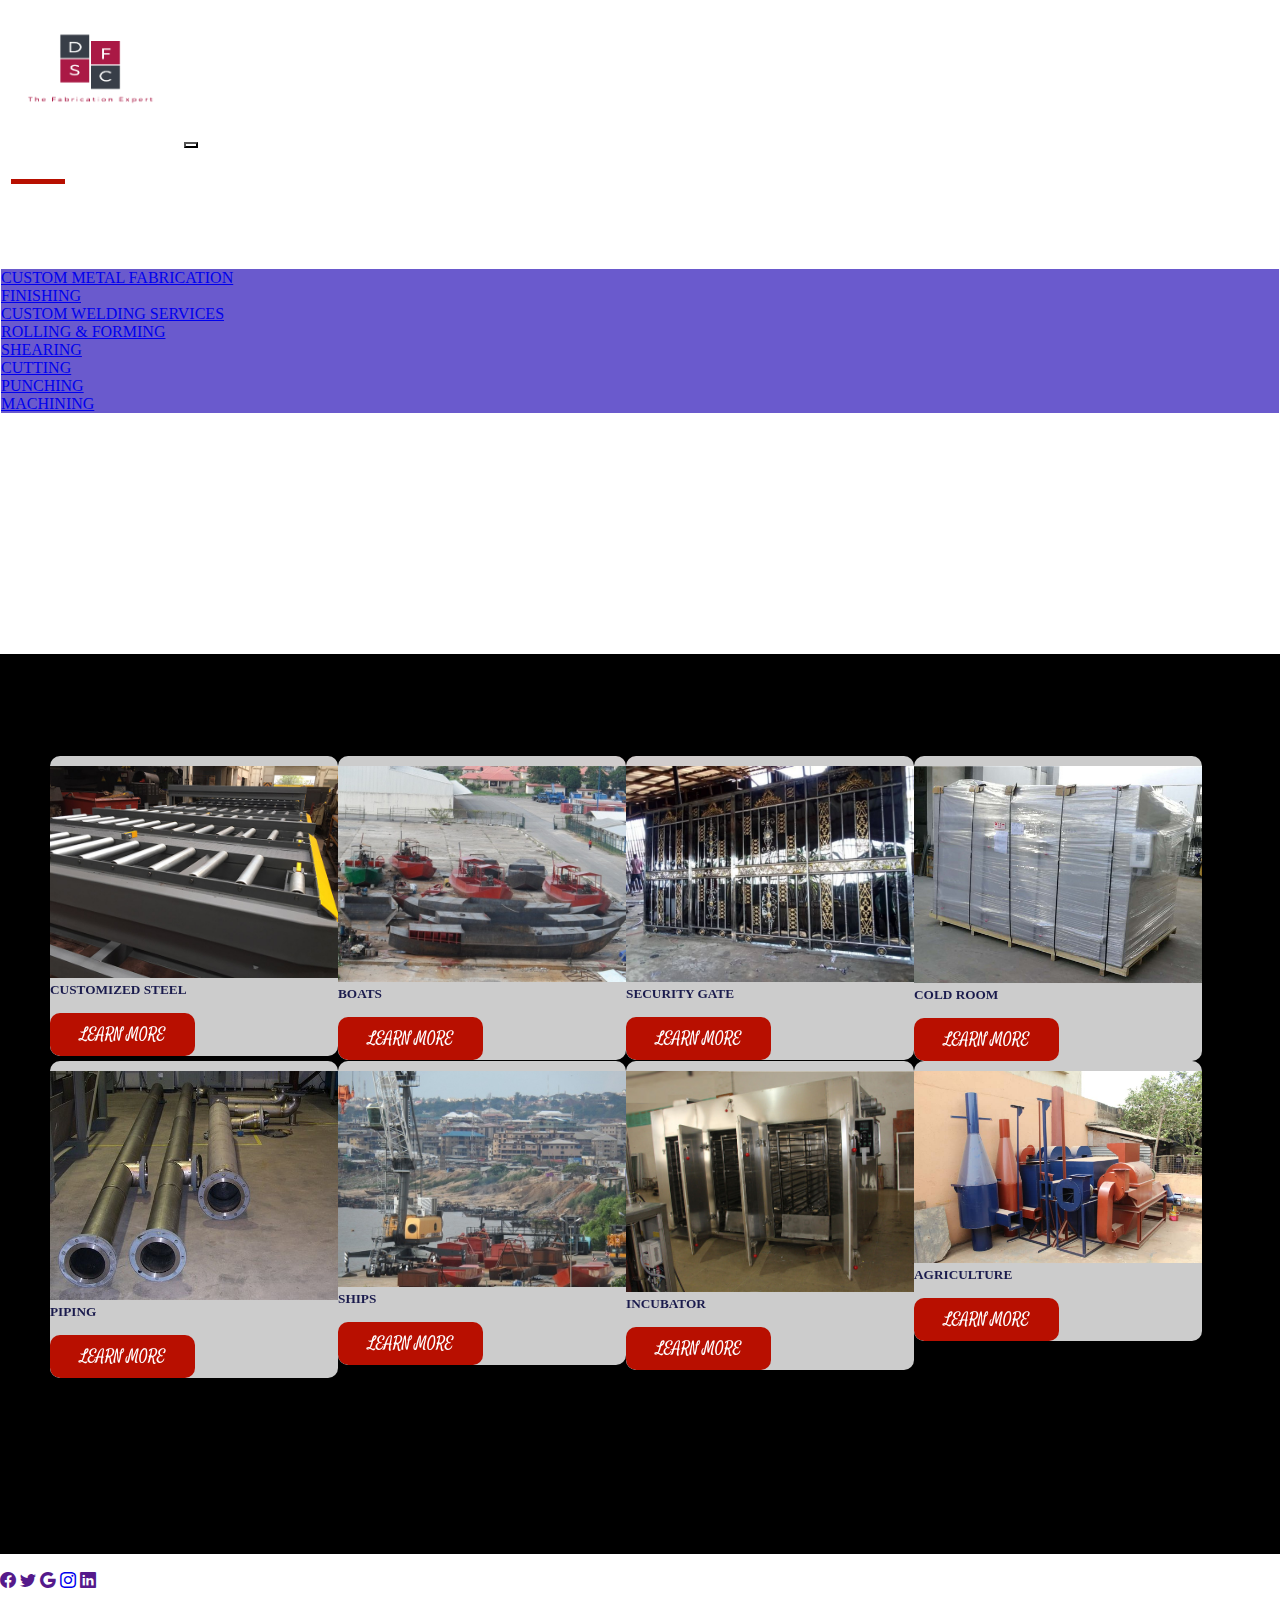
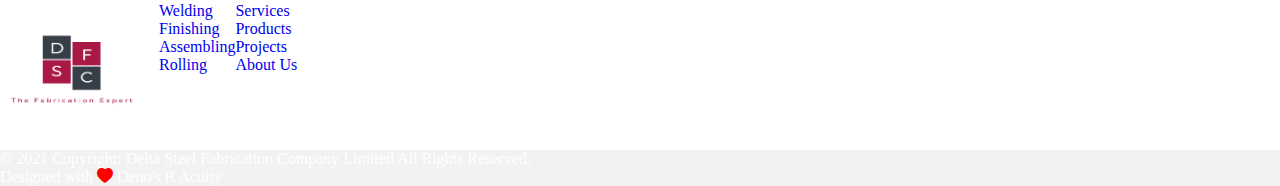
<file: Pages/products.html>
<!DOCTYPE html>
<html lang="en">

<head>
  <meta charset="UTF-8">
  <meta http-equiv="X-UA-Compatible" content="IE=edge">
  <meta name="viewport" content="width=device-width, initial-scale=1.0">
  <title>Products</title>
  <link href="https://cdn.jsdelivr.net/npm/bootstrap@5.1.3/dist/css/bootstrap.min.css" rel="stylesheet"
    integrity="sha384-1BmE4kWBq78iYhFldvKuhfTAU6auU8tT94WrHftjDbrCEXSU1oBoqyl2QvZ6jIW3" crossorigin="anonymous">
  <link rel="stylesheet" href="https://cdnjs.cloudflare.com/ajax/libs/animate.css/3.7.2/animate.min.css"
    integrity="sha512-doJrC/ocU8VGVRx3O9981+2aYUn3fuWVWvqLi1U+tA2MWVzsw+NVKq1PrENF03M+TYBP92PnYUlXFH1ZW0FpLw=="
    crossorigin="anonymous" referrerpolicy="no-referrer" />
  <link rel="stylesheet" href="https://cdn.jsdelivr.net/npm/bootstrap-icons@1.8.0/font/bootstrap-icons.css">
  <link rel="icon" type="image/x-icon"
    href="/Assets/images/1589394556-60-delta-steel-fabrication-company-removebg-preview.png">
  <link rel="stylesheet" href="../style.css">
  <link rel='stylesheet' href='https://sachinchoolur.github.io/lightslider/dist/css/lightslider.css'>
</head>

<body>
  <nav class="navbar navbar-expand-lg navbar-light bg-success">
    <div class="container">
      <a class="navbar-brand" href="#"><img
          src="../Assets/images/1589394556-60-delta-steel-fabrication-company-removebg-preview.png"></a>
      <button class="navbar-toggler" type="button" data-bs-toggle="collapse" data-bs-target="#navbarNavDropdown"
        aria-controls="navbarNavDropdown" aria-expanded="false" aria-label="Toggle navigation">
        <span class="navbar-toggler-icon"></span>
      </button>
      <div class="collapse navbar-collapse" id="navbarNavDropdown">
        <ul class="navbar-nav">
          <li class="nav-item">
            <a class="nav-link active" aria-current="page" href="/index.html">Home</a>
          </li>
          <li class="nav-item">
            <a class="nav-link" href="projects.html">Projects</a>
          </li>
          <li class="nav-item">
            <a class="nav-link" href="products.html">Products</a>
          </li>
          <li class="nav-item dropdown">
            <a class="nav-link dropdown-toggle" href="#" id="navbarDropdownMenuLink" role="button"
              data-bs-toggle="dropdown" aria-expanded="false">
              Servces
            </a>
            <ul class="dropdown-menu" aria-labelledby="navbarDropdownMenuLink">
              <li><a class="dropdown-item" href="custom metal fabrication.html">Custom Metal Fabrication</a></li>
              <li><a class="dropdown-item" href="painting and blasting.html">Finishing</a></li>
              <li><a class="dropdown-item" href="custom welding.html">Custom Welding Services</a></li>
              <li><a class="dropdown-item" href="metal forming and rolling.html">Rolling & Forming</a></li>
              <li><a class="dropdown-item" href="shearing.html">Shearing</a></li>
              <li><a class="dropdown-item" href="laser cutting.html">Cutting</a></li>
              <li><a class="dropdown-item" href="metal punching.html">Punching</a></li>
              <li><a class="dropdown-item" href="machining.html">Machining</a></li>
            </ul>
          <li class="nav-item">
            <a class="nav-link" href="about.html">About Us</a>
          </li>
          <li class="nav-item">
            <a class="nav-link" href="contact us.html">Contact Us</a>
          </li>
          </li>
        </ul>
      </div>
    </div>
  </nav>
  <div class="jumbotron jumbotron-fluid jumbo">
    <div class="container con-1">
      <h1 class="display-4 text-center">Products</h1>
    </div>
  </div>
  

    <section class="why-us services">
      <div class="why">
        <h3 class="serv">OUR PRODUCTS</h3>
      </div>
      <div class="container">
        <div class="row d-flex justify-content-center align-items-center">
          <div class="row row-cols-1 row-cols-md-4 g-4">
            <div class="col d-flex justify-content-center">
              <div class="card shadow" style="width: 18rem;">
                <div class="wrap">
                  <img src="/Assets/images/Customized-steel-fabrication.jpg" class="card-img-top praise-img" alt="Customized-steel-fabrication">
                </div>
                <div class="card-body text-center">
                  <h5 class="card-title">CUSTOMIZED STEEL</h5>
                  <p class="card-text">
                  
                  </p>
                  <p class="learner text-center"><a class="learn" href="/Pages/custom metal fabrication.html">Learn
                      More</a></p>
                </div>
              </div>
            </div>
            <div class="col d-flex justify-content-center">
              <div class="card shadow" style="width: 18rem;">
                <div class="wrap">
                  <img src="/Assets/images/5392583_sam0294_jpeg37cb08a660a267cf4af7175d8ba3a343.jpg" class="card-img-top praise-img" alt="BOAT">
                </div>
                <div class="card-body text-center">
                  <h5 class="card-title">BOATS</h5>
                  <p class="card-text">
                  
                  </p>
                  <p class="learner text-center"><a class="learn" href="/Pages/metal forming and rolling.html">Learn
                      More</a></p>
                </div>
              </div>
            </div>
            <div class="col d-flex justify-content-center">
              <div class="card shadow" style="width: 18rem;">
                <div class="wrap">
                  <img src="/Assets/images/800_5d3984a3af624.jpg" class="card-img-top praise-img" alt="Welding">
                </div>
                <div class="card-body text-center">
                  <h5 class="card-title">SECURITY GATE</h5>
                  <p class="card-text">
                 
                  </p>
                  <p class="learner text-center"><a class="learn" href="/Pages/custom welding.html">Learn More</a></p>
                </div>
              </div>
            </div>
            <div class="col d-flex justify-content-center">
              <div class="card shadow" style="width: 18rem;">
                <div class="wrap">
                  <img src="/Assets/images//8263083_img20181128wa0005_jpega8c0eb50643a1682e4e74399f613782e.jpg" class="card-img-top praise-img" alt="COLD ROOM">
                </div>
                <div class="card-body text-center">
                  <h5 class="card-title">COLD ROOM</h5>
                  <p class="card-text">
          
                  </p>
                  <p class="learner text-center"><a class="learn" href="/Pages/custom welding.html">Learn
                      More</a></p>
                </div>
              </div>
            </div>
            <div class="col d-flex justify-content-center">
              <div class="card shadow" style="width: 18rem;">
                <div class="wrap">
                  <img src="/Assets/images/plant-titanium-fabriction-500x500.jpg" class="card-img-top praise-img" alt="PIPING">
                </div>
                <div class="card-body text-center">
                  <h5 class="card-title">PIPING</h5>
                  <p class="card-text">
              
                  </p>
                  <p class="learner text-center"><a class="learn" href="/Pages/machining.html">Learn More</a></p>
                </div>
              </div>
            </div>
            <div class="col d-flex justify-content-center">
              <div class="card shadow" style="width: 18rem;">
                <div class="wrap">
                  <img src="/Assets/images/5392585_sam0298_jpeg604df9b24cdc82659dd5359aa3082c49.jpg" class="card-img-top praise-img" alt="SHIPS">
                </div>
                <div class="card-body text-center">
                  <h5 class="card-title">SHIPS</h5>
                  <p class="card-text">
              
                  </p>
                  <p class="learner text-center"><a class="learn" href="/Pages/custom welding.html">Learn More</a></p>
                </div>
              </div>
            </div>
            <div class="col d-flex justify-content-center">
              <div class="card shadow" style="width: 18rem;">
                <div class="wrap">
                  <img src="/Assets/images/8263119_img20181128wa0001_jpeg88f12a3a1eef95a509623b2752913110.jpg" class="card-img-top  praise-img" alt="INDUSTRIAL
                  ">
                </div>
                <div class="card-body text-center">
                  <h5 class="card-title">INCUBATOR</h5>
                  <p class="card-text">
                  
                  </p>
                  <p class="learner text-center"><a class="learn" href="/Pages/custom metal fabrication.html">Learn More</a></p>
                </div>
              </div>
            </div>
            <div class="col d-flex justify-content-center">
              <div class="card shadow" style="width: 18rem;">
                <div class="wrap">
                  <img src="/Assets/images/11612552_img20200128wa0003_jpeg1875a01a63aa9737f9e41a47693cc7d0.jpg" class="card-img-top praise-img" alt="AGRICULTURE">
                </div>
                <div class="card-body text-center">
                  <h5 class="card-title">AGRICULTURE</h5>
                  <p class="card-text">
         
                  </p>
                  <p class="learner text-center"><a class="learn" href="/Pages/custom metal fabrication.html">Learn More</a></p>
                </div>
              </div>
            </div>
          </div>

        </div>
      </div>
    </section>



  <!-- Footer -->
  <footer class="text-center text-lg-start bg-dark text-muted">
    <!-- Section: Social media -->
    <section class="d-flex justify-content-center justify-content-lg-between p-4 border-bottom">
      <!-- Left -->
      <div class="me-5 d-none d-lg-block">
        <span>Get connected with us on social networks:</span>
      </div>
      <!-- Left -->

      <!-- Right -->
      <div class="socials">
        <a href="" class="me-4 text-reset">
          <i class="bi bi-facebook"></i>
        </a>
        <a href="" class="me-4 text-reset">
          <i class="bi bi-twitter"></i>
        </a>
        <a href="" class="me-4 text-reset">
          <i class="bi bi-google"></i>
        </a>
        <a href="#" class="me-4 text-reset">
          <i class="bi bi-instagram"></i>
        </a>
        <a href="" class="me-4 text-reset">
          <i class="bi bi-linkedin"></i>
        </a>

      </div>
      <!-- Right -->
    </section>
    <!-- Section: Social media -->

    <!-- Section: Links  -->
    <section class="">
      <div class="container text-center text-md-start mt-5">
        <!-- Grid row -->
        <div class="row mt-3">
          <!-- Grid column -->
          <div class="col-md-3 col-lg-4 col-xl-3 mx-auto mb-4">
            <!-- Content -->
            <h6 class="text-uppercase fw-bold mb-4 ">Delta Steel Fabrication Company

            </h6>
            <img src="../Assets/images/1589394556-60-delta-steel-fabrication-company-removebg-preview.png" alt="Logo">


          </div>
          <!-- Grid column -->

          <!-- Grid column -->
          <div class="col-md-2 col-lg-2 col-xl-2 mx-auto mb-4">
            <!-- Links -->
            <h6 class="text-uppercase fw-bold mb-4">
              Services
            </h6>
            <p>
              <a href="custom welding.html" class="text-reset">Welding</a>
            </p>
            <p>
              <a href="painting and blasting.html" class="text-reset">Finishing</a>
            </p>
            <p>
              <a href="custom metal fabrication.html" class="text-reset">Assembling</a>
            </p>
            <p>
              <a href="metal forming and rolling.html" class="text-reset">Rolling</a>
            </p>
          </div>
          <!-- Grid column -->

          <!-- Grid column -->
          <div class="col-md-3 col-lg-2 col-xl-2 mx-auto mb-4">
            <!-- Links -->
            <h6 class="text-uppercase fw-bold mb-4">
              Useful links
            </h6>
            <p>
              <a href="#!" class="text-reset">Services</a>
            </p>
            <p>
              <a href="products.html" class="text-reset">Products</a>
            </p>
            <p>
              <a href="projects.html" class="text-reset">Projects</a>
            </p>
            <p>
              <a href="about.html" class="text-reset">About Us</a>
            </p>
          </div>
          <!-- Grid column -->

          <!-- Grid column -->
          <div class="col-md-4 col-lg-3 col-xl-3 mx-auto mb-md-0 mb-4">
            <!-- Links -->
            <h6 class="text-uppercase fw-bold mb-4">
              Contact
            </h6>
            <p><i class="bi bi-house-door-fill me-3"></i> 117 Trans-Amadi, Port Harcourt, NG</p>
            <p>
              <i class="bi bi-envelope-fill me-3"></i>
              info@dsfc.com.ng
            </p>
            <p><i class="bi bi-telephone-fill me-3"></i>+ 234 907 689 0842</p>
            <p><i class="bi bi-printer-fill me-3"></i> + 234 84 780432</p>
          </div>
          <!-- Grid column -->
        </div>
        <!-- Grid row -->
      </div>
    </section>
    <!-- Section: Links  -->

    <!-- Copyright -->
    <div class="text-center p-4 bg-danger copy" style="background-color: rgba(0, 0, 0, 0.05);"><span class="copY">
        © 2021 Copyright:</span>
      <a class="text-reset fw-bold delta" href="" style="color: white !important;">Delta Steel Fabrication Company
        Limited</a><span style="color: white;"> All Rights Reserved.</span>
      <p>Designed with <span><i class="bi bi-heart-fill"></i></span> Deno's R Acuity</p>
    </div>
    <!-- Copyright -->
  </footer>
  <!-- Footer -->

  <script src="https://cdn.jsdelivr.net/npm/bootstrap@5.1.3/dist/js/bootstrap.bundle.min.js"
    integrity="sha384-ka7Sk0Gln4gmtz2MlQnikT1wXgYsOg+OMhuP+IlRH9sENBO0LRn5q+8nbTov4+1p"
    crossorigin="anonymous"></script>
  <script src="/active.js"></script>
  <script src="effects.js"></script>

</body>

</html>
</file>
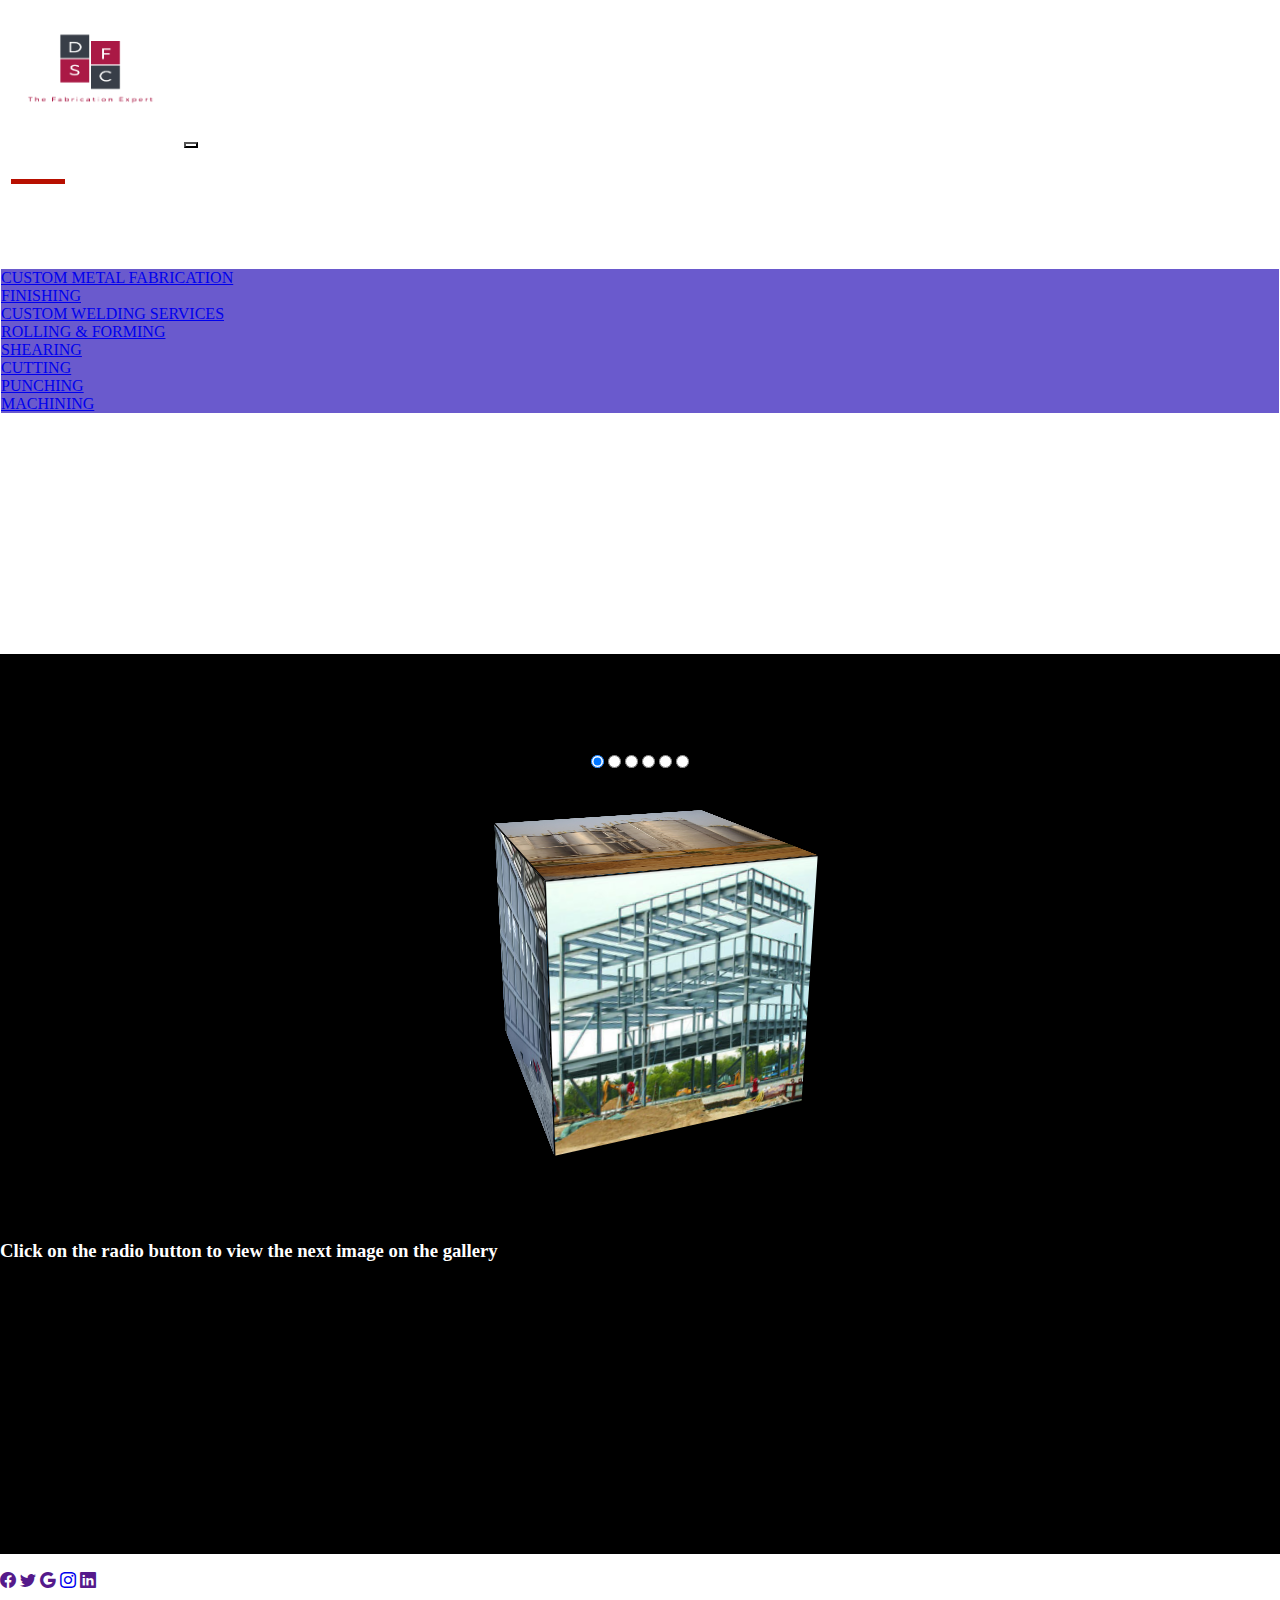
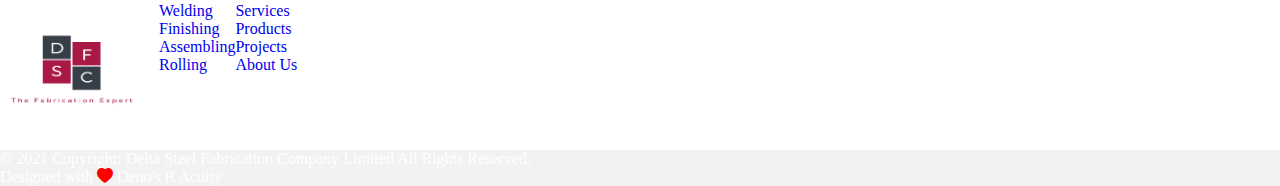
<file: Pages/projects.html>
<!DOCTYPE html>
<html lang="en">

<head>
  <meta charset="UTF-8">
  <meta http-equiv="X-UA-Compatible" content="IE=edge">
  <meta name="viewport" content="width=device-width, initial-scale=1.0">
  <title>Projects</title>
  <link href="https://cdn.jsdelivr.net/npm/bootstrap@5.1.3/dist/css/bootstrap.min.css" rel="stylesheet"
    integrity="sha384-1BmE4kWBq78iYhFldvKuhfTAU6auU8tT94WrHftjDbrCEXSU1oBoqyl2QvZ6jIW3" crossorigin="anonymous">
  <link rel="stylesheet" href="https://cdnjs.cloudflare.com/ajax/libs/animate.css/3.7.2/animate.min.css"
    integrity="sha512-doJrC/ocU8VGVRx3O9981+2aYUn3fuWVWvqLi1U+tA2MWVzsw+NVKq1PrENF03M+TYBP92PnYUlXFH1ZW0FpLw=="
    crossorigin="anonymous" referrerpolicy="no-referrer" />
  <link rel="stylesheet" href="https://cdn.jsdelivr.net/npm/bootstrap-icons@1.8.0/font/bootstrap-icons.css">
  <link rel="icon" type="image/x-icon"
    href="/Assets/images/1589394556-60-delta-steel-fabrication-company-removebg-preview.png">
  <link rel="stylesheet" href="../style.css">
</head>

<body>
  <nav class="navbar navbar-expand-lg navbar-light bg-success">
    <div class="container">
      <a class="navbar-brand" href="#"><img
          src="../Assets/images/1589394556-60-delta-steel-fabrication-company-removebg-preview.png"></a>
      <button class="navbar-toggler" type="button" data-bs-toggle="collapse" data-bs-target="#navbarNavDropdown"
        aria-controls="navbarNavDropdown" aria-expanded="false" aria-label="Toggle navigation">
        <span class="navbar-toggler-icon"></span>
      </button>
      <div class="collapse navbar-collapse" id="navbarNavDropdown">
        <ul class="navbar-nav">
          <li class="nav-item">
            <a class="nav-link active" aria-current="page" href="/index.html">Home</a>
          </li>
          <li class="nav-item">
            <a class="nav-link" href="projects.html">Projects</a>
          </li>
          <li class="nav-item">
            <a class="nav-link" href="products.html">Products</a>
          </li>
          <li class="nav-item dropdown">
            <a class="nav-link dropdown-toggle" href="#" id="navbarDropdownMenuLink" role="button"
              data-bs-toggle="dropdown" aria-expanded="false">
              Servces
            </a>
            <ul class="dropdown-menu" aria-labelledby="navbarDropdownMenuLink">
              <li><a class="dropdown-item" href="custom metal fabrication.html">Custom Metal Fabrication</a></li>
              <li><a class="dropdown-item" href="painting and blasting.html">Finishing</a></li>
              <li><a class="dropdown-item" href="custom welding.html">Custom Welding Services</a></li>
              <li><a class="dropdown-item" href="metal forming and rolling.html">Rolling & Forming</a></li>
              <li><a class="dropdown-item" href="shearing.html">Shearing</a></li>
              <li><a class="dropdown-item" href="laser cutting.html">Cutting</a></li>
              <li><a class="dropdown-item" href="metal punching.html">Punching</a></li>
              <li><a class="dropdown-item" href="machining.html">Machining</a></li>
            </ul>
          <li class="nav-item">
            <a class="nav-link" href="about.html">About Us</a>
          </li>
          <li class="nav-item">
            <a class="nav-link" href="contact us.html">Contact Us</a>
          </li>
          </li>
        </ul>
      </div>
    </div>
  </nav>
  <div class="jumbotron jumbotron-fluid jumbo">
    <div class="container con-1">
      <h1 class="display-4 text-center">Projects</h1>
    </div>
 </div>
  <section id="gallery">
    <div class="cube-container">
      <input class="radio-button" type="radio" name="cube-gallery" checked>
      <input class="radio-button" type="radio" name="cube-gallery">
      <input class="radio-button" type="radio" name="cube-gallery">
      <input class="radio-button" type="radio" name="cube-gallery">
      <input class="radio-button" type="radio" name="cube-gallery">
      <input class="radio-button" type="radio" name="cube-gallery">
      <div class="cube">
        <div class="cube-side"></div>
        <div class="cube-side"></div>
        <div class="cube-side"></div>
        <div class="cube-side"></div>
        <div class="cube-side"></div>
        <div class="cube-side"></div>
      </div>
    </div>
    <div class="click">
      <h3 class="clicks text-center mt-5">Click on the radio button to view the next image on the gallery</h3>
    </div>

  </section>

  <!-- Footer -->
  <footer class="text-center text-lg-start bg-dark text-muted">
    <!-- Section: Social media -->
    <section class="d-flex justify-content-center justify-content-lg-between p-4 border-bottom">
      <!-- Left -->
      <div class="me-5 d-none d-lg-block">
        <span>Get connected with us on social networks:</span>
      </div>
      <!-- Left -->

      <!-- Right -->
      <div class="socials">
        <a href="" class="me-4 text-reset">
          <i class="bi bi-facebook"></i>
        </a>
        <a href="" class="me-4 text-reset">
          <i class="bi bi-twitter"></i>
        </a>
        <a href="" class="me-4 text-reset">
          <i class="bi bi-google"></i>
        </a>
        <a href="#" class="me-4 text-reset">
          <i class="bi bi-instagram"></i>
        </a>
        <a href="" class="me-4 text-reset">
          <i class="bi bi-linkedin"></i>
        </a>

      </div>
      <!-- Right -->
    </section>
    <!-- Section: Social media -->

    <!-- Section: Links  -->
    <section class="">
      <div class="container text-center text-md-start mt-5">
        <!-- Grid row -->
        <div class="row mt-3">
          <!-- Grid column -->
          <div class="col-md-3 col-lg-4 col-xl-3 mx-auto mb-4">
            <!-- Content -->
            <h6 class="text-uppercase fw-bold mb-4 ">Delta Steel Fabrication Company

            </h6>
            <img src="../Assets/images/1589394556-60-delta-steel-fabrication-company-removebg-preview.png" alt="Logo">


          </div>
          <!-- Grid column -->

          <!-- Grid column -->
          <div class="col-md-2 col-lg-2 col-xl-2 mx-auto mb-4">
            <!-- Links -->
            <h6 class="text-uppercase fw-bold mb-4">
              Services
            </h6>
            <p>
              <a href="custom welding.html" class="text-reset">Welding</a>
            </p>
            <p>
              <a href="painting and blasting.html" class="text-reset">Finishing</a>
            </p>
            <p>
              <a href="custom metal fabrication.html" class="text-reset">Assembling</a>
            </p>
            <p>
              <a href="metal forming and rolling.html" class="text-reset">Rolling</a>
            </p>
          </div>
          <!-- Grid column -->

          <!-- Grid column -->
          <div class="col-md-3 col-lg-2 col-xl-2 mx-auto mb-4">
            <!-- Links -->
            <h6 class="text-uppercase fw-bold mb-4">
              Useful links
            </h6>
            <p>
              <a href="#!" class="text-reset">Services</a>
            </p>
            <p>
              <a href="products.html" class="text-reset">Products</a>
            </p>
            <p>
              <a href="projects.html" class="text-reset">Projects</a>
            </p>
            <p>
              <a href="about.html" class="text-reset">About Us</a>
            </p>
          </div>
          <!-- Grid column -->

          <!-- Grid column -->
          <div class="col-md-4 col-lg-3 col-xl-3 mx-auto mb-md-0 mb-4">
            <!-- Links -->
            <h6 class="text-uppercase fw-bold mb-4">
              Contact
            </h6>
            <p><i class="bi bi-house-door-fill me-3"></i> 117 Trans-Amadi, Port Harcourt, NG</p>
            <p>
              <i class="bi bi-envelope-fill me-3"></i>
              info@dsfc.com.ng
            </p>
            <p><i class="bi bi-telephone-fill me-3"></i>+ 234 907 689 0842</p>
            <p><i class="bi bi-printer-fill me-3"></i> + 234 84 780432</p>
          </div>
          <!-- Grid column -->
        </div>
        <!-- Grid row -->
      </div>
    </section>
    <!-- Section: Links  -->

    <!-- Copyright -->
    <div class="text-center p-4 bg-danger copy" style="background-color: rgba(0, 0, 0, 0.05);"><span class="copY">
        © 2021 Copyright:</span>
      <a class="text-reset fw-bold delta" href="" style="color: white !important;">Delta Steel Fabrication Company
        Limited</a><span style="color: white;"> All Rights Reserved.</span>
      <p>Designed with <span><i class="bi bi-heart-fill"></i></span> Deno's R Acuity</p>
    </div>
    <!-- Copyright -->
  </footer>
  <!-- Footer -->

  <script src="https://cdn.jsdelivr.net/npm/bootstrap@5.1.3/dist/js/bootstrap.bundle.min.js"
    integrity="sha384-ka7Sk0Gln4gmtz2MlQnikT1wXgYsOg+OMhuP+IlRH9sENBO0LRn5q+8nbTov4+1p"
    crossorigin="anonymous"></script>
  <script src="/active.js"></script>
  <script src="effects.js"></script>

</body>

</html>
</file>
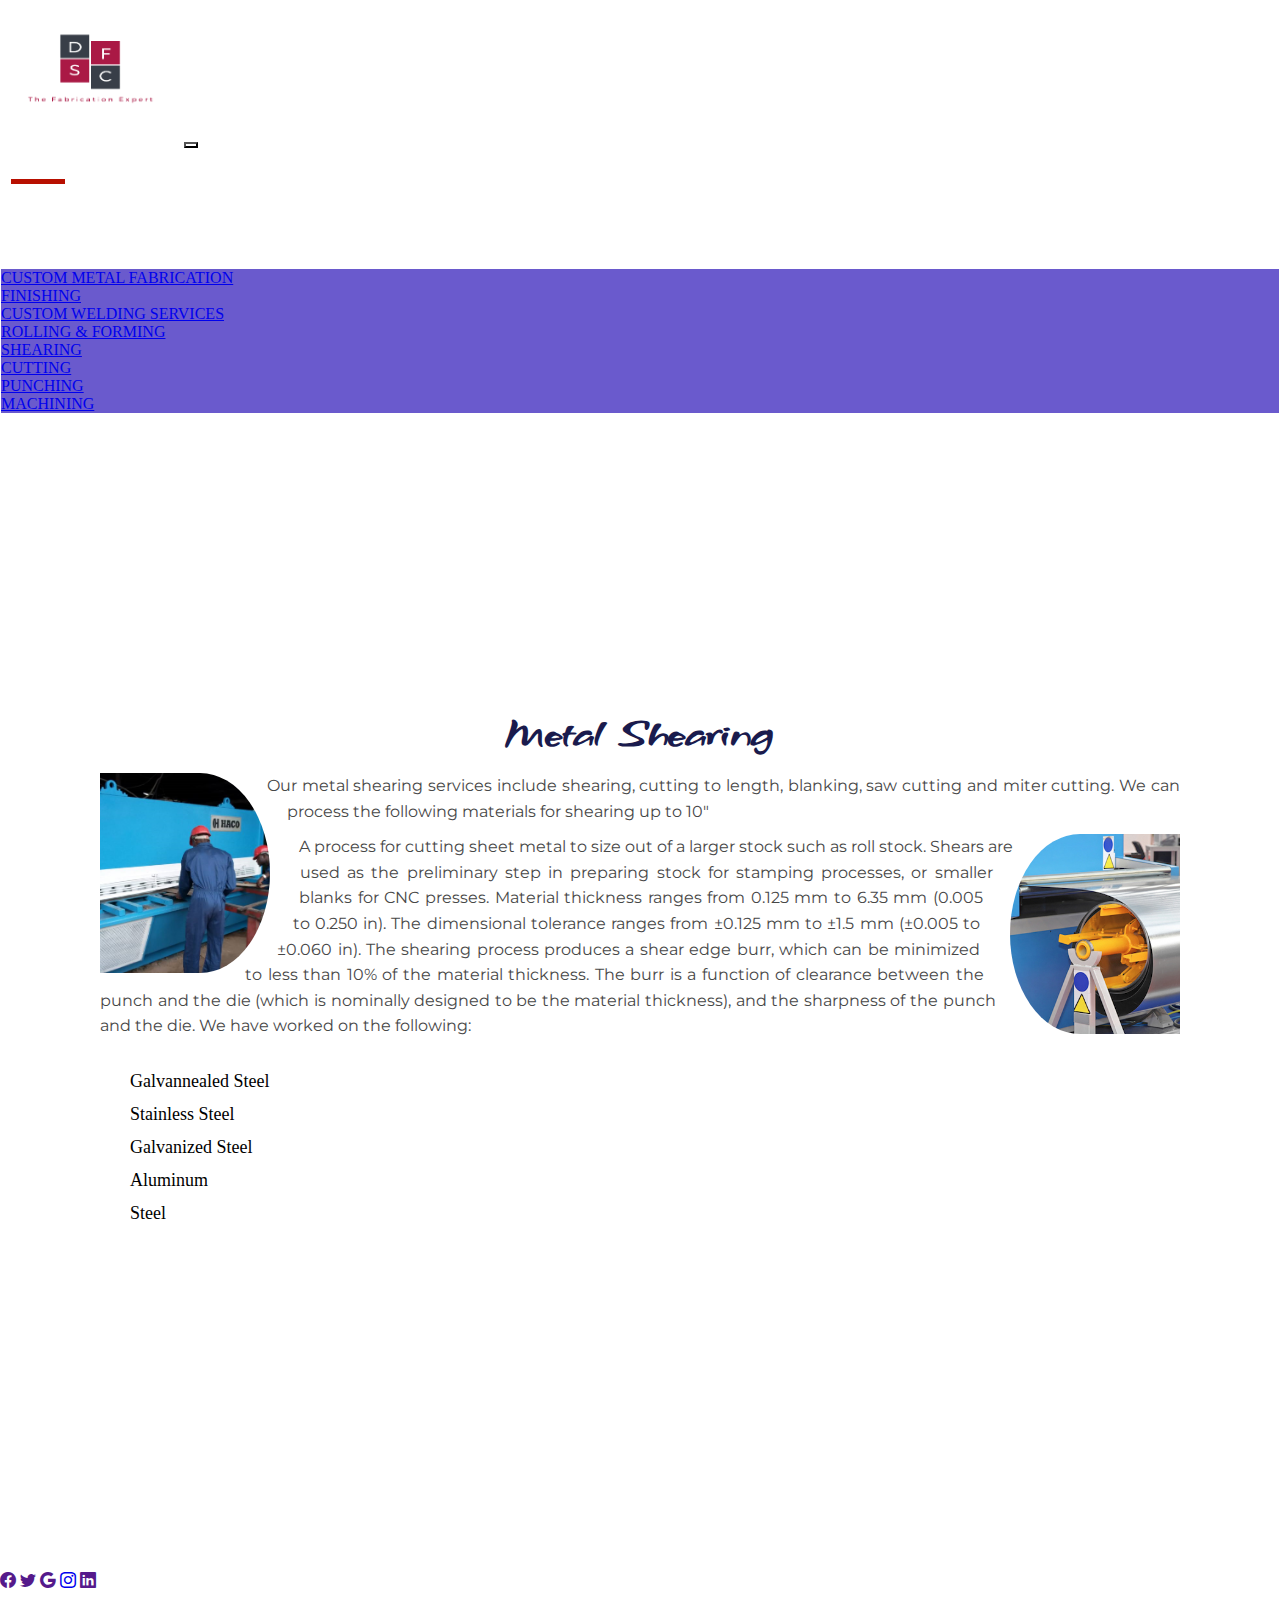
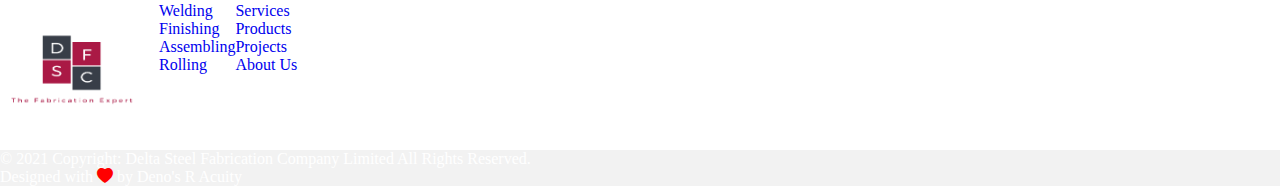
<file: Pages/shearing.html>
<!DOCTYPE html>
<html lang="en">
<head>
    <meta charset="UTF-8">
    <meta http-equiv="X-UA-Compatible" content="IE=edge">
    <meta name="viewport" content="width=device-width, initial-scale=1.0">
    <title>Metal Shearing</title>
    <link href="https://cdn.jsdelivr.net/npm/bootstrap@5.1.3/dist/css/bootstrap.min.css" rel="stylesheet" integrity="sha384-1BmE4kWBq78iYhFldvKuhfTAU6auU8tT94WrHftjDbrCEXSU1oBoqyl2QvZ6jIW3" crossorigin="anonymous">  
    <link rel="stylesheet" href="https://cdnjs.cloudflare.com/ajax/libs/animate.css/3.7.2/animate.min.css"
    integrity="sha512-doJrC/ocU8VGVRx3O9981+2aYUn3fuWVWvqLi1U+tA2MWVzsw+NVKq1PrENF03M+TYBP92PnYUlXFH1ZW0FpLw=="
    crossorigin="anonymous" referrerpolicy="no-referrer" />
    <link rel="stylesheet" href="https://cdn.jsdelivr.net/npm/bootstrap-icons@1.8.0/font/bootstrap-icons.css">
    <link rel="icon" type="image/x-icon"
      href="/Assets/images/1589394556-60-delta-steel-fabrication-company-removebg-preview.png">
    <link rel="stylesheet" href="../style.css">
</head>
<body>
    <nav class="navbar navbar-expand-lg navbar-light bg-success">
        <div class="container">
          <a class="navbar-brand" href="#"><img
            src="../Assets/images/1589394556-60-delta-steel-fabrication-company-removebg-preview.png"></a>
          <button class="navbar-toggler" type="button" data-bs-toggle="collapse" data-bs-target="#navbarNavDropdown" aria-controls="navbarNavDropdown" aria-expanded="false" aria-label="Toggle navigation">
            <span class="navbar-toggler-icon"></span>
          </button>
          <div class="collapse navbar-collapse" id="navbarNavDropdown">
            <ul class="navbar-nav">
              <li class="nav-item">
                <a class="nav-link active" aria-current="page" href="/index.html">Home</a>
              </li>
              <li class="nav-item">
                <a class="nav-link" href="projects.html">Projects</a>
              </li>
              <li class="nav-item">
                <a class="nav-link" href="products.html">Products</a>
              </li>
              <li class="nav-item dropdown">
                <a class="nav-link dropdown-toggle" href="#" id="navbarDropdownMenuLink" role="button" data-bs-toggle="dropdown" aria-expanded="false">
                  Servces
                </a>
                <ul class="dropdown-menu" aria-labelledby="navbarDropdownMenuLink">
                    <li><a class="dropdown-item" href="custom metal fabrication.html">Custom Metal Fabrication</a></li>
                    <li><a class="dropdown-item" href="painting and blasting.html">Finishing</a></li>
                    <li><a class="dropdown-item" href="custom welding.html">Custom Welding Services</a></li>
                    <li><a class="dropdown-item" href="metal forming and rolling.html">Rolling & Forming</a></li>
                    <li><a class="dropdown-item" href="shearing.html">Shearing</a></li>
                    <li><a class="dropdown-item" href="laser cutting.html">Cutting</a></li>
                    <li><a class="dropdown-item" href="metal punching.html">Punching</a></li>
                    <li><a class="dropdown-item" href="machining.html">Machining</a></li>
                </ul>
                <li class="nav-item">
                    <a class="nav-link" href="about.html">About Us</a>
                </li>
                <li class="nav-item">
                    <a class="nav-link" href="contact us.html">Contact Us</a>
                </li>
              </li>
            </ul>
          </div>
        </div>
    </nav>
    <div class="jumbotron jumbotron-fluid jumbo">
        <div class="container con-1">
          <h1 class="display-4 text-center">Shearing Services</h1>
        </div>
    </div>
    <section class="qoute">
      <div class="container-2">
        <h1>Metal Shearing</h1>
        <img src="../Assets/images/cut-1.png" alt="" id="img1">
        <p>
            Our metal shearing services include shearing, cutting to length, blanking, saw cutting and miter cutting. We can process the following materials for shearing up to 10"
        </p>
        <img src="../Assets/images/benefits-of-metal-shearing.jpg" alt="" id="img2">
        <p>
            A process for cutting sheet metal to size out of a larger stock such as roll stock. Shears are used as the preliminary step in preparing stock for stamping processes, or smaller blanks for CNC presses. Material thickness ranges from 0.125 mm to 6.35 mm (0.005 to 0.250 in). The dimensional tolerance ranges from ±0.125 mm to ±1.5 mm (±0.005 to ±0.060 in). The shearing process produces a shear edge burr, which can be minimized to less than 10% of the material thickness. The burr is a function of clearance between the punch and the die (which is nominally designed to be the material thickness), and the sharpness of the punch and the die. We have worked on the following:
          <div class="card-body text-center">
            <p class="card-text">
            <ul>
              <li style="font-size: 18px;">Galvannealed Steel</li>
              <li style="font-size: 18px;">Stainless Steel</li>
              <li style="font-size: 18px;">Galvanized Steel</li>
              <li style="font-size: 18px;">Aluminum</li>
              <li style="font-size: 18px;">Steel</li>
        
            </ul>
            </p>
          </div>
        </p>
      </div>
  </section>
   <!-- Footer -->
   <footer class="text-center text-lg-start bg-dark text-muted">
    <!-- Section: Social media -->
    <section
      class="d-flex justify-content-center justify-content-lg-between p-4 border-bottom"
    >
      <!-- Left -->
      <div class="me-5 d-none d-lg-block">
        <span>Get connected with us on social networks:</span>
      </div>
      <!-- Left -->
  
      <!-- Right -->
      <div class="socials">
        <a href="" class="me-4 text-reset">
          <i class="bi bi-facebook"></i>
        </a>
        <a href="" class="me-4 text-reset">
          <i class="bi bi-twitter"></i>
        </a>
        <a href="" class="me-4 text-reset">
          <i class="bi bi-google"></i>
        </a>
        <a href="#" class="me-4 text-reset">
          <i class="bi bi-instagram"></i>
        </a>
        <a href="" class="me-4 text-reset">
          <i class="bi bi-linkedin"></i>
        </a>
        
      </div>
      <!-- Right -->
    </section>
    <!-- Section: Social media -->
  
    <!-- Section: Links  -->
    <section class="">
      <div class="container text-center text-md-start mt-5">
        <!-- Grid row -->
        <div class="row mt-3">
          <!-- Grid column -->
          <div class="col-md-3 col-lg-4 col-xl-3 mx-auto mb-4">
            <!-- Content -->
            <h6 class="text-uppercase fw-bold mb-4 ">Delta Steel Fabrication Company
              
            </h6>
            <img src="../Assets/images/1589394556-60-delta-steel-fabrication-company-removebg-preview.png" alt="Logo">
            
          
        </div>
          <!-- Grid column -->
  
          <!-- Grid column -->
        <div class="col-md-2 col-lg-2 col-xl-2 mx-auto mb-4">
            <!-- Links -->
            <h6 class="text-uppercase fw-bold mb-4">
              Services
            </h6>
            <p>
              <a href="custom welding.html" class="text-reset">Welding</a>
            </p>
            <p>
              <a href="painting and blasting.html" class="text-reset">Finishing</a>
            </p>
            <p>
              <a href="custom metal fabrication.html" class="text-reset">Assembling</a>
            </p>
            <p>
              <a href="metal forming and rolling.html" class="text-reset">Rolling</a>
            </p>
        </div>
          <!-- Grid column -->
  
          <!-- Grid column -->
        <div class="col-md-3 col-lg-2 col-xl-2 mx-auto mb-4">
            <!-- Links -->
            <h6 class="text-uppercase fw-bold mb-4">
              Useful links
            </h6>
            <p>
              <a href="#!" class="text-reset">Services</a>
            </p>
            <p>
              <a href="products.html" class="text-reset">Products</a>
            </p>
            <p>
              <a href="projects.html" class="text-reset">Projects</a>
            </p>
            <p>
              <a href="about.html" class="text-reset">About Us</a>
            </p>
        </div>
          <!-- Grid column -->
  
          <!-- Grid column -->
        <div class="col-md-4 col-lg-3 col-xl-3 mx-auto mb-md-0 mb-4">
            <!-- Links -->
            <h6 class="text-uppercase fw-bold mb-4">
              Contact
            </h6>
            <p><i class="bi bi-house-door-fill me-3"></i> 117 Trans-Amadi, Port Harcourt, NG</p>
            <p>
              <i class="bi bi-envelope-fill me-3"></i>
              info@dsfc.com.ng
            </p>
            <p><i class="bi bi-telephone-fill me-3"></i>+ 234 907 689 0842</p>
            <p><i class="bi bi-printer-fill me-3"></i> + 234 84 780432</p>
          </div>
          <!-- Grid column -->
        </div>
        <!-- Grid row -->
      </div>
    </section>
    <!-- Section: Links  -->
  
    <!-- Copyright -->
    <div class="text-center p-4 bg-danger copy" style="background-color: rgba(0, 0, 0, 0.05);"><span class="copY">
      © 2021 Copyright:</span>
      <a class="text-reset fw-bold delta" href="" style="color: white !important;">Delta Steel Fabrication Company Limited</a><span style="color: white;"> All Rights Reserved.</span>
      <p>Designed with <span><i class="bi bi-heart-fill"></i></span> by Deno's R Acuity</p>
    </div>
    <!-- Copyright -->
  </footer>
  <!-- Footer -->
 
    <script src="https://cdn.jsdelivr.net/npm/bootstrap@5.1.3/dist/js/bootstrap.bundle.min.js" integrity="sha384-ka7Sk0Gln4gmtz2MlQnikT1wXgYsOg+OMhuP+IlRH9sENBO0LRn5q+8nbTov4+1p" crossorigin="anonymous"></script>
    <script src="/active.js"></script>
    
</body>
</html>
</file>
<file: style.css>
@import url('https://fonts.googleapis.com/css2?family=Comforter&family=Creepster&family=Grechen+Fuemen&family=Inter:wght@300&family=Montserrat&family=Moon+Dance&family=Orbitron:wght@600&family=PT+Serif&family=Parisienne&family=Quintessential&family=Roboto&family=Rubik+Beastly&family=Satisfy&family=Source+Sans+Pro&display=swap');

* {
    padding: 0;
    margin: 0;
    box-sizing: border-box;
}

.navbar-brand img {
    height: 144px;

}

.navbar-nav {
    margin-inline-start: auto;
   
}

.nav-link {
    margin: 5px 10px;
    font-family: 'Source Sans Pro', sans-serif;
    font-size: 21px;
    
}

.navbar {
    padding: 1px;
}

.active{
    border-bottom: 5px solid #b80f00;
    color: white;
    
}


.dropdown-menu {
    background-color:slateblue ;
}


.bg-light {
    background-color: transparent !important;
}

.carousel-item {
    height: 100vh;
    min-height: 300px;
}

.carousel-caption {
    bottom: 300px;
}

.carousel-caption h5 {
    font-size: 45px;
    text-transform: uppercase;
    letter-spacing: 2px;
    margin-top: 25px;
    font-weight: 900;
    
}

.carousel-caption p {
    width: 60%;
    font-size: 18px;
    margin: auto;
    line-height: 1.9;
}

.carousel-caption a {
    text-transform: uppercase;
    background: #b80f00;
    text-decoration: none;
    display: inline-block;
    padding: 10px 30px;
    margin-top: 15px;
    font-family: 'Satisfy', cursive;
    color: white;
    border-radius: 10px;
    
}

.carousel-caption a:hover {
  background: linear-gradient(to right,#fc00ff,#00dbde);
  box-shadow: 0 5px 15px rgba(255, 87, 51);
}

.navbar-nav a {
    text-transform: uppercase;
    font-weight: 500;
    
   
}
.nav-link .active {
    color: white;
}

.navbar-light .navbar-nav .nav-link {
    color: white;
}

.navbar-light .navbar-nav .active .nav-link:focus, 
.navbar-light .navbar-nav .active .nav-link:hover {
    color:white;
}

.w-100 {
    height: 100vh;
}

.navbar-toggler {
    background-color: white;
    padding: 1px 5px;
    line-height: 0.3;
    font-size: 18px;
}

@media only screen and (max-width: 757px) {

    .navbar-nav {
        text-align: center;
        background: rgba(0, 0, 0, 0.5);
    }
    .carousel-caption {
        bottom: 165px;
    }

    .carousel-caption h5 {
       font-size: 17px;
    }

    .carousel-caption a {
      padding: 10px 15px;
      font-size: 15px;
    }

    .why h3 {
        font-size: 15px;
    }

    .card-title {
        font-size: 15px;
    }

    .card-text {
        font-size: 15px;
    }

    .why-us {
        padding: 5rem;
    }

    #qoutesec {
        padding: 5rem !important;
    }

    .qoute p {
      font-size: 15px;
    }

    
    

}

@media only screen and (min-width: 758px) and (max-width: 980px) {

    #qoutesec {
        padding: 5rem !important;
    }
    
    .why-us {
        padding: 5rem;
    }
    .carousel-caption {
        bottom: 165px;
    }

    .carousel-caption h5 {
       font-size: 20px;
    }

    .carousel-caption a {
      padding: 10px 15px;
      font-size: 17px;
    }

    .why h3 {
        font-size: 17px;
    }

    .card-title {
        font-size: 17px;
    }

    .card-text {
        font-size: 17px;
    }

    .why-us {
        padding: 5rem;
    }

    #qoutesec {
        padding: 5rem !important;
    }

    .qoute p {
      font-size: 17px;
    }

   

    
    
    

}

@media only screen and (min-width: 981px) {
    #qoutesec {
        padding: 5rem !important;
    }

    .why-us {
        padding: 5rem;
    }
}

.card-img-top {
    width: 55px;
    height: 55px;
    margin-top: 10px;
    
}

.wrap {
    text-align: center;

}

.card-title {
    color: #1A1B4D;
    font-weight: bold;
}

.card-text {
    font-family: 'Montserrat', sans-serif;
    color: #474747;
}

.card {
    transition: all 1.5s ease;
    
}

.card:hover {
    transform: scale(1.1);
}

.card {
    overflow: hidden;
}

.why {
    
    text-align: center;
}

.why h3 {
    font-weight: 900;
    color: #1A1B4D;
    position: relative;
    display: block;
    top: 30px;
   
    
}
.why-us {
    min-height: 100vh;
    width: 100%;
   
}
.card {
    border-radius: 10px;
    background-color: rgba(255,255,255, 0.8);
    backdrop-filter: blur(12px);
    -webkit-backdrop-filter: blur(12px);
    
}

.services-text {
    color: #1A1B4D;
    font-weight: 900;
}

.card-body ul li {
    list-style-type: none;
    background: url(https://tristatefabricators.com/wp-content/uploads/2020/05/checkmark22.png) 0px 10px;
    background-repeat: no-repeat;
    padding-left: 30px!important;
    margin: 5px 0!important;
    padding-top: 7px;
    font-size: 15px;
    text-align: start;
}



.learner a {
    text-transform: uppercase;
    background: #b80f00;
    text-decoration: none;
    display: inline-block;
    padding: 10px 30px;
    margin-top: 15px;
    font-family: 'Satisfy', cursive;
    color: white;
    border-radius: 10px;
}

.learner a:hover {
    background: linear-gradient(to right,#fc00ff,#00dbde);
    box-shadow: 0 5px 15px rgba(255, 87, 51);
}

.services {
    background-image: url(https://images.unsplash.com/photo-1455165814004-1126a7199f9b?ixlib=rb-1.2.1&ixid=MnwxMjA3fDB8MHxzZWFyY2h8MXx8d2VsZGluZ3xlbnwwfHwwfHw%3D&w=1000&q=80);
    background-color: black;
    padding-bottom: 20px;

    
}

.why .serv {
    color: #b80f00;
}

.qoute {
    min-height: 100vh;
    width: 100%;
    padding: 0 100px;
    position: relative;
    top: 40px;
    
    
}

.container-2 img {
    width: 200px;
    height: 200px;
    object-fit: cover;
    shape-outside: circle();
}

.container-2 h1 {
    font-size: 2.5em;
    padding: 15px 0;
    text-align: center;
    font-family: 'Grechen Fuemen', cursive;
    color: #1A1B4D;
}

.container-2 #img1 {
    float: left;
    border-radius: 0 50% 50% 0;
    padding-right: 30px;
}

.container-2 #img2 {
    float: right;
    border-radius:  50% 0 0 50% ;
    padding-left: 30px;
}

.container-2 p {
    text-align: justify;
    line-height: 1.6;
    padding-bottom: 10px;
    font-family: 'Montserrat', sans-serif;
    color: #474747;
}

.col-md-3 img {
    width: 174px;
    height: 144px;
    cursor: pointer;
    
}

.socials a {
    text-decoration: none;
}

.col-md-2 a {
    text-decoration: none;
}

.col-md-3 a {
    text-decoration: none;
}

.p-4 a {
    text-decoration: none;
    
}

.text-lg-start {
    background-image: url(https://swantonweld.com/wp-content/themes/swc-2020/img/dark-brick-wall.png);
}

.me-5 span {
    color: white;
}

.col-md-3 h6 {
    color: white;
}

.col-md-2 h6 {
    color: white;
}

.col-md-2 p {
    color: white;
}

.col-md-2 p:hover {
    color: #b80f00;
}

.col-md-3 p {
    color: white;
}

.col-md-3 p:hover {
    color: #b80f00;
}

.col-md-4 h6 {
    color: white;
}

.col-md-4 p {
    color: white;
}

.copY {
    color: white;
}

.copy p {
    color: white;
}

.bi-heart-fill {
    color: red;
}
.jumbotron {
    background-image: url(https://images.unsplash.com/photo-1513710239666-c29e2c09dc32?ixlib=rb-1.2.1&ixid=MnwxMjA3fDB8MHxzZWFyY2h8MXx8bWV0YWwlMjBmYWJyaWNhdGlvbnxlbnwwfHwwfHw%3D&w=1000&q=80);
    height: 20vh;
}

.con-1 h1 {
    color: white;
    text-transform: uppercase;
    font-weight: bold;
    position: relative;
    top: 30px;
}

.cube-container {
	position: relative;
	width: 30rem;
	height: 30rem;
	margin: 5rem auto 6rem;
	perspective: 100rem;
    top: 100px;
    
}

#gallery {
    background-color: black;
    height: 100vh;
    margin-top: -80px;
}

.clicks {
    color: white;
    position: relative;
    top: 250px;
}









.cube-container {
    width: 15em;
    height: 15em;
    text-align: center;
    perspective: 45em;
}

.cube {
    width: 100%;
    height: 100%;
    position: relative;
    transform-style: preserve-3d;
    transition-duration: 2s;
}

.cube-side {
    position: absolute;
    width: 100%;
    height: 100%;
    background-color: white;
    border: 1px solid black;
    background-position: center;
    background-size: cover;
    
}

.radio-button {
    margin-bottom: 5em;
}

.cube-side:nth-child(1) {
    transform: rotateY(0deg) translateZ(7.5em);
    background-image: url("/Assets/images/steel-building-fabrication-services-500x500.jpg");

}
.cube-side:nth-child(2) {
    transform: rotateY(90deg) translateZ(7.5em);
    background-image: url("/Assets/images/8263119_img20181128wa0001_jpeg88f12a3a1eef95a509623b2752913110.jpg");
}
.cube-side:nth-child(3) {
    transform: rotateY(180deg) translateZ(7.5em);
    background-image: url("/Assets/images/custom_coil_winding_big.jpg");
}
.cube-side:nth-child(4) {
    transform: rotateY(-90deg) translateZ(7.5em);
    background-image: url("/Assets/images/LD03YFK3KpFvbxy30GM-258942457039-hd-hq-mp4.jpg");
}
.cube-side:nth-child(5) {
    transform: rotateX(-90deg) translateZ(7.5em);
    background-image: url("/Assets/images/Petroleum-pipes-pilling-pipes.jpg");
}
.cube-side:nth-child(6) {
    transform: rotateX(90deg) translateZ(7.5em);
    background-image: url("/Assets/images/tank-farm.jpg");
}


.radio-button:checked ~ .cube {
    transition-duration: 3s;
    transition-timing-function: cubic-bezier(0.19, 1, 0.22, 1);
}
.radio-button:nth-child(1):checked ~ .cube { 
    transform: rotateX(-15deg) rotateY(20deg);
}
.radio-button:nth-child(2):checked ~ .cube { 
    transform: rotateX(-15deg) rotateY(180deg);
}
.radio-button:nth-child(3):checked ~ .cube { 
    transform: rotateX(-15deg) rotateY(90deg);
}
.radio-button:nth-child(4):checked ~ .cube { 
    transform: rotateX(-15deg) rotateY(-90deg);
}
.radio-button:nth-child(5):checked ~ .cube { 
    transform: rotateX(-105deg) rotateY(0deg);
}
.radio-button:nth-child(6):checked ~ .cube { 
    transform: rotateX(75deg) rotateY(0deg);
}


.praise-img {
    width: 100%;
    height: 100%;
}

.form {
    display: flex;
    justify-content: center;
}
.row {
    display: -webkit-box;
    display: -webkit-flex;
    display: -ms-flexbox;
    display: flex;
    -webkit-flex-wrap: wrap;
    -ms-flex-wrap: wrap;
    flex-wrap: wrap;
    margin-right: -15px;
    margin-left: -15px;
}

.page-id-3755 .wpcf7-form .mycheckboxgroup>.wpcf7-list-item {
    margin-bottom: 5px;
    font-size: 1.2em;
    padding: 3px;
}

.bigform .wpcf7-form .mycheckboxgroup>.wpcf7-list-item {
    display: block;
}

#content .wpb_alert p:last-child, #content .wpb_text_column :last-child, #content .wpb_text_column p:last-child, .vc_message_box>p:last-child, .wpb_alert p:last-child, .wpb_text_column :last-child, .wpb_text_column p:last-child {
    margin-bottom: 0;
}

span.wpcf7-list-item {
    display: inline-block;
    margin: 0 0 0 1em;
}

.bigform .wpcf7-form .leftside, .bigform .wpcf7-form .rightside {
    max-width: 450px;
    padding: 20px;
}

.bigform .rightside {
    float: right;
    
}

.bigform .wpcf7-form .leftside, .bigform .wpcf7-form .rightside {
    max-width: 450px;
    padding: 20px;
}

.bigform .leftside {
    float: left;
}

#content .wpb_alert p:last-child, #content .wpb_text_column :last-child, #content .wpb_text_column p:last-child, .vc_message_box>p:last-child, .wpb_alert p:last-child, .wpb_text_column :last-child, .wpb_text_column p:last-child {
    margin-bottom: 0;
}

.wpcf7-form-control-wrap {
    position: relative;
}

.bigform .wpcf7-form .mycheckboxgroup {
    margin-bottom: 30px;
    display: block;
}

.page-id-3755 .wpcf7-form .mycheckboxgroup>.wpcf7-list-item {
    margin-bottom: 5px;
    font-size: 1.2em;
    padding: 3px;
}

span.wpcf7-list-item {
    display: inline-block;
    margin: 0 0 0 1em;
}

.bigform .wpcf7-form .mycheckboxgroup>.wpcf7-list-item {
    display: block;
}

bigform .wpcf7-form .fullwidthform {
    max-width: 900px;
    padding: 20px;
    margin: 0 auto;
}

.label {
    display: inline-block;
    max-width: 100%;
    margin-bottom: 5px;
    font-weight: 700;
}

.bigform .wpcf7-form label {
    width: 100%;
}



.form-group textarea, .wpcf7 textarea {
    height: 212px;
    max-width: 100%;
}

.wpcf7-textarea {
    height: 212px;
    min-width: 100%;
}

.wpcf7-recaptcha {
    display: none;
}

.bigform .wpcf7-form input[type=submit] {
    background: #1A1B4D;
    display: block;
    border: none;
    padding: 10px 20px;
    color: white;
    text-transform: uppercase;
    font-weight: bold;
    letter-spacing: 1.5px;
    font-size: 1.2em;
    margin: 0 auto;
    transition: .3s;
    border-radius: 10px;
    position: relative;
    top: -10px;
}

.contact {
    display: flex;
    justify-content: center;
}
</file>
